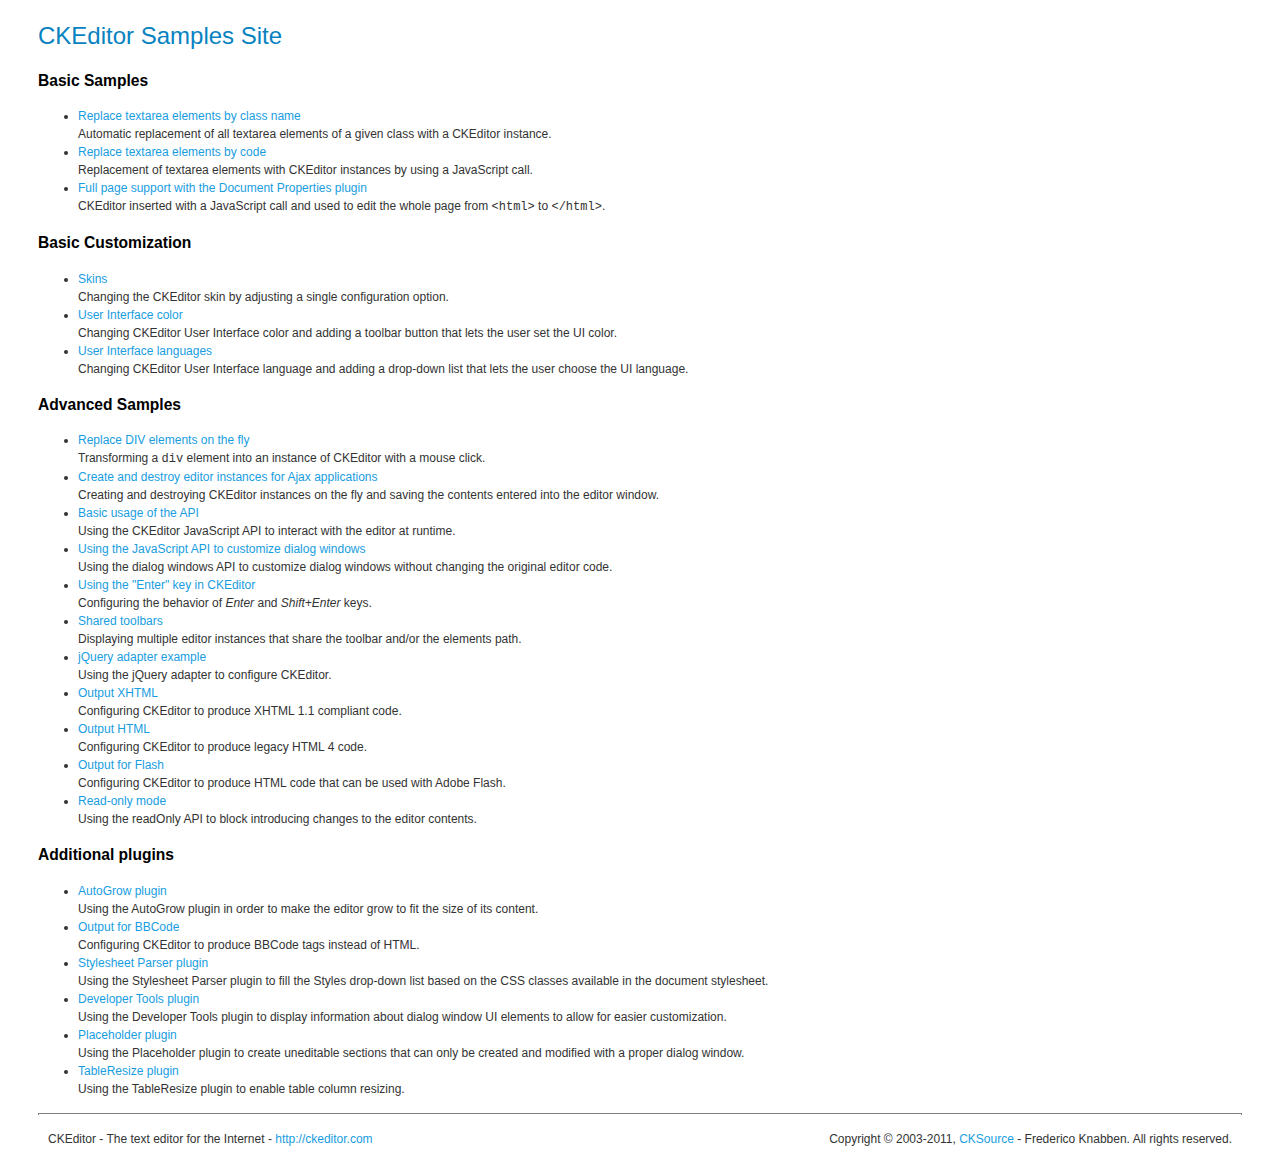
<file: public_html/applications/gallery/static/plugin_ckeditor/_samples/index.html>
<!DOCTYPE html PUBLIC "-//W3C//DTD XHTML 1.0 Transitional//EN" "http://www.w3.org/TR/xhtml1/DTD/xhtml1-transitional.dtd">
<!--
Copyright (c) 2003-2011, CKSource - Frederico Knabben. All rights reserved.
For licensing, see LICENSE.html or http://ckeditor.com/license
-->
<html xmlns="http://www.w3.org/1999/xhtml">
<head>
	<title>CKEditor Samples</title>
	<meta content="text/html; charset=utf-8" http-equiv="content-type" />
	<link type="text/css" rel="stylesheet" href="sample.css" />
</head>
<body>
	<h1 class="samples">
		CKEditor Samples Site
	</h1>
	<h2 class="samples">
		Basic Samples
	</h2>
	<ul class="samples">
		<li>
			<a class="samples" href="replacebyclass.html">Replace textarea elements by class name</a><br />
			Automatic replacement of all textarea elements of a given class with a CKEditor instance.
		</li>
		<li><a class="samples" href="replacebycode.html">Replace textarea elements by code</a><br />
			Replacement of textarea elements with CKEditor instances by using a JavaScript call.
		</li>
		<li><a class="samples" href="fullpage.html">Full page support with the Document Properties plugin</a><br />
			CKEditor inserted with a JavaScript call and used to edit the whole page from <code>&lt;html&gt;</code> to <code>&lt;/html&gt;</code>.
		</li>
	</ul>
	<h2 class="samples">
		Basic Customization
	</h2>
	<ul class="samples">
		<li><a class="samples" href="skins.html">Skins</a><br />
			Changing the CKEditor skin by adjusting a single configuration option.
		</li>
		<li><a class="samples" href="ui_color.html">User Interface color</a><br />
			Changing CKEditor User Interface color and adding a toolbar button that lets the user set the UI color.
		</li>
		<li><a class="samples" href="ui_languages.html">User Interface languages</a><br />
			Changing CKEditor User Interface language and adding a drop-down list that lets the user choose the UI language.
		</li>
	</ul>
	<h2 class="samples">
		Advanced Samples
	</h2>
	<ul class="samples">
		<li><a class="samples" href="divreplace.html">Replace DIV elements on the fly</a><br />
			Transforming a <code>div</code> element into an instance of CKEditor with a mouse click.
		</li>
		<li><a class="samples" href="ajax.html">Create and destroy editor instances for Ajax applications</a><br />
			Creating and destroying CKEditor instances on the fly and saving the contents entered into the editor window.
		</li>
		<li><a class="samples" href="api.html">Basic usage of the API</a><br />
			Using the CKEditor JavaScript API to interact with the editor at runtime.
		</li>
		<li><a class="samples" href="api_dialog.html">Using the JavaScript API to customize dialog windows</a><br />
			Using the dialog windows API to customize dialog windows without changing the original editor code.
		</li>
		<li><a class="samples" href="enterkey.html">Using the "Enter" key in CKEditor</a><br />
			 Configuring the behavior of <em>Enter</em> and <em>Shift+Enter</em> keys.
		</li>
		<li><a class="samples" href="sharedspaces.html">Shared toolbars</a><br />
			Displaying multiple editor instances that share the toolbar and/or the elements path.
		</li>
		<li><a class="samples" href="jqueryadapter.html">jQuery adapter example</a><br />
			Using the jQuery adapter to configure CKEditor.
		</li>
		<li><a class="samples" href="output_xhtml.html">Output XHTML</a><br />
			Configuring CKEditor to produce XHTML 1.1 compliant code.
		</li>
		<li><a class="samples" href="output_html.html">Output HTML</a><br />
			Configuring CKEditor to produce legacy HTML 4 code.
		</li>
		<li><a class="samples" href="output_for_flash.html">Output for Flash</a><br />
			Configuring CKEditor to produce HTML code that can be used with Adobe Flash.
		</li>
		<li><a class="samples" href="readonly.html">Read-only mode</a><br />
			Using the readOnly API to block introducing changes to the editor contents.
		</li>
	</ul>
	<h2 class="samples">
		Additional plugins
	</h2>
	<ul class="samples">
		<li><a class="samples" href="autogrow.html">AutoGrow plugin</a><br />
			Using the AutoGrow plugin in order to make the editor grow to fit the size of its content.
		</li>
		<li><a class="samples" href="bbcode.html">Output for BBCode</a><br />
			Configuring CKEditor to produce BBCode tags instead of HTML.
		</li>
		<li><a class="samples" href="stylesheetparser.html">Stylesheet Parser plugin</a><br />
			Using the Stylesheet Parser plugin to fill the Styles drop-down list based on the CSS classes available in the document stylesheet.
		</li>
		<li><a class="samples" href="devtools.html">Developer Tools plugin</a><br />
			Using the Developer Tools plugin to display information about dialog window UI elements to allow for easier customization.
		</li>
		<li><a class="samples" href="placeholder.html">Placeholder plugin</a><br />
			Using the Placeholder plugin to create uneditable sections that can only be created and modified with a proper dialog window.
		</li>
		<li><a class="samples" href="tableresize.html">TableResize plugin</a><br />
			Using the TableResize plugin to enable table column resizing.
		</li>
	</ul>
	<div id="footer">
		<hr />
		<p>
			CKEditor - The text editor for the Internet - <a class="samples" href="http://ckeditor.com/">http://ckeditor.com</a>
		</p>
		<p id="copy">
			Copyright &copy; 2003-2011, <a class="samples" href="http://cksource.com/">CKSource</a> - Frederico Knabben. All rights reserved.
		</p>
	</div>
</body>
</html>
</file>
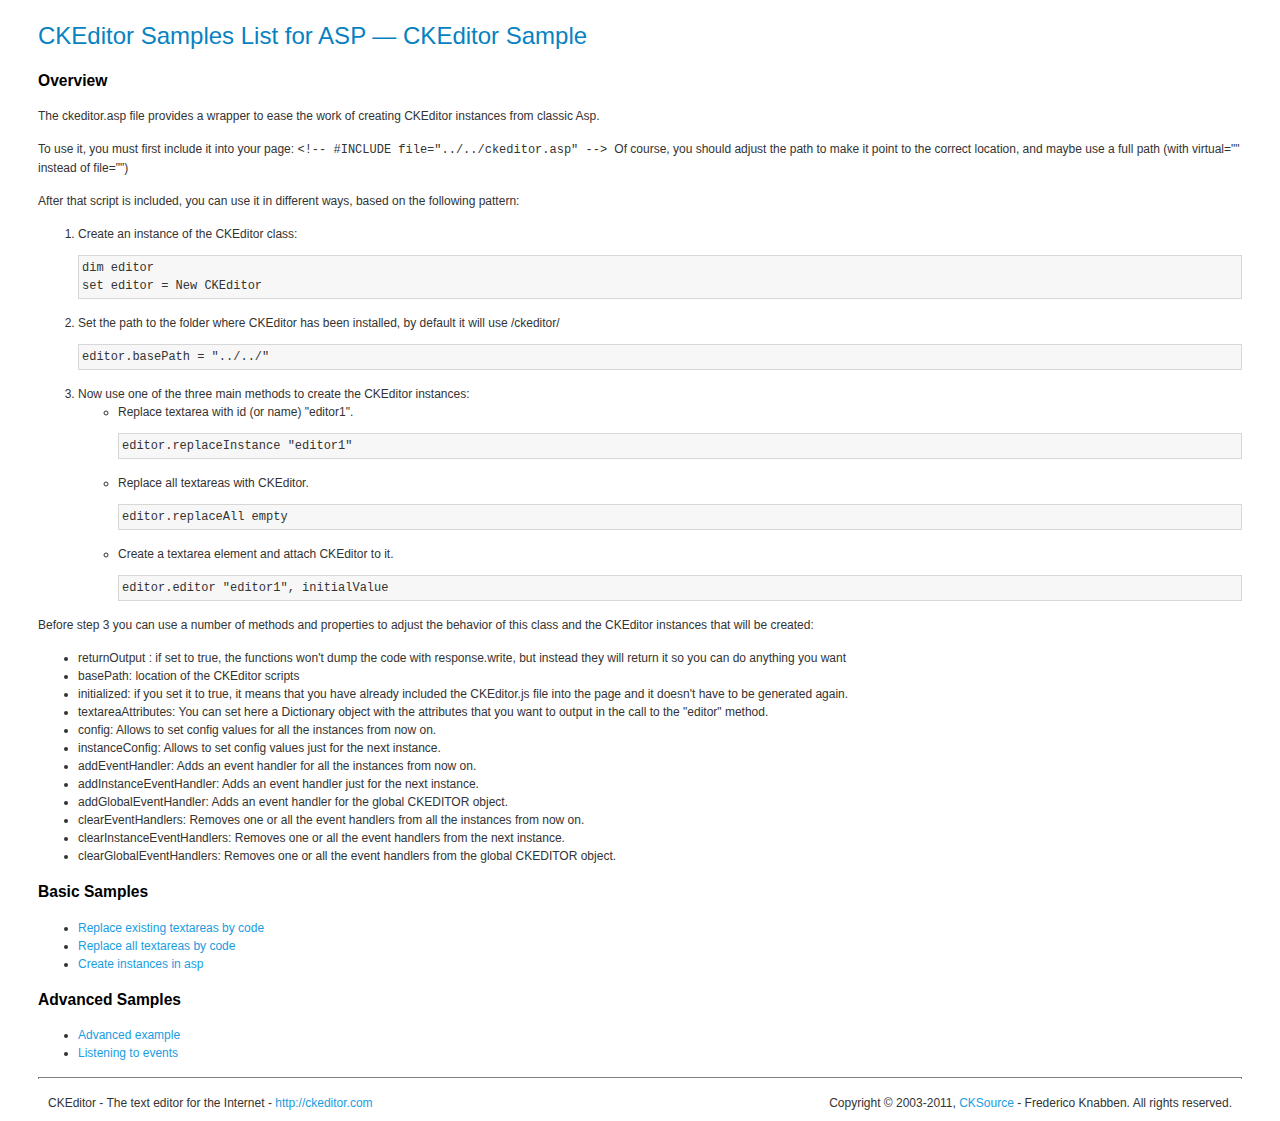
<file: public_html/applications/gallery/static/plugin_ckeditor/_samples/asp/index.html>
<!DOCTYPE html PUBLIC "-//W3C//DTD XHTML 1.0 Transitional//EN" "http://www.w3.org/TR/xhtml1/DTD/xhtml1-transitional.dtd">
<!--
Copyright (c) 2003-2011, CKSource - Frederico Knabben. All rights reserved.
For licensing, see LICENSE.html or http://ckeditor.com/license
-->
<html xmlns="http://www.w3.org/1999/xhtml">
<head>
	<title>ASP integration Samples List &mdash; CKEditor</title>
	<link type="text/css" rel="stylesheet" href="../sample.css" />
</head>
<body>
	<h1 class="samples">
		CKEditor Samples List for ASP &mdash; CKEditor Sample
	</h1>
	<h2 class="samples">
		Overview
	</h2>
	<p>The ckeditor.asp file provides a wrapper to ease the work of creating CKEditor instances from classic Asp.</p>
	<p>To use it, you must first include it into your page:
	<code>
		&lt;!-- #INCLUDE file="../../ckeditor.asp" --&gt;
	</code>
	Of course, you should adjust the path to make it point to the correct location, and maybe use a full path (with virtual="" instead of file="")
	</p>
	<p>After that script is included, you can use it in different ways, based on the following pattern:</p>

<ol>
	<li>
		Create an instance of the CKEditor class:
<pre class="samples">dim editor
set editor = New CKEditor</pre>
	</li>
	<li>
		Set the path to the folder where CKEditor has been installed, by default it will use /ckeditor/
		<pre class="samples">editor.basePath = "../../"</pre>
	</li>
	<li>
	Now use one of the three main methods to create the CKEditor instances:
	<ul class="samples">
		<li>
				Replace textarea with id (or name) "editor1".
			<pre class="samples">editor.replaceInstance "editor1"</pre>
		</li>
		<li>
			Replace all textareas with CKEditor.
			<pre class="samples">editor.replaceAll empty</pre>
		</li>
		<li>
			Create a textarea element and attach CKEditor to it.
			<pre class="samples">editor.editor "editor1", initialValue</pre>
		</li>
	</ul>
	</li>
</ol>
<p>Before step 3 you can use a number of methods and properties to adjust the behavior of this class and the CKEditor instances
that will be created:</p>
<ul class="samples">
	<li>returnOutput : if set to true, the functions won't dump the code with response.write, but instead they will return it so
	you can do anything you want</li>
	<li>basePath: location of the CKEditor scripts</li>
	<li>initialized: if you set it to true, it means that you have already included the CKEditor.js file into the page and it
		doesn't have to be generated again.</li>
	<li>textareaAttributes: You can set here a Dictionary object with the attributes that you want to output in the call to the "editor" method.</li>

	<li>config: Allows to set config values for all the instances from now on.</li>
	<li>instanceConfig: Allows to set config values just for the next instance.</li>

	<li>addEventHandler: Adds an event handler for all the instances from now on.</li>
	<li>addInstanceEventHandler: Adds an event handler just for the next instance.</li>
	<li>addGlobalEventHandler: Adds an event handler for the global CKEDITOR object.</li>

	<li>clearEventHandlers: Removes one or all the event handlers from all the instances from now on.</li>
	<li>clearInstanceEventHandlers: Removes one or all the event handlers  from the next instance.</li>
	<li>clearGlobalEventHandlers: Removes one or all the event handlers  from the global CKEDITOR object.</li>

</ul>

	<h2 class="samples">
		Basic Samples
	</h2>
	<ul class="samples">
		<li><a class="samples" href="replace.asp">Replace existing textareas by code</a></li>
		<li><a class="samples" href="replaceall.asp">Replace all textareas by code</a></li>
		<li><a class="samples" href="standalone.asp">Create instances in asp</a></li>
	</ul>
	<h2 class="samples">
		Advanced Samples
	</h2>
	<ul class="samples">
		<li><a class="samples" href="advanced.asp">Advanced example</a></li>
		<li><a class="samples" href="events.asp">Listening to events</a></li>
	</ul>
	<div id="footer">
		<hr />
		<p>
			CKEditor - The text editor for the Internet - <a class="samples" href="http://ckeditor.com/">http://ckeditor.com</a>
		</p>
		<p id="copy">
			Copyright &copy; 2003-2011, <a class="samples" href="http://cksource.com/">CKSource</a> - Frederico Knabben. All rights reserved.
		</p>
	</div>
</body>
</html>
</file>
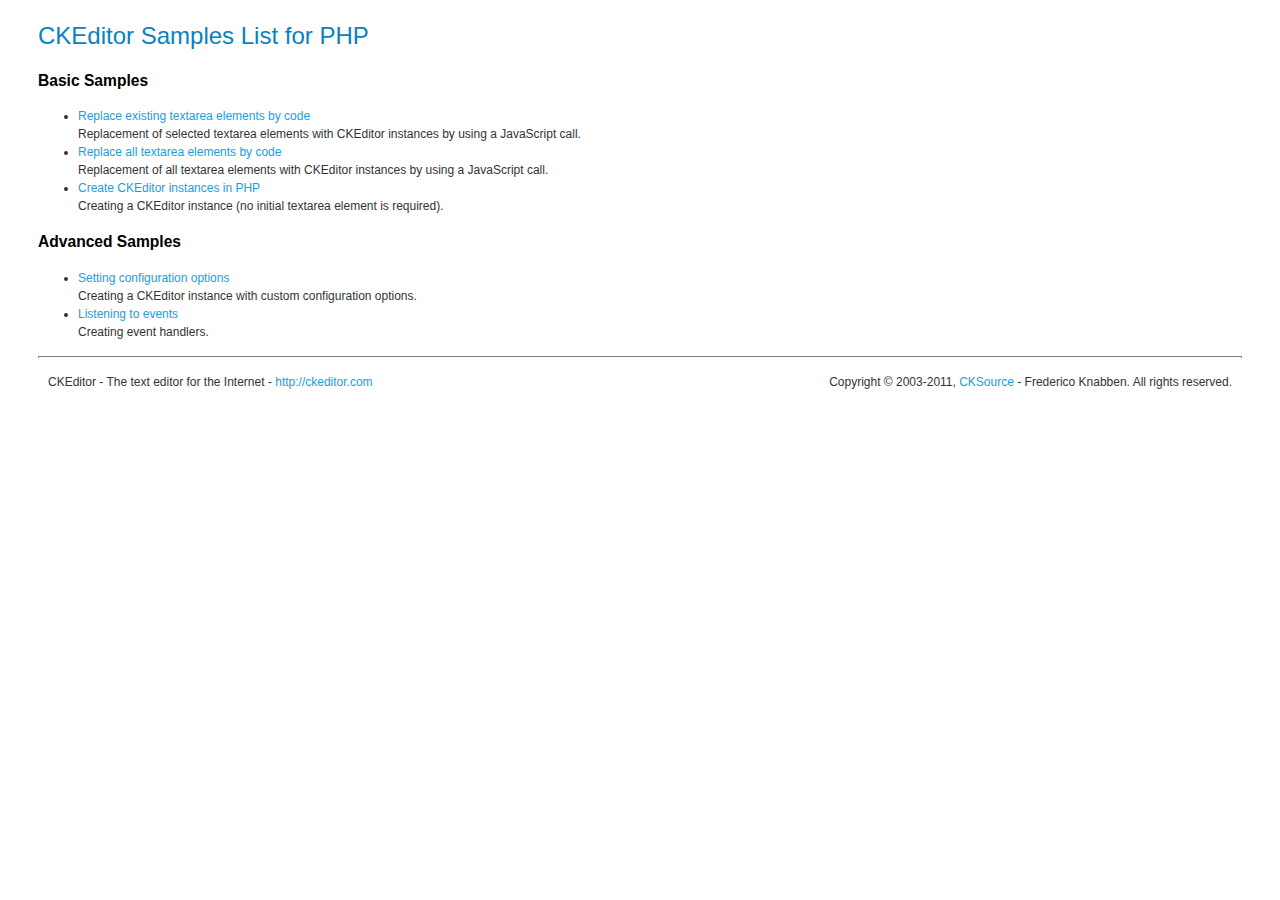
<file: public_html/applications/gallery/static/plugin_ckeditor/_samples/php/index.html>
<!DOCTYPE html PUBLIC "-//W3C//DTD XHTML 1.0 Transitional//EN" "http://www.w3.org/TR/xhtml1/DTD/xhtml1-transitional.dtd">
<!--
Copyright (c) 2003-2011, CKSource - Frederico Knabben. All rights reserved.
For licensing, see LICENSE.html or http://ckeditor.com/license
-->
<html xmlns="http://www.w3.org/1999/xhtml">
<head>
  <meta content="text/html; charset=utf-8" http-equiv="content-type" />
	<title>CKEditor Samples &mdash; PHP Integration</title>
	<link type="text/css" rel="stylesheet" href="../sample.css" />
</head>
<body>
	<h1 class="samples">
		CKEditor Samples List for PHP
	</h1>
	<h2 class="samples">
		Basic Samples
	</h2>
	<ul class="samples">
		<li><a class="samples" href="replace.php">Replace existing textarea elements by code</a><br />
		Replacement of selected textarea elements with CKEditor instances by using a JavaScript call.</li>
		<li><a class="samples" href="replaceall.php">Replace all textarea elements by code</a><br />
		Replacement of all textarea elements with CKEditor instances by using a JavaScript call.</li>
		<li><a class="samples" href="standalone.php">Create CKEditor instances in PHP</a><br />
		Creating a CKEditor instance (no initial textarea element is required).</li>
	</ul>
	<h2 class="samples">
		Advanced Samples
	</h2>
	<ul class="samples">
		<li><a class="samples" href="advanced.php">Setting configuration options</a><br />
		Creating a CKEditor instance with custom configuration options.</li>
		<li><a class="samples" href="events.php">Listening to events</a><br />
		Creating event handlers.
		</li>
	</ul>
	<div id="footer">
		<hr />
		<p>
			CKEditor - The text editor for the Internet - <a class="samples" href="http://ckeditor.com/">http://ckeditor.com</a>
		</p>
		<p id="copy">
			Copyright &copy; 2003-2011, <a class="samples" href="http://cksource.com/">CKSource</a> - Frederico Knabben. All rights reserved.
		</p>
	</div>
</body>
</html>
</file>
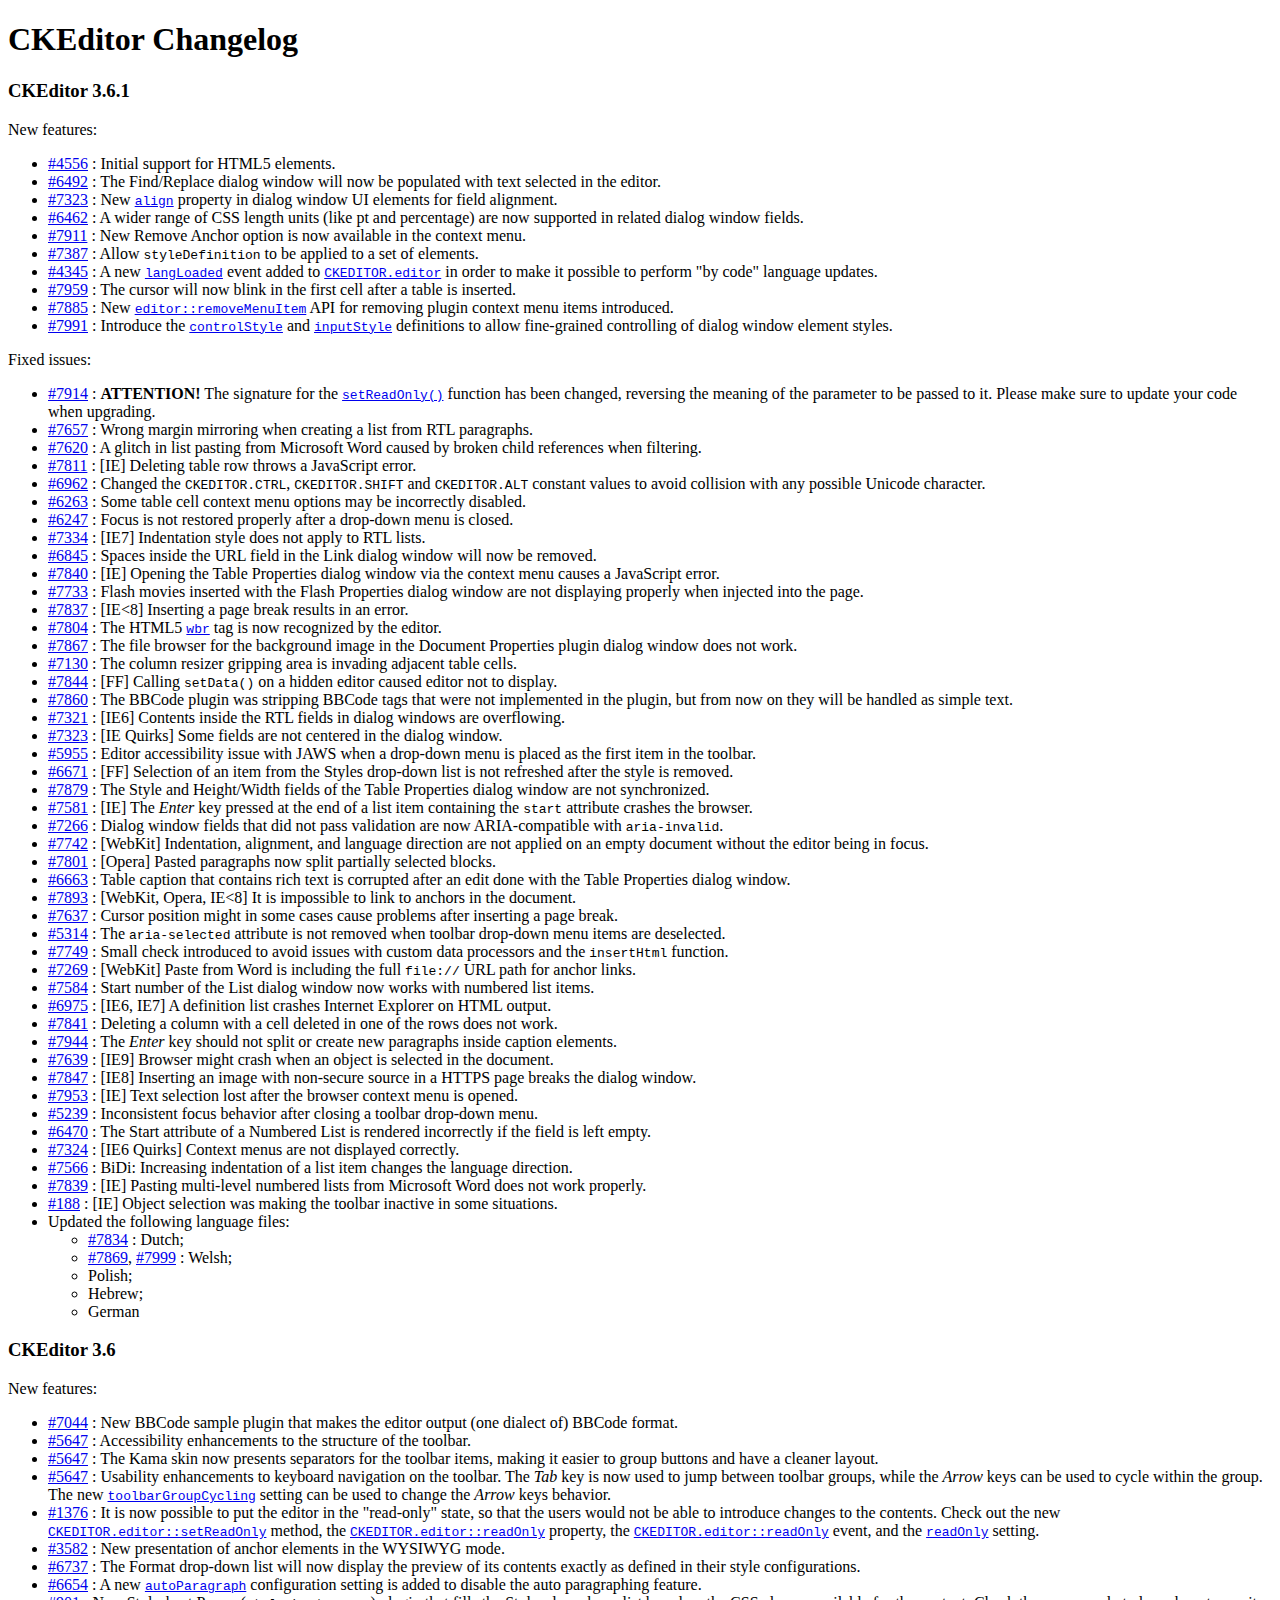
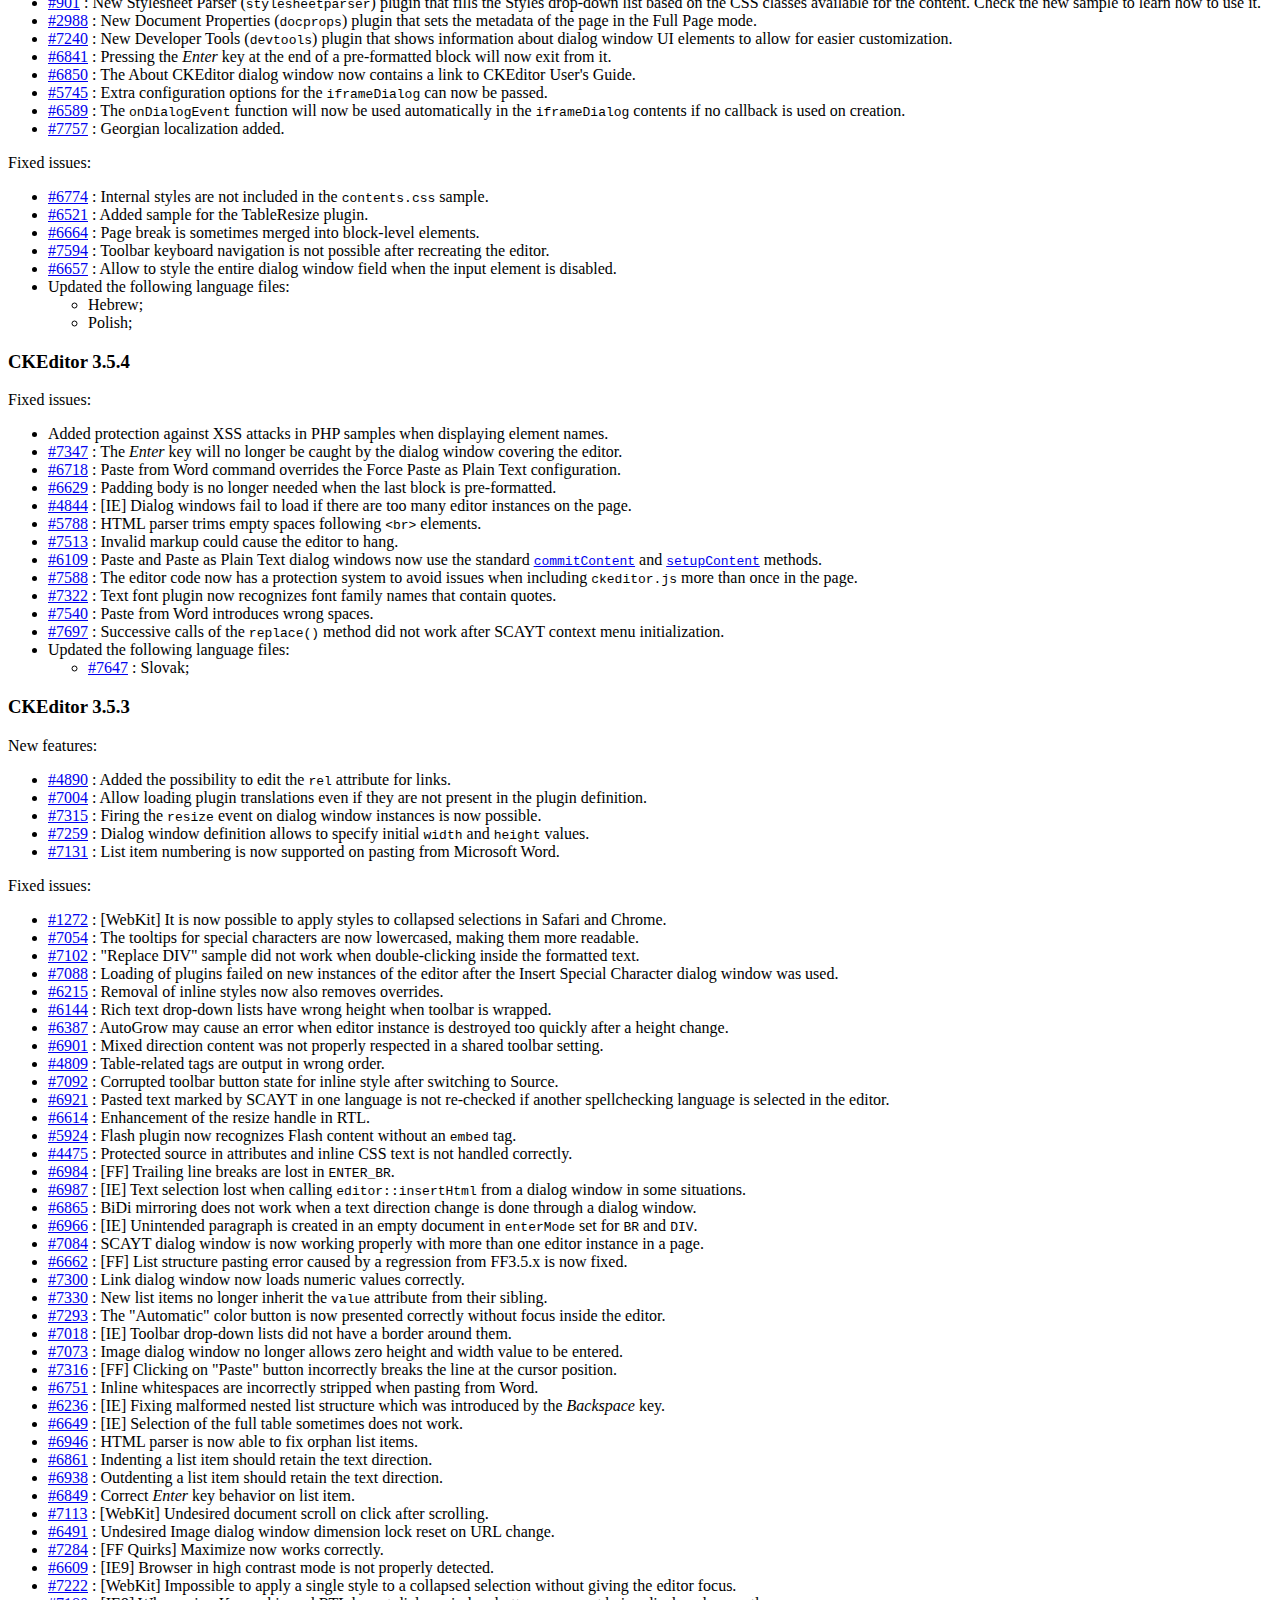
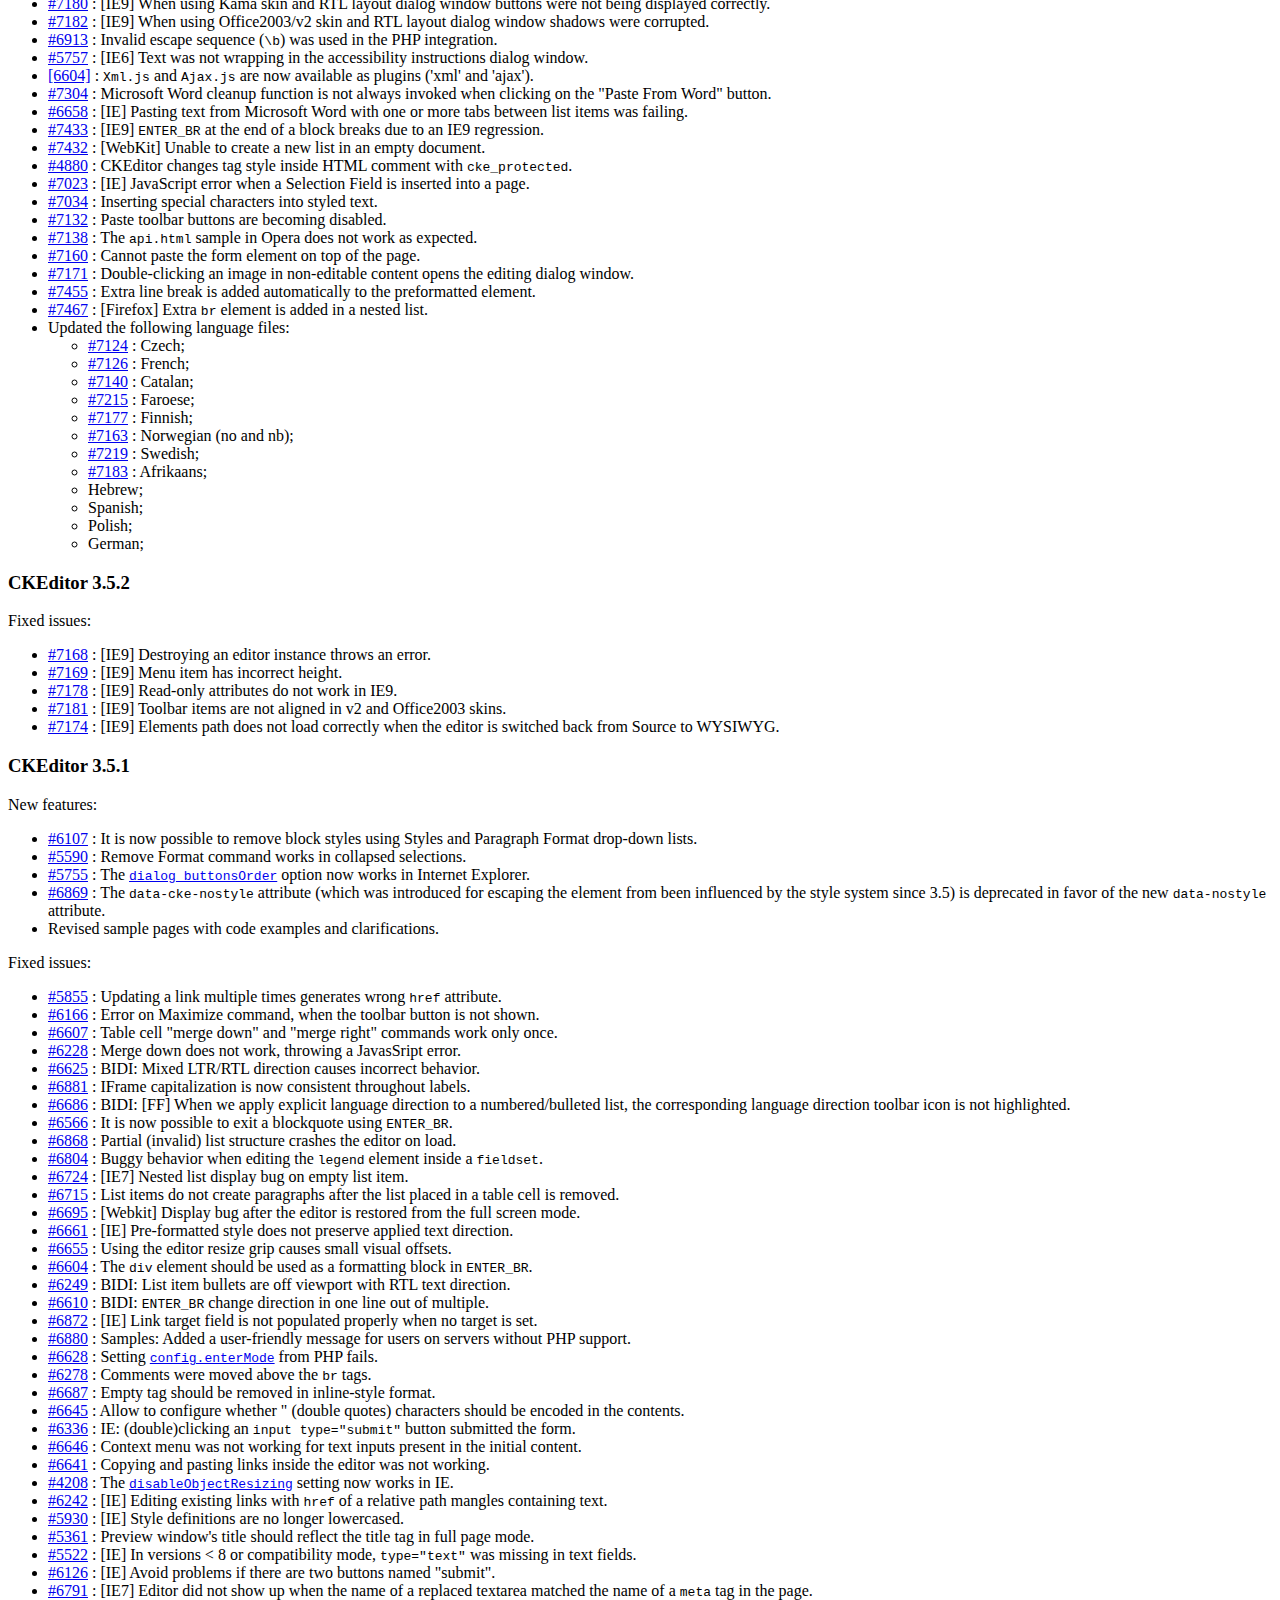
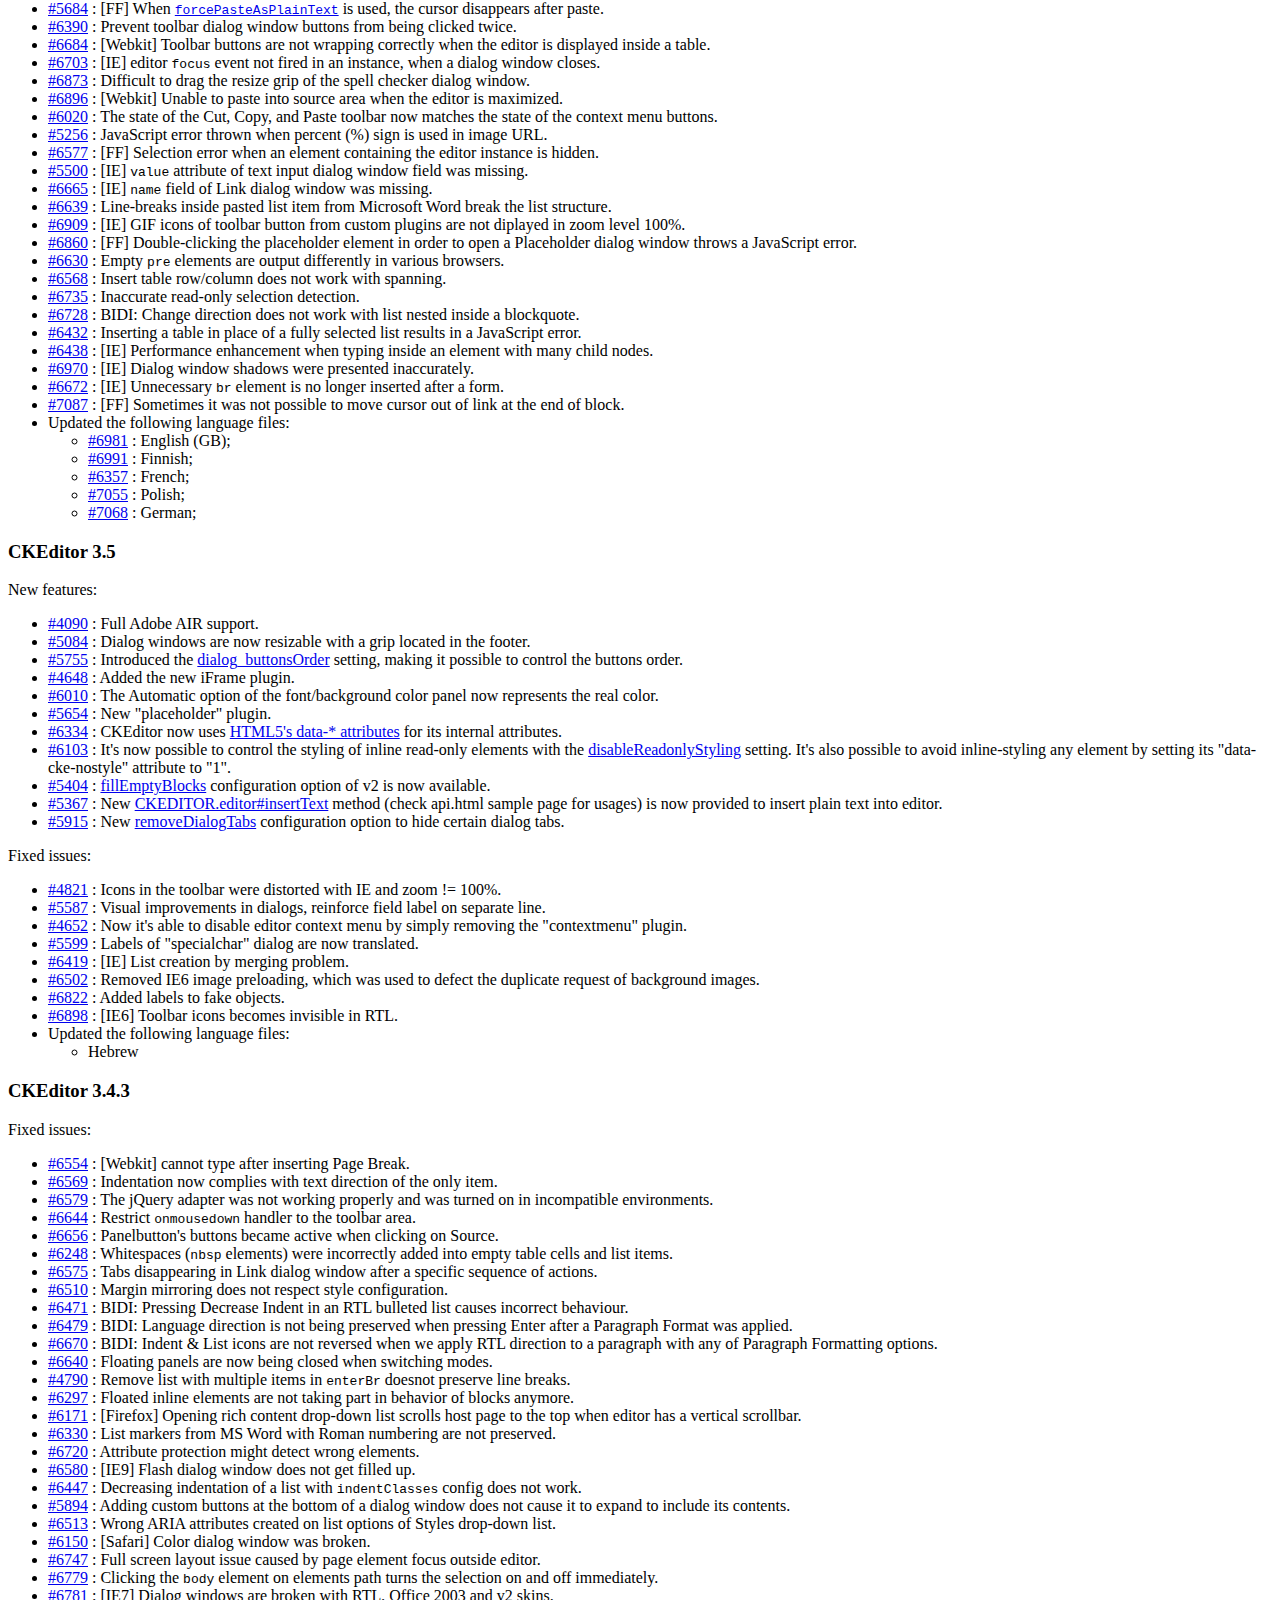
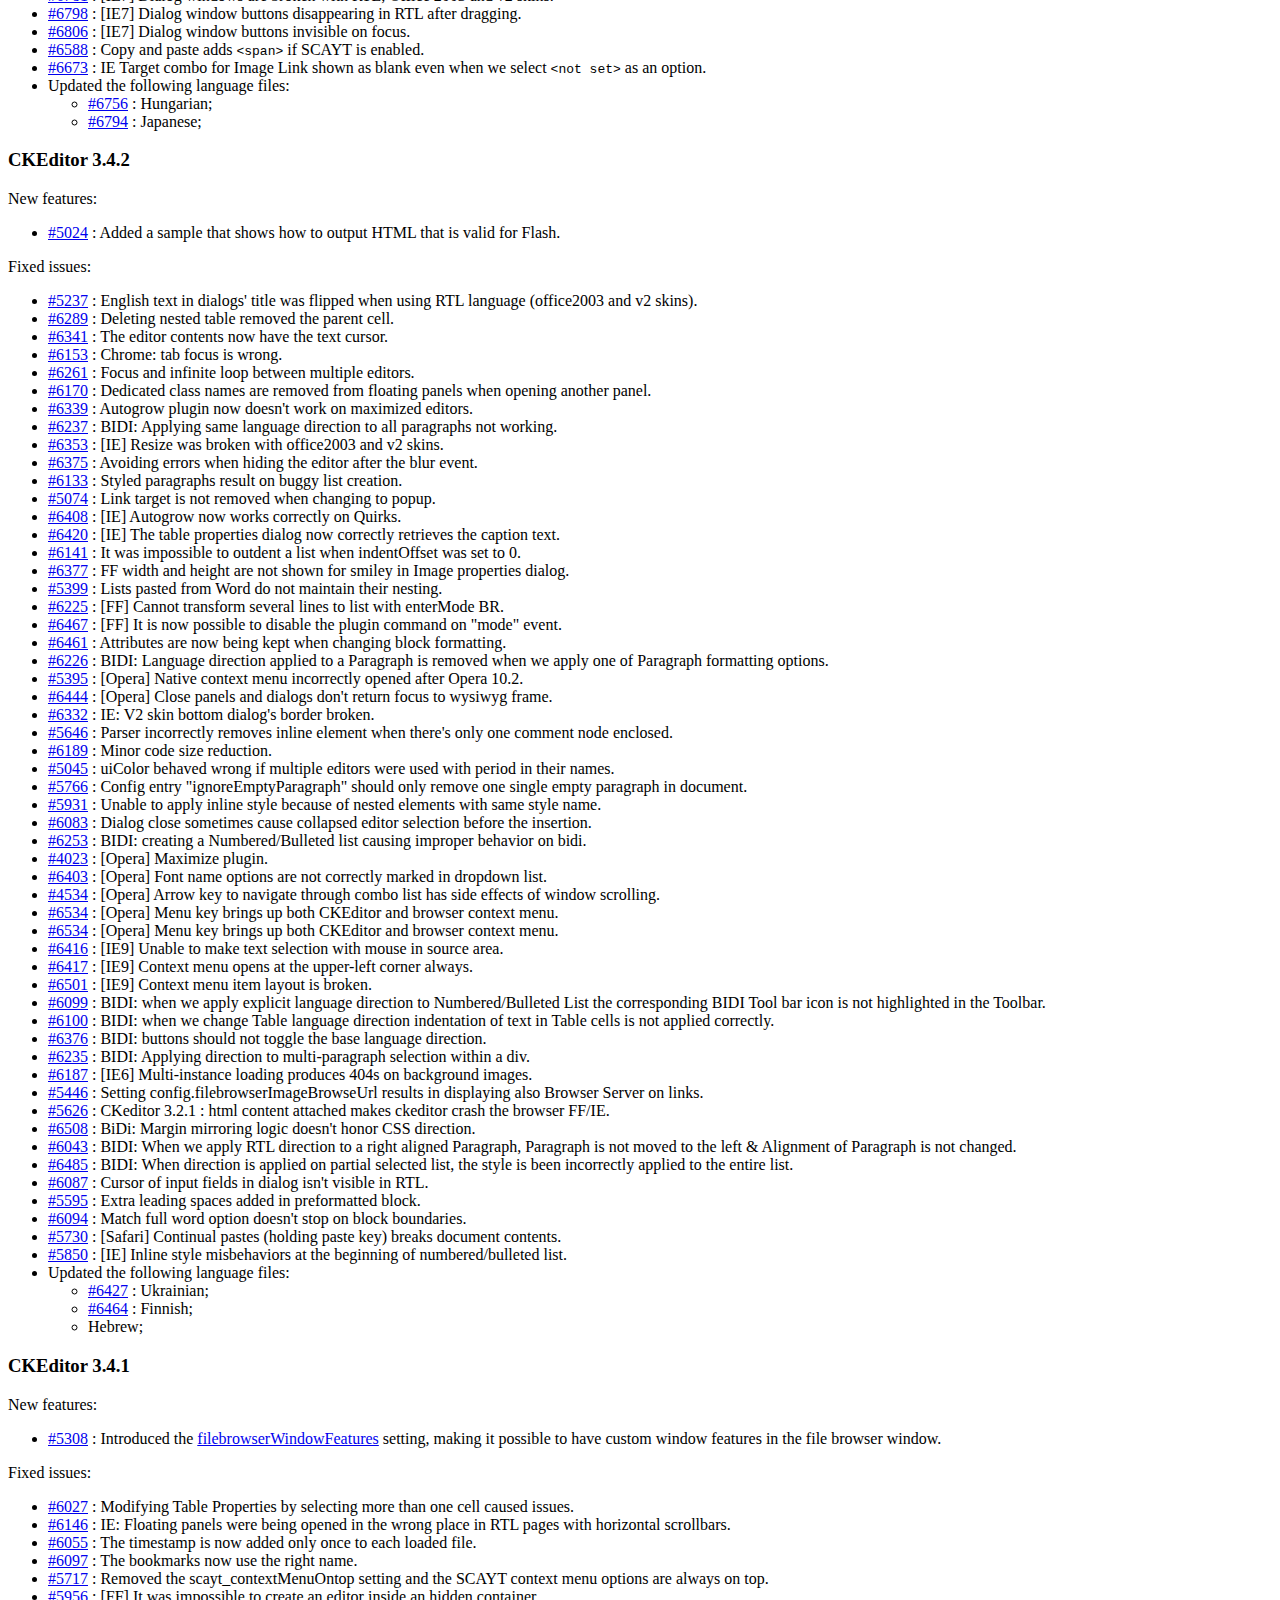
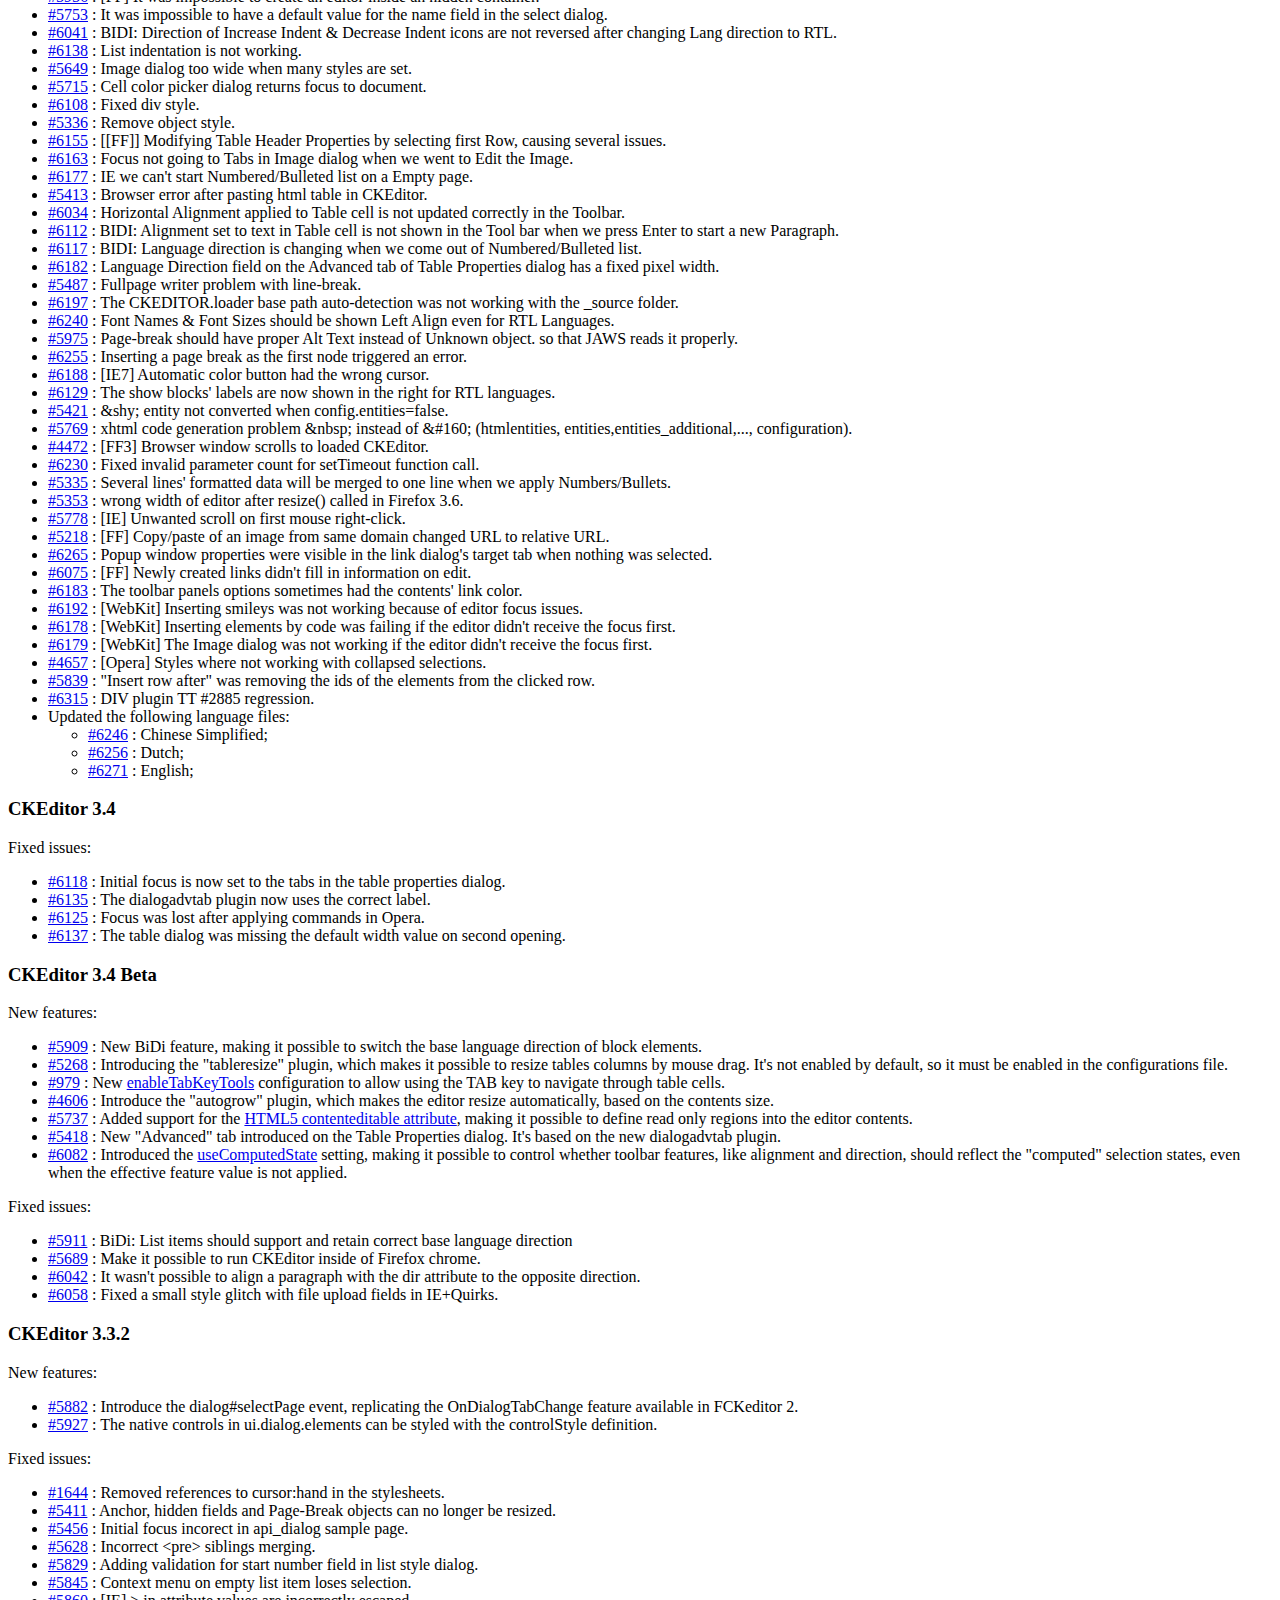
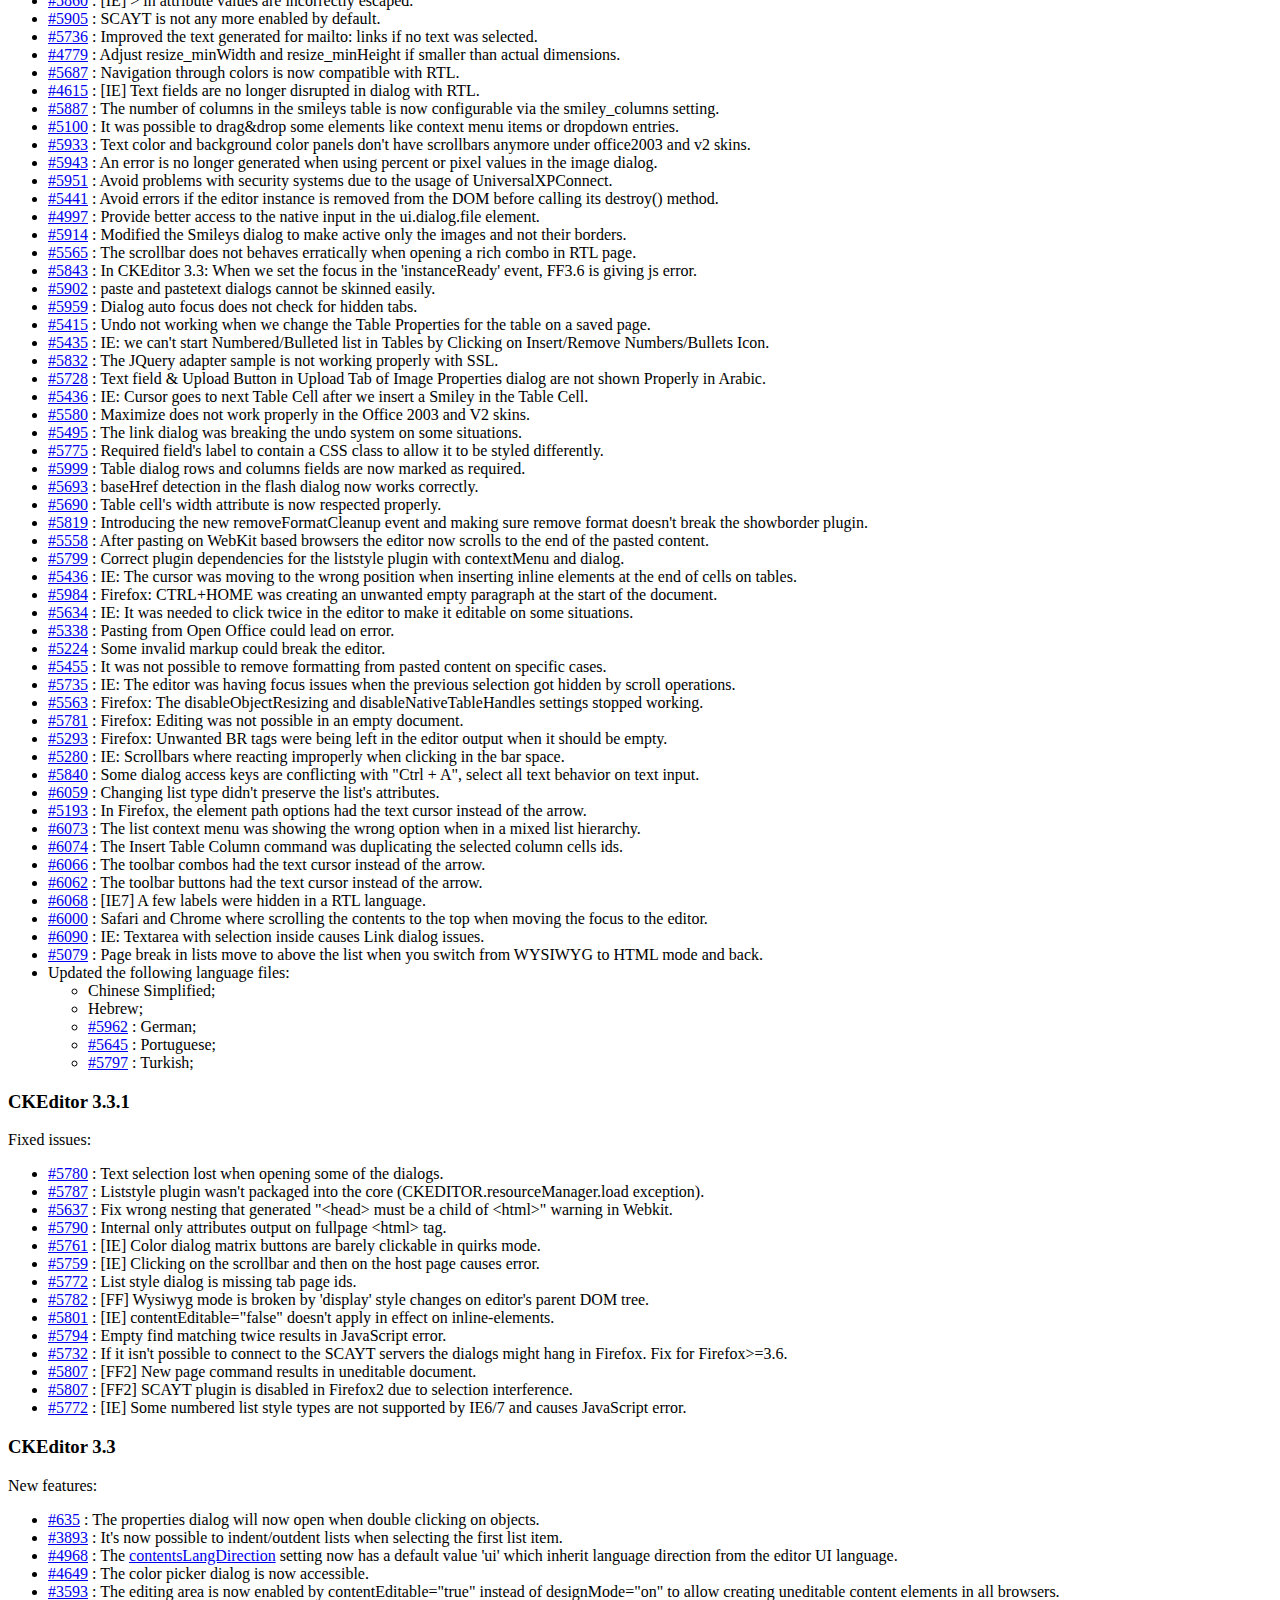
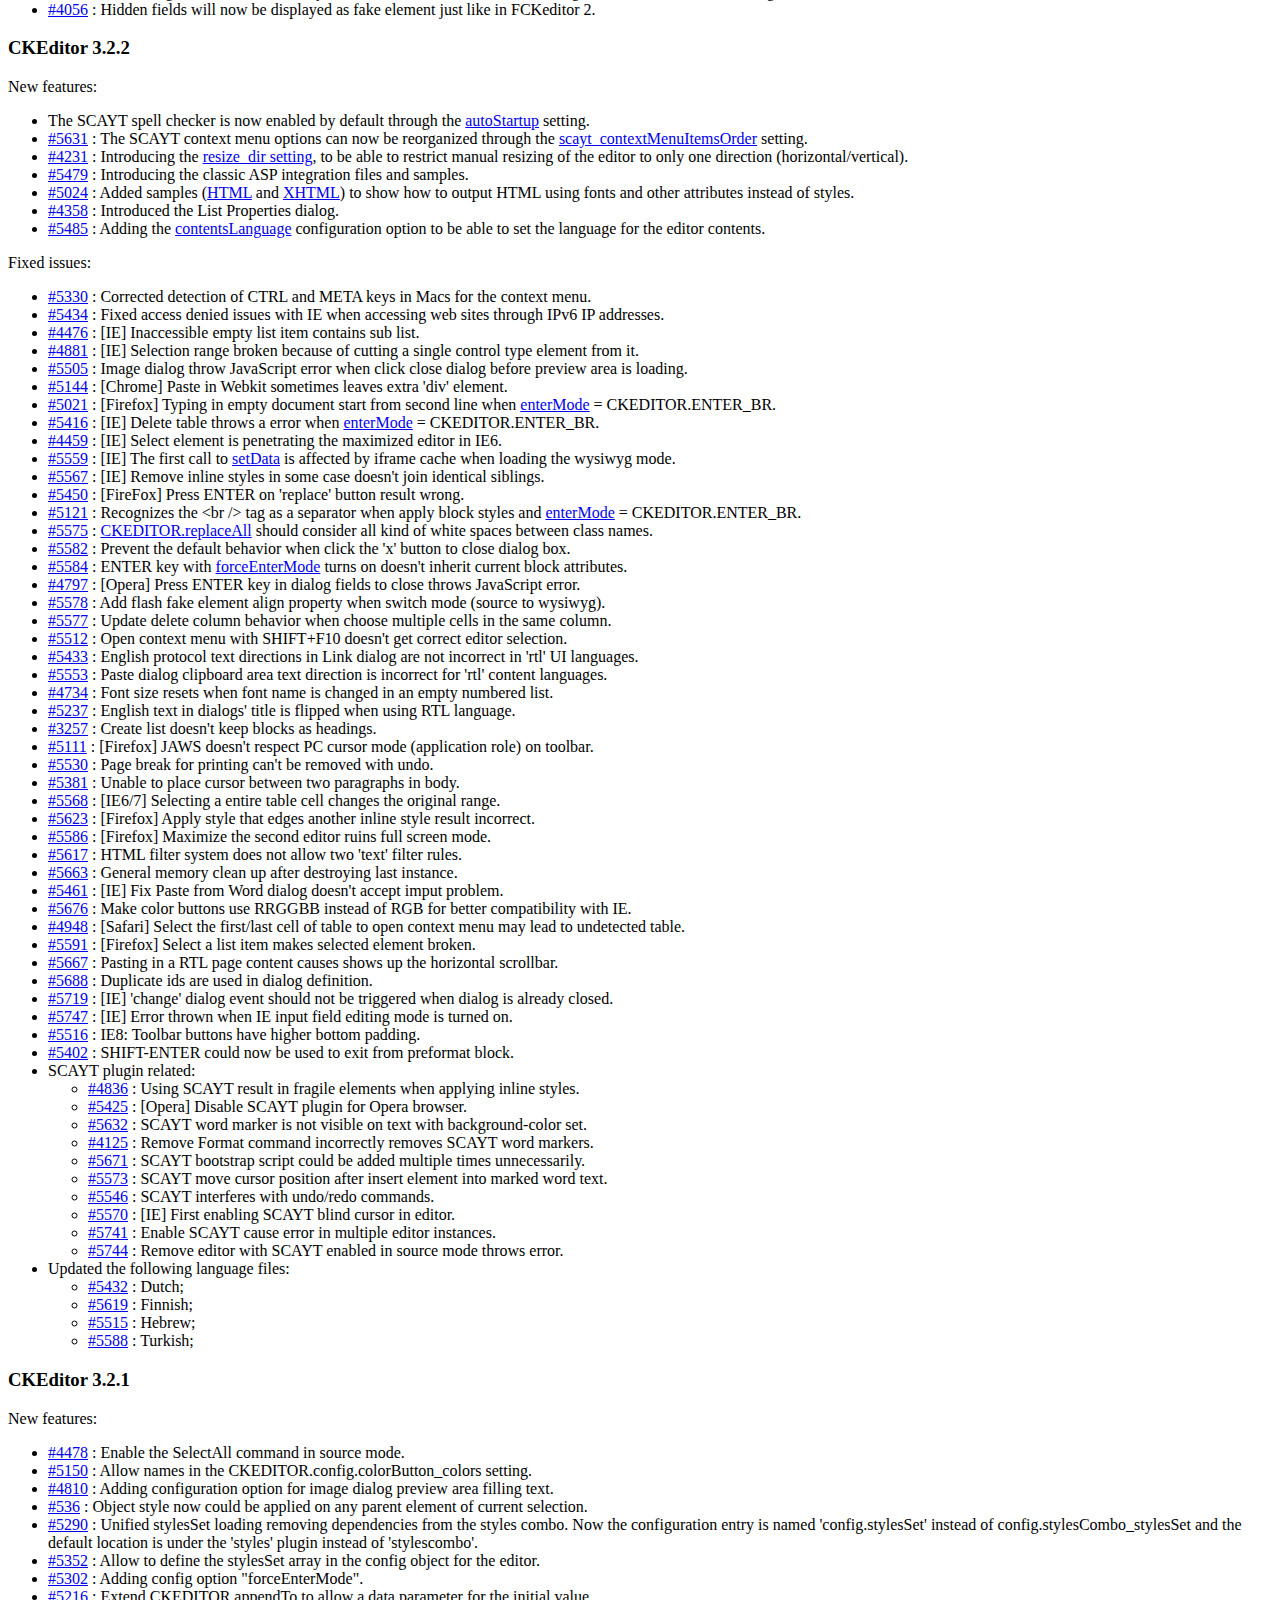
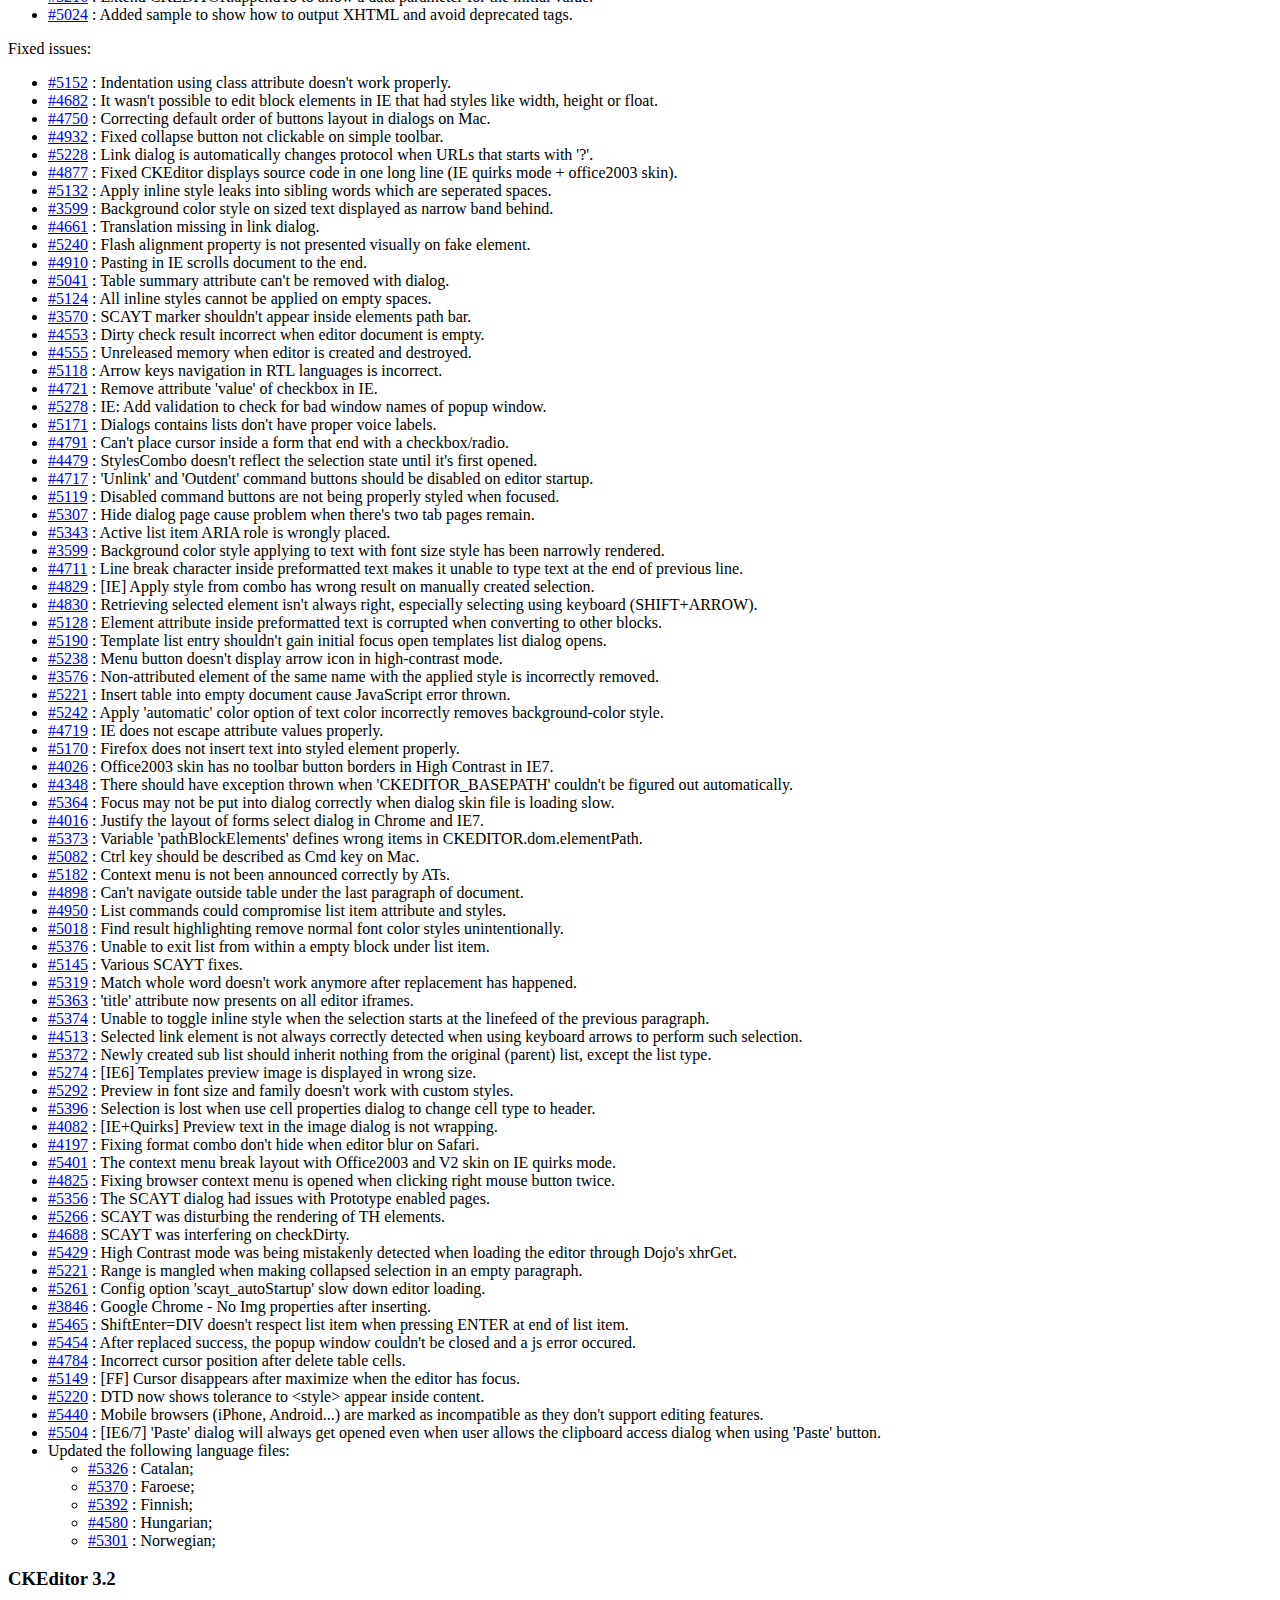
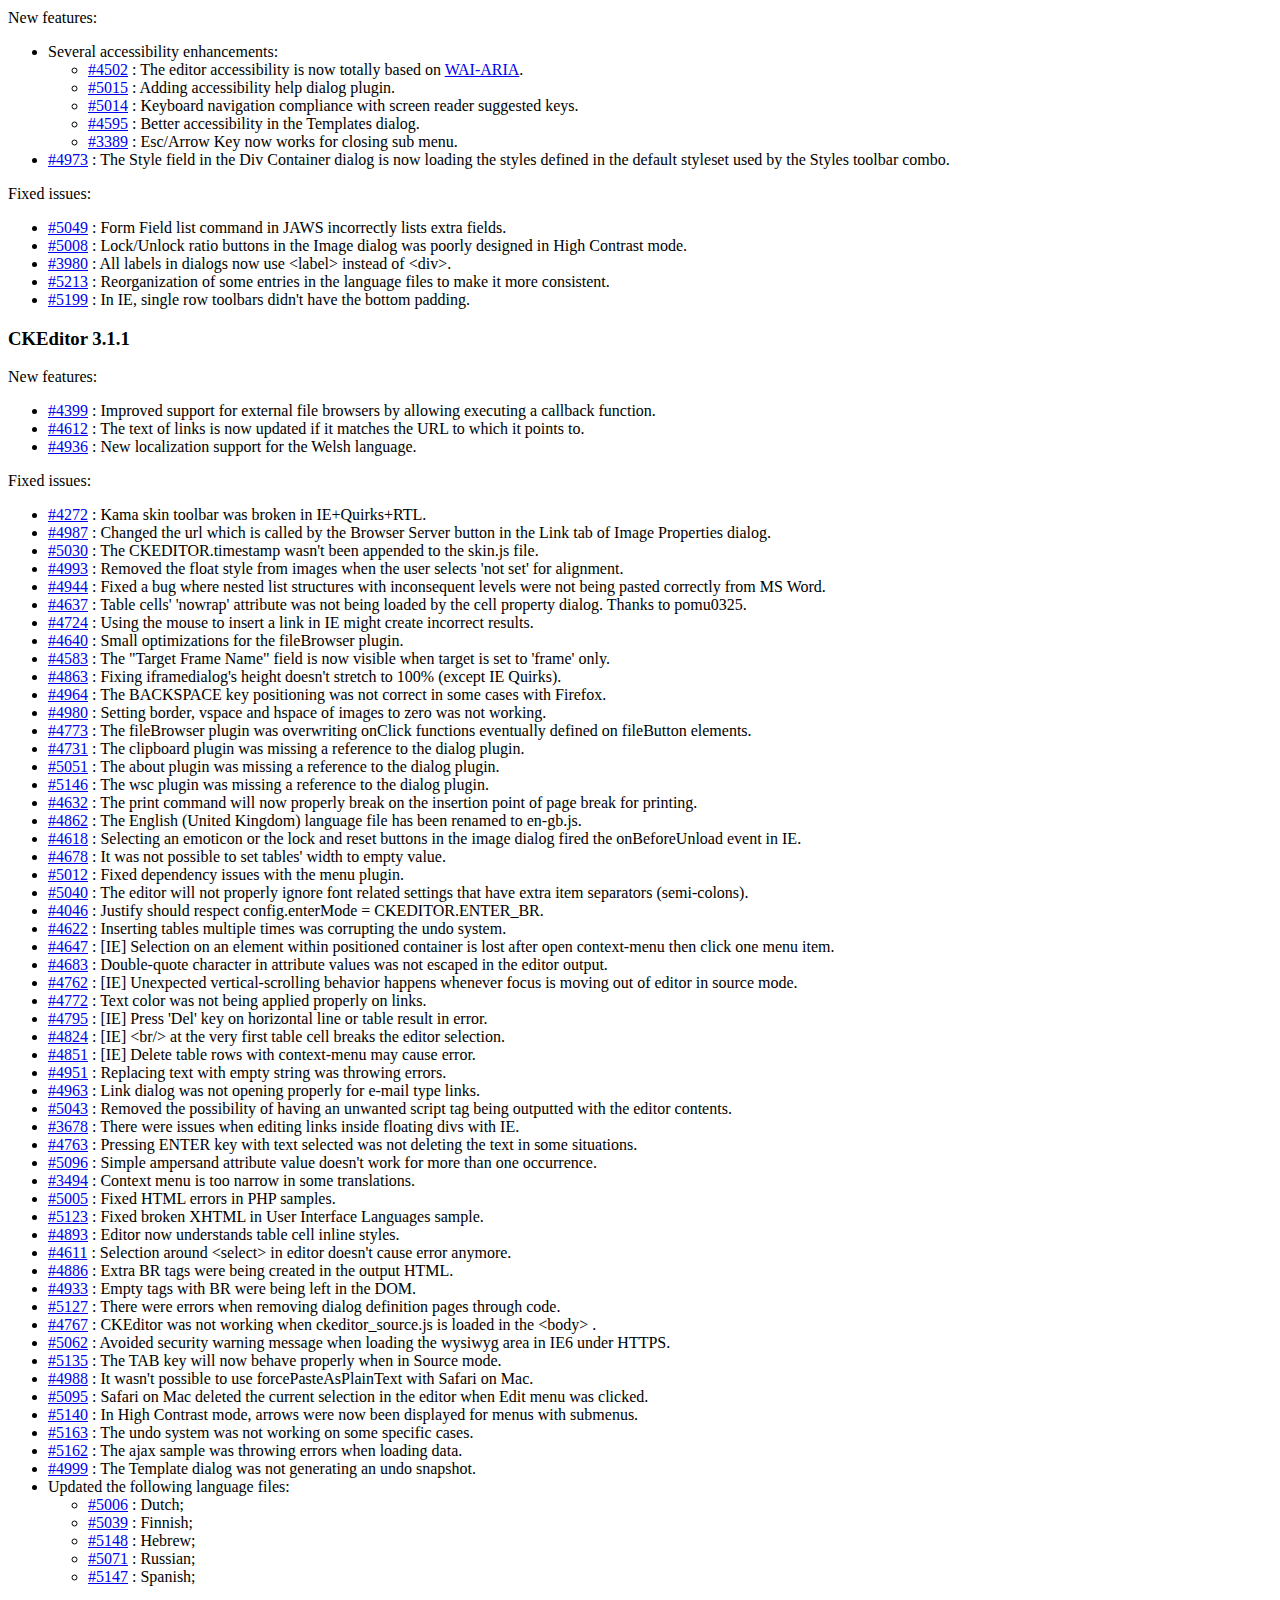
<file: public_html/applications/gallery/static/plugin_ckeditor/CHANGES.html>
<!DOCTYPE html PUBLIC "-//W3C//DTD XHTML 1.0 Transitional//EN" "http://www.w3.org/TR/xhtml1/DTD/xhtml1-transitional.dtd">
<!--
Copyright (c) 2003-2011, CKSource - Frederico Knabben. All rights reserved.
For licensing, see LICENSE.html or http://ckeditor.com/license
-->
<html xmlns="http://www.w3.org/1999/xhtml">
<head>
	<title>Changelog &mdash; CKEditor</title>
	<meta http-equiv="content-type" content="text/html; charset=utf-8" />
	<style type="text/css">

#footer hr
{
	margin: 10px 0 15px 0;
	height: 1px;
	border: solid 1px gray;
	border-bottom: none;
}

#footer p
{
	margin: 0 10px 10px 10px;
	float: left;
}

#footer #copy
{
	float: right;
}

	</style>
</head>
<body>
	<h1>
		CKEditor Changelog
	</h1>
	<h3>
			CKEditor 3.6.1</h3>
	<p>
			New features:</p>
	<ul>
		<li><a href="http://dev.ckeditor.com/ticket/4556">#4556</a> : Initial support for HTML5 elements.</li>
		<li><a href="http://dev.ckeditor.com/ticket/6492">#6492</a> : The Find/Replace dialog window will now be populated with text selected in the editor.</li>
		<li><a href="http://dev.ckeditor.com/ticket/7323">#7323</a> : New <code><a href="http://docs.cksource.com/ckeditor_api/symbols/CKEDITOR.dialog.definition.uiElement.html#align">align</a></code> property in dialog window UI elements for field alignment.</li>
		<li><a href="http://dev.ckeditor.com/ticket/6462">#6462</a> : A wider range of CSS length units (like pt and percentage) are now supported in related dialog window fields.</li>
		<li><a href="http://dev.ckeditor.com/ticket/7911">#7911</a> : New Remove Anchor option is now available in the context menu.</li>
		<li><a href="http://dev.ckeditor.com/ticket/7387">#7387</a> : Allow <code>styleDefinition</code> to be applied to a set of elements.</li>
		<li><a href="http://dev.ckeditor.com/ticket/4345">#4345</a> : A new <code><a href="http://docs.cksource.com/ckeditor_api/symbols/CKEDITOR.editor.html#event:langLoaded">langLoaded</a></code> event added to <code><a href="http://docs.cksource.com/ckeditor_api/symbols/CKEDITOR.editor.html">CKEDITOR.editor</a></code> in order to make it possible to perform "by code" language updates.</li>
		<li><a href="http://dev.ckeditor.com/ticket/7959">#7959</a> : The cursor will now blink in the first cell after a table is inserted.</li>
		<li><a href="http://dev.ckeditor.com/ticket/7885">#7885</a> : New <code><a href="http://docs.cksource.com/ckeditor_api/symbols/CKEDITOR.editor.html#removeMenuItem">editor::removeMenuItem</a></code> API for removing plugin context menu items introduced.</li>
		<li><a href="http://dev.ckeditor.com/ticket/7991">#7991</a> : Introduce the <code><a href="http://docs.cksource.com/ckeditor_api/symbols/CKEDITOR.dialog.definition.labeledElement.html#controlStyle">controlStyle</a></code> and <code><a href="http://docs.cksource.com/ckeditor_api/symbols/CKEDITOR.dialog.definition.labeledElement.html#inputStyle">inputStyle</a></code> definitions to allow fine-grained controlling of dialog window element styles.</li>
	</ul>
	<p>
			Fixed issues:</p>
	<ul>
		<li><a href="http://dev.ckeditor.com/ticket/7914">#7914</a> : <strong>ATTENTION!</strong> The signature for the <code><a href="http://docs.cksource.com/ckeditor_api/symbols/CKEDITOR.editor.html#setReadOnly">setReadOnly()</a></code> function has been changed, reversing the meaning of the parameter to be passed to it. Please make sure to update your code when upgrading.</li>
		<li><a href="http://dev.ckeditor.com/ticket/7657">#7657</a> : Wrong margin mirroring when creating a list from RTL paragraphs.</li>
		<li><a href="http://dev.ckeditor.com/ticket/7620">#7620</a> : A glitch in list pasting from Microsoft Word caused by broken child references when filtering.</li>
		<li><a href="http://dev.ckeditor.com/ticket/7811">#7811</a> : [IE] Deleting table row throws a JavaScript error.</li>
		<li><a href="http://dev.ckeditor.com/ticket/6962">#6962</a> : Changed the <code>CKEDITOR.CTRL</code>, <code>CKEDITOR.SHIFT</code> and <code>CKEDITOR.ALT</code> constant values to avoid collision with any possible Unicode character.</li>
		<li><a href="http://dev.ckeditor.com/ticket/6263">#6263</a> : Some table cell context menu options may be incorrectly disabled.</li>
		<li><a href="http://dev.ckeditor.com/ticket/6247">#6247</a> : Focus is not restored properly after a drop-down menu is closed.</li>
		<li><a href="http://dev.ckeditor.com/ticket/7334">#7334</a> : [IE7] Indentation style does not apply to RTL lists.</li>
		<li><a href="http://dev.ckeditor.com/ticket/6845">#6845</a> : Spaces inside the URL field in the Link dialog window will now be removed.</li>
		<li><a href="http://dev.ckeditor.com/ticket/7840">#7840</a> : [IE] Opening the Table Properties dialog window via the context menu causes a JavaScript error.</li>
		<li><a href="http://dev.ckeditor.com/ticket/7733">#7733</a> : Flash movies inserted with the Flash Properties dialog window are not displaying properly when injected into the page.</li>
		<li><a href="http://dev.ckeditor.com/ticket/7837">#7837</a> : [IE&lt;8] Inserting a page break results in an error.</li>
		<li><a href="http://dev.ckeditor.com/ticket/7804">#7804</a> : The HTML5 <a href="http://www.w3.org/TR/html-markup/wbr.html"><code>wbr</code></a> tag is now recognized by the editor.</li>
		<li><a href="http://dev.ckeditor.com/ticket/7867">#7867</a> : The file browser for the background image in the Document Properties plugin dialog window does not work.</li>
		<li><a href="http://dev.ckeditor.com/ticket/7130">#7130</a> : The column resizer gripping area is invading adjacent table cells.</li>
		<li><a href="http://dev.ckeditor.com/ticket/7844">#7844</a> : [FF] Calling <code>setData()</code> on a hidden editor caused editor not to display.</li>
		<li><a href="http://dev.ckeditor.com/ticket/7860">#7860</a> : The BBCode plugin was stripping BBCode tags that were not implemented in the plugin, but from now on they will be handled as simple text.</li>
		<li><a href="http://dev.ckeditor.com/ticket/7321">#7321</a> : [IE6] Contents inside the RTL fields in dialog windows are overflowing.</li>
		<li><a href="http://dev.ckeditor.com/ticket/7323">#7323</a> : [IE Quirks] Some fields are not centered in the dialog window.</li>
		<li><a href="http://dev.ckeditor.com/ticket/5955">#5955</a> : Editor accessibility issue with JAWS when a drop-down menu is placed as the first item in the toolbar.</li>
		<li><a href="http://dev.ckeditor.com/ticket/6671">#6671</a> : [FF] Selection of an item from the Styles drop-down list is not refreshed after the style is removed.</li>
		<li><a href="http://dev.ckeditor.com/ticket/7879">#7879</a> : The Style and Height/Width fields of the Table Properties dialog window are not synchronized.</li>
		<li><a href="http://dev.ckeditor.com/ticket/7581">#7581</a> : [IE] The <em>Enter</em> key pressed at the end of a list item containing the <code>start</code> attribute crashes the browser.</li>
		<li><a href="http://dev.ckeditor.com/ticket/7266">#7266</a> : Dialog window fields that did not pass validation are now ARIA-compatible with <code>aria-invalid</code>.</li>
		<li><a href="http://dev.ckeditor.com/ticket/7742">#7742</a> : [WebKit] Indentation, alignment, and language direction are not applied on an empty document without the editor being in focus.</li>
		<li><a href="http://dev.ckeditor.com/ticket/7801">#7801</a> : [Opera] Pasted paragraphs now split partially selected blocks.</li>
		<li><a href="http://dev.ckeditor.com/ticket/6663">#6663</a> : Table caption that contains rich text is corrupted after an edit done with the Table Properties dialog window.</li>
		<li><a href="http://dev.ckeditor.com/ticket/7893">#7893</a> : [WebKit, Opera, IE&lt;8] It is impossible to link to anchors in the document.</li>
		<li><a href="http://dev.ckeditor.com/ticket/7637">#7637</a> : Cursor position might in some cases cause problems after inserting a page break.</li>
		<li><a href="http://dev.ckeditor.com/ticket/5314">#5314</a> : The <code>aria-selected</code> attribute is not removed when toolbar drop-down menu items are deselected.</li>
		<li><a href="http://dev.ckeditor.com/ticket/7749">#7749</a> : Small check introduced to avoid issues with custom data processors and the <code>insertHtml</code> function.</li>
		<li><a href="http://dev.ckeditor.com/ticket/7269">#7269</a> : [WebKit] Paste from Word is including the full <code>file://</code> URL path for anchor links.</li>
		<li><a href="http://dev.ckeditor.com/ticket/7584">#7584</a> : Start number of the List dialog window now works with numbered list items.</li>
		<li><a href="http://dev.ckeditor.com/ticket/6975">#6975</a> : [IE6, IE7] A definition list crashes Internet Explorer on HTML output.</li>
		<li><a href="http://dev.ckeditor.com/ticket/7841">#7841</a> : Deleting a column with a cell deleted in one of the rows does not work.</li>
		<li><a href="http://dev.ckeditor.com/ticket/7944">#7944</a> : The <em>Enter</em> key should not split or create new paragraphs inside caption elements.</li>
		<li><a href="http://dev.ckeditor.com/ticket/7639">#7639</a> : [IE9] Browser might crash when an object is selected in the document.</li>
		<li><a href="http://dev.ckeditor.com/ticket/7847">#7847</a> : [IE8] Inserting an image with non-secure source in a HTTPS page breaks the dialog window.</li>
		<li><a href="http://dev.ckeditor.com/ticket/7953">#7953</a> : [IE] Text selection lost after the browser context menu is opened.</li>
		<li><a href="http://dev.ckeditor.com/ticket/5239">#5239</a> : Inconsistent focus behavior after closing a toolbar drop-down menu.</li>
		<li><a href="http://dev.ckeditor.com/ticket/6470">#6470</a> : The Start attribute of a Numbered List is rendered incorrectly if the field is left empty.</li>
		<li><a href="http://dev.ckeditor.com/ticket/7324">#7324</a> : [IE6 Quirks] Context menus are not displayed correctly.</li>
		<li><a href="http://dev.ckeditor.com/ticket/7566">#7566</a> : BiDi: Increasing indentation of a list item changes the language direction.</li>
		<li><a href="http://dev.ckeditor.com/ticket/7839">#7839</a> : [IE] Pasting multi-level numbered lists from Microsoft Word does not work properly.</li>
		<li><a href="http://dev.ckeditor.com/ticket/188">#188</a> : [IE] Object selection was making the toolbar inactive in some situations.</li>
		<li>Updated the following language files:<ul>
			<li><a href="http://dev.ckeditor.com/ticket/7834">#7834</a> : Dutch;</li>
			<li><a href="http://dev.ckeditor.com/ticket/7869">#7869</a>, <a href="http://dev.ckeditor.com/ticket/7869">#7999</a> : Welsh;</li>
			<li>Polish;</li>
			<li>Hebrew;</li>
			<li>German</li>
		</ul></li>
	</ul>
	<h3>
			CKEditor 3.6</h3>
	<p>
			New features:</p>
	<ul>
		<li><a href="http://dev.ckeditor.com/ticket/7044">#7044</a> : New BBCode sample plugin that makes the editor output (one dialect of) BBCode format.</li>
		<li><a href="http://dev.ckeditor.com/ticket/5647">#5647</a> : Accessibility enhancements to the structure of the toolbar.</li>
		<li><a href="http://dev.ckeditor.com/ticket/5647">#5647</a> : The Kama skin now presents separators for the toolbar items, making it easier to group buttons and have a cleaner layout.</li>
		<li><a href="http://dev.ckeditor.com/ticket/5647">#5647</a> : Usability enhancements to keyboard navigation on the toolbar. The <em>Tab</em> key is now used to jump between toolbar groups, while the <em>Arrow</em> keys can be used to cycle within the group. The new <code><a href="http://docs.cksource.com/ckeditor_api/symbols/CKEDITOR.config.html#.toolbarGroupCycling">toolbarGroupCycling</a></code> setting can be used to change the <em>Arrow</em> keys behavior.</li>
		<li><a href="http://dev.ckeditor.com/ticket/1376">#1376</a> : It is now possible to put the editor in the "read-only" state, so that the users would not be able to introduce changes to the contents. Check out the new <code><a href="http://docs.cksource.com/ckeditor_api/symbols/CKEDITOR.editor.html#setReadOnly">CKEDITOR.editor::setReadOnly</a></code> method, the <code><a href="http://docs.cksource.com/ckeditor_api/symbols/CKEDITOR.editor.html#readOnly">CKEDITOR.editor::readOnly</a></code> property, the <code><a href="http://docs.cksource.com/ckeditor_api/symbols/CKEDITOR.editor.html#event:readOnly">CKEDITOR.editor::readOnly</a></code> event, and the <code><a href="http://docs.cksource.com/ckeditor_api/symbols/CKEDITOR.config.html#.readOnly">readOnly</a></code> setting.</li>
		<li><a href="http://dev.ckeditor.com/ticket/3582">#3582</a> : New presentation of anchor elements in the WYSIWYG mode.</li>
		<li><a href="http://dev.ckeditor.com/ticket/6737">#6737</a> : The Format drop-down list will now display the preview of its contents exactly as defined in their style configurations.</li>
		<li><a href="http://dev.ckeditor.com/ticket/6654">#6654</a> : A new <code><a href="http://docs.cksource.com/ckeditor_api/symbols/CKEDITOR.config.html#.autoParagraph">autoParagraph</a></code> configuration setting is added to disable the auto paragraphing feature.</li>
		<li><a href="http://dev.ckeditor.com/ticket/901">#901</a> : New Stylesheet Parser (<code>stylesheetparser</code>) plugin that fills the Styles drop-down list based on the CSS classes available for the content. Check the new sample to learn how to use it.</li>
		<li><a href="http://dev.ckeditor.com/ticket/2988">#2988</a> : New Document Properties (<code>docprops</code>) plugin that sets the metadata of the page in the Full Page mode.</li>
		<li><a href="http://dev.ckeditor.com/ticket/7240">#7240</a> : New Developer Tools (<code>devtools</code>) plugin that shows information about dialog window UI elements to allow for easier customization.</li>
		<li><a href="http://dev.ckeditor.com/ticket/6841">#6841</a> : Pressing the <em>Enter</em> key at the end of a pre-formatted block will now exit from it.</li>
		<li><a href="http://dev.ckeditor.com/ticket/6850">#6850</a> : The About CKEditor dialog window now contains a link to CKEditor User's Guide.</li>
		<li><a href="http://dev.ckeditor.com/ticket/5745">#5745</a> : Extra configuration options for the <code>iframeDialog</code> can now be passed.</li>
		<li><a href="http://dev.ckeditor.com/ticket/6589">#6589</a> : The <code>onDialogEvent</code> function will now be used automatically in the <code>iframeDialog</code> contents if no callback is used on creation.</li>
		<li><a href="http://dev.ckeditor.com/ticket/7757">#7757</a> : Georgian localization added.</li>
	</ul>
	<p>
			Fixed issues:</p>
	<ul>
		<li><a href="http://dev.ckeditor.com/ticket/6774">#6774</a> : Internal styles are not included in the <code>contents.css</code> sample.</li>
		<li><a href="http://dev.ckeditor.com/ticket/6521">#6521</a> : Added sample for the TableResize plugin.</li>
		<li><a href="http://dev.ckeditor.com/ticket/6664">#6664</a> : Page break is sometimes merged into block-level elements.</li>
		<li><a href="http://dev.ckeditor.com/ticket/7594">#7594</a> : Toolbar keyboard navigation is not possible after recreating the editor.</li>
		<li><a href="http://dev.ckeditor.com/ticket/6657">#6657</a> : Allow to style the entire dialog window field when the input element is disabled.</li>
		<li>Updated the following language files:<ul>
			<li>Hebrew;</li>
			<li>Polish;</li>
		</ul></li>
	</ul>
	<h3>
			CKEditor 3.5.4</h3>
	<p>
			Fixed issues:</p>
	<ul>
		<li>Added protection against XSS attacks in PHP samples when displaying element names.</li>
		<li><a href="http://dev.ckeditor.com/ticket/7347">#7347</a> : The <em>Enter</em> key will no longer be caught by the dialog window covering the editor.</li>
		<li><a href="http://dev.ckeditor.com/ticket/6718">#6718</a> : Paste from Word command overrides the Force Paste as Plain Text configuration.</li>
		<li><a href="http://dev.ckeditor.com/ticket/6629">#6629</a> : Padding body is no longer needed when the last block is pre-formatted.</li>
		<li><a href="http://dev.ckeditor.com/ticket/4844">#4844</a> : [IE] Dialog windows fail to load if there are too many editor instances on the page.</li>
		<li><a href="http://dev.ckeditor.com/ticket/5788">#5788</a> : HTML parser trims empty spaces following <code>&lt;br&gt;</code> elements.</li>
		<li><a href="http://dev.ckeditor.com/ticket/7513">#7513</a> : Invalid markup could cause the editor to hang.</li>
		<li><a href="http://dev.ckeditor.com/ticket/6109">#6109</a> : Paste and Paste as Plain Text dialog windows now use the standard <code><a href="http://docs.cksource.com/ckeditor_api/symbols/CKEDITOR.dialog.html#commitContent">commitContent</a></code> and <code><a href="http://docs.cksource.com/ckeditor_api/symbols/CKEDITOR.dialog.html#setupContent">setupContent</a></code> methods.</li>
		<li><a href="http://dev.ckeditor.com/ticket/7588">#7588</a> : The editor code now has a protection system to avoid issues when including <code>ckeditor.js</code> more than once in the page.</li>
		<li><a href="http://dev.ckeditor.com/ticket/7322">#7322</a> : Text font plugin now recognizes font family names that contain quotes.</li>
		<li><a href="http://dev.ckeditor.com/ticket/7540">#7540</a> : Paste from Word introduces wrong spaces.</li>
		<li><a href="http://dev.ckeditor.com/ticket/7697">#7697</a> : Successive calls of the <code>replace()</code> method did not work after SCAYT context menu initialization.</li>
		<li>Updated the following language files:<ul>
			<li><a href="http://dev.ckeditor.com/ticket/7647">#7647</a> : Slovak;</li>
		</ul></li>
	</ul>
	<h3>
			CKEditor 3.5.3</h3>
	<p>
			New features:</p>
	<ul>
		<li><a href="http://dev.ckeditor.com/ticket/4890">#4890</a> : Added the possibility to edit the <code>rel</code> attribute for links.</li>
		<li><a href="http://dev.ckeditor.com/ticket/7004">#7004</a> : Allow loading plugin translations even if they are not present in the plugin definition.</li>
		<li><a href="http://dev.ckeditor.com/ticket/7315">#7315</a> : Firing the <code>resize</code> event on dialog window instances is now possible.</li>
		<li><a href="http://dev.ckeditor.com/ticket/7259">#7259</a> : Dialog window definition allows to specify initial <code>width</code> and <code>height</code> values.</li>
		<li><a href="http://dev.ckeditor.com/ticket/7131">#7131</a> : List item numbering is now supported on pasting from Microsoft Word.</li>
	</ul>
	<p>
			Fixed issues:</p>
	<ul>
		<li><a href="http://dev.ckeditor.com/ticket/1272">#1272</a> : [WebKit] It is now possible to apply styles to collapsed selections in Safari and Chrome.</li>
		<li><a href="http://dev.ckeditor.com/ticket/7054">#7054</a> : The tooltips for special characters are now lowercased, making them more readable.</li>
		<li><a href="http://dev.ckeditor.com/ticket/7102">#7102</a> : "Replace DIV" sample did not work when double-clicking inside the formatted text.</li>
		<li><a href="http://dev.ckeditor.com/ticket/7088">#7088</a> : Loading of plugins failed on new instances of the editor after the Insert Special Character dialog window was used.</li>
		<li><a href="http://dev.ckeditor.com/ticket/6215">#6215</a> : Removal of inline styles now also removes overrides.</li>
		<li><a href="http://dev.ckeditor.com/ticket/6144">#6144</a> : Rich text drop-down lists have wrong height when toolbar is wrapped.</li>
		<li><a href="http://dev.ckeditor.com/ticket/6387">#6387</a> : AutoGrow may cause an error when editor instance is destroyed too quickly after a height change.</li>
		<li><a href="http://dev.ckeditor.com/ticket/6901">#6901</a> : Mixed direction content was not properly respected in a shared toolbar setting.</li>
		<li><a href="http://dev.ckeditor.com/ticket/4809">#4809</a> : Table-related tags are output in wrong order.</li>
		<li><a href="http://dev.ckeditor.com/ticket/7092">#7092</a> : Corrupted toolbar button state for inline style after switching to Source.</li>
		<li><a href="http://dev.ckeditor.com/ticket/6921">#6921</a> : Pasted text marked by SCAYT in one language is not re-checked if another spellchecking language is selected in the editor.</li>
		<li><a href="http://dev.ckeditor.com/ticket/6614">#6614</a> : Enhancement of the resize handle in RTL.</li>
		<li><a href="http://dev.ckeditor.com/ticket/5924">#5924</a> : Flash plugin now recognizes Flash content without an <code>embed</code> tag.</li>
		<li><a href="http://dev.ckeditor.com/ticket/4475">#4475</a> : Protected source in attributes and inline CSS text is not handled correctly.</li>
		<li><a href="http://dev.ckeditor.com/ticket/6984">#6984</a> : [FF] Trailing line breaks are lost in <code>ENTER_BR</code>.</li>
		<li><a href="http://dev.ckeditor.com/ticket/6987">#6987</a> : [IE] Text selection lost when calling <code>editor::insertHtml</code> from a dialog window in some situations.</li>
		<li><a href="http://dev.ckeditor.com/ticket/6865">#6865</a> : BiDi mirroring does not work when a text direction change is done through a dialog window.</li>
		<li><a href="http://dev.ckeditor.com/ticket/6966">#6966</a> : [IE] Unintended paragraph is created in an empty document in <code>enterMode</code> set for <code>BR</code> and <code>DIV</code>.</li>
		<li><a href="http://dev.ckeditor.com/ticket/7084">#7084</a> : SCAYT dialog window is now working properly with more than one editor instance in a page.</li>
		<li><a href="http://dev.ckeditor.com/ticket/6662">#6662</a> : [FF] List structure pasting error caused by a regression from FF3.5.x is now fixed.</li>
		<li><a href="http://dev.ckeditor.com/ticket/7300">#7300</a> : Link dialog window now loads numeric values correctly.</li>
		<li><a href="http://dev.ckeditor.com/ticket/7330">#7330</a> : New list items no longer inherit the <code>value</code> attribute from their sibling.</li>
		<li><a href="http://dev.ckeditor.com/ticket/7293">#7293</a> : The "Automatic" color button is now presented correctly without focus inside the editor.</li>
		<li><a href="http://dev.ckeditor.com/ticket/7018">#7018</a> : [IE] Toolbar drop-down lists did not have a border around them.</li>
		<li><a href="http://dev.ckeditor.com/ticket/7073">#7073</a> : Image dialog window no longer allows zero height and width value to be entered.</li>
		<li><a href="http://dev.ckeditor.com/ticket/7316">#7316</a> : [FF] Clicking on "Paste" button incorrectly breaks the line at the cursor position.</li>
		<li><a href="http://dev.ckeditor.com/ticket/6751">#6751</a> : Inline whitespaces are incorrectly stripped when pasting from Word.</li>
		<li><a href="http://dev.ckeditor.com/ticket/6236">#6236</a> : [IE] Fixing malformed nested list structure which was introduced by the <em>Backspace</em> key.</li>
		<li><a href="http://dev.ckeditor.com/ticket/6649">#6649</a> : [IE] Selection of the full table sometimes does not work.</li>
		<li><a href="http://dev.ckeditor.com/ticket/6946">#6946</a> : HTML parser is now able to fix orphan list items.</li>
		<li><a href="http://dev.ckeditor.com/ticket/6861">#6861</a> : Indenting a list item should retain the text direction.</li>
		<li><a href="http://dev.ckeditor.com/ticket/6938">#6938</a> : Outdenting a list item should retain the text direction.</li>
		<li><a href="http://dev.ckeditor.com/ticket/6849">#6849</a> : Correct <em>Enter</em> key behavior on list item.</li>
		<li><a href="http://dev.ckeditor.com/ticket/7113">#7113</a> : [WebKit] Undesired document scroll on click after scrolling.</li>
		<li><a href="http://dev.ckeditor.com/ticket/6491">#6491</a> : Undesired Image dialog window dimension lock reset on URL change.</li>
		<li><a href="http://dev.ckeditor.com/ticket/7284">#7284</a> : [FF Quirks] Maximize now works correctly.</li>
		<li><a href="http://dev.ckeditor.com/ticket/6609">#6609</a> : [IE9] Browser in high contrast mode is not properly detected.</li>
		<li><a href="http://dev.ckeditor.com/ticket/7222">#7222</a> : [WebKit] Impossible to apply a single style to a collapsed selection without giving the editor focus.</li>
		<li><a href="http://dev.ckeditor.com/ticket/7180">#7180</a> : [IE9] When using Kama skin and RTL layout dialog window buttons were not being displayed correctly.</li>
		<li><a href="http://dev.ckeditor.com/ticket/7182">#7182</a> : [IE9] When using Office2003/v2 skin and RTL layout dialog window shadows were corrupted.</li>
		<li><a href="http://dev.ckeditor.com/ticket/6913">#6913</a> : Invalid escape sequence (<code>\b</code>) was used in the PHP integration.</li>
		<li><a href="http://dev.ckeditor.com/ticket/5757">#5757</a> : [IE6] Text was not wrapping in the accessibility instructions dialog window.</li>
		<li><a href="http://dev.ckeditor.com/changeset/6604">[6604]</a> : <code>Xml.js</code> and <code>Ajax.js</code> are now available as plugins ('xml' and 'ajax').</li>
		<li><a href="http://dev.ckeditor.com/ticket/7304">#7304</a> : Microsoft Word cleanup function is not always invoked when clicking on the "Paste From Word" button.</li>
		<li><a href="http://dev.ckeditor.com/ticket/6658">#6658</a> : [IE] Pasting text from Microsoft Word with one or more tabs between list items was failing.</li>
		<li><a href="http://dev.ckeditor.com/ticket/7433">#7433</a> : [IE9] <code>ENTER_BR</code> at the end of a block breaks due to an IE9 regression.</li>
		<li><a href="http://dev.ckeditor.com/ticket/7432">#7432</a> : [WebKit] Unable to create a new list in an empty document.</li>
		<li><a href="http://dev.ckeditor.com/ticket/4880">#4880</a> : CKEditor changes tag style inside HTML comment with <code>cke_protected</code>.</li>
		<li><a href="http://dev.ckeditor.com/ticket/7023">#7023</a> : [IE] JavaScript error when a Selection Field is inserted into a page.</li>
		<li><a href="http://dev.ckeditor.com/ticket/7034">#7034</a> : Inserting special characters into styled text.</li>
		<li><a href="http://dev.ckeditor.com/ticket/7132">#7132</a> : Paste toolbar buttons are becoming disabled.</li>
		<li><a href="http://dev.ckeditor.com/ticket/7138">#7138</a> : The <code>api.html</code> sample in Opera does not work as expected.</li>
		<li><a href="http://dev.ckeditor.com/ticket/7160">#7160</a> : Cannot paste the form element on top of the page.</li>
		<li><a href="http://dev.ckeditor.com/ticket/7171">#7171</a> : Double-clicking an image in non-editable content opens the editing dialog window.</li>
		<li><a href="http://dev.ckeditor.com/ticket/7455">#7455</a> : Extra line break is added automatically to the preformatted element.</li>
		<li><a href="http://dev.ckeditor.com/ticket/7467">#7467</a> : [Firefox] Extra <code>br</code> element is added in a nested list.</li>
		<li>Updated the following language files:<ul>
			<li><a href="http://dev.ckeditor.com/ticket/7124">#7124</a> : Czech;</li>
			<li><a href="http://dev.ckeditor.com/ticket/7126">#7126</a> : French;</li>
			<li><a href="http://dev.ckeditor.com/ticket/7140">#7140</a> : Catalan;</li>
			<li><a href="http://dev.ckeditor.com/ticket/7215">#7215</a> : Faroese;</li>
			<li><a href="http://dev.ckeditor.com/ticket/7177">#7177</a> : Finnish;</li>
			<li><a href="http://dev.ckeditor.com/ticket/7163">#7163</a> : Norwegian (no and nb);</li>
			<li><a href="http://dev.ckeditor.com/ticket/7219">#7219</a> : Swedish;</li>
			<li><a href="http://dev.ckeditor.com/ticket/7183">#7183</a> : Afrikaans;</li>
			<li>Hebrew;</li>
			<li>Spanish;</li>
			<li>Polish;</li>
			<li>German;</li>
		</ul></li>
	</ul>
	<h3>
			CKEditor 3.5.2</h3>
	<p>
			Fixed issues:</p>
	<ul>
		<li><a href="http://dev.ckeditor.com/ticket/7168">#7168</a> : [IE9] Destroying an editor instance throws an error.</li>
		<li><a href="http://dev.ckeditor.com/ticket/7169">#7169</a> : [IE9] Menu item has incorrect height.</li>
		<li><a href="http://dev.ckeditor.com/ticket/7178">#7178</a> : [IE9] Read-only attributes do not work in IE9.</li>
		<li><a href="http://dev.ckeditor.com/ticket/7181">#7181</a> : [IE9] Toolbar items are not aligned in v2 and Office2003 skins.</li>
		<li><a href="http://dev.ckeditor.com/ticket/7174">#7174</a> : [IE9] Elements path does not load correctly when the editor is switched back from Source to WYSIWYG.</li>
	</ul>
	<h3>
			CKEditor 3.5.1</h3>
	<p>
			New features:</p>
	<ul>
		<li><a href="http://dev.ckeditor.com/ticket/6107">#6107</a> : It is now possible to remove block styles using Styles and Paragraph Format drop-down lists.</li>
		<li><a href="http://dev.ckeditor.com/ticket/5590">#5590</a> : Remove Format command works in collapsed selections.</li>
		<li><a href="http://dev.ckeditor.com/ticket/5755">#5755</a> : The <code><a href="http://docs.cksource.com/ckeditor_api/symbols/CKEDITOR.config.html#.dialog_buttonsOrder">dialog_buttonsOrder</a></code> option now works in Internet Explorer.</li>
		<li><a href="http://dev.ckeditor.com/ticket/6869">#6869</a> : The <code>data-cke-nostyle</code> attribute (which was introduced for escaping the element from been influenced by the style system since 3.5) is deprecated in favor of the new <code>data-nostyle</code> attribute.</li>
		<li>Revised sample pages with code examples and clarifications.</li>
	</ul>
	<p>
			Fixed issues:</p>
	<ul>
		<li><a href="http://dev.ckeditor.com/ticket/5855">#5855</a> : Updating a link multiple times generates wrong <code>href</code> attribute.</li>
		<li><a href="http://dev.ckeditor.com/ticket/6166">#6166</a> : Error on Maximize command, when the toolbar button is not shown.</li>
		<li><a href="http://dev.ckeditor.com/ticket/6607">#6607</a> : Table cell "merge down" and "merge right" commands work only once.</li>
		<li><a href="http://dev.ckeditor.com/ticket/6228">#6228</a> : Merge down does not work, throwing a JavasSript error.</li>
		<li><a href="http://dev.ckeditor.com/ticket/6625">#6625</a> : BIDI: Mixed LTR/RTL direction causes incorrect behavior.</li>
		<li><a href="http://dev.ckeditor.com/ticket/6881">#6881</a> : IFrame capitalization is now consistent throughout labels.</li>
		<li><a href="http://dev.ckeditor.com/ticket/6686">#6686</a> : BIDI: [FF] When we apply explicit language direction to a numbered/bulleted list, the corresponding language direction toolbar icon is not highlighted.</li>
		<li><a href="http://dev.ckeditor.com/ticket/6566">#6566</a> : It is now possible to exit a blockquote using <code>ENTER_BR</code>.</li>
		<li><a href="http://dev.ckeditor.com/ticket/6868">#6868</a> : Partial (invalid) list structure crashes the editor on load.</li>
		<li><a href="http://dev.ckeditor.com/ticket/6804">#6804</a> : Buggy behavior when editing the <code>legend</code> element inside a <code>fieldset</code>.</li>
		<li><a href="http://dev.ckeditor.com/ticket/6724">#6724</a> : [IE7] Nested list display bug on empty list item.</li>
		<li><a href="http://dev.ckeditor.com/ticket/6715">#6715</a> : List items do not create paragraphs after the list placed in a table cell is removed.</li>
		<li><a href="http://dev.ckeditor.com/ticket/6695">#6695</a> : [Webkit] Display bug after the editor is restored from the full screen mode.</li>
		<li><a href="http://dev.ckeditor.com/ticket/6661">#6661</a> : [IE] Pre-formatted style does not preserve applied text direction.</li>
		<li><a href="http://dev.ckeditor.com/ticket/6655">#6655</a> : Using the editor resize grip causes small visual offsets.</li>
		<li><a href="http://dev.ckeditor.com/ticket/6604">#6604</a> : The <code>div</code> element should be used as a formatting block in <code>ENTER_BR</code>.</li>
		<li><a href="http://dev.ckeditor.com/ticket/6249">#6249</a> : BIDI: List item bullets are off viewport with RTL text direction.</li>
		<li><a href="http://dev.ckeditor.com/ticket/6610">#6610</a> : BIDI: <code>ENTER_BR</code> change direction in one line out of multiple.</li>
		<li><a href="http://dev.ckeditor.com/ticket/6872">#6872</a> : [IE] Link target field is not populated properly when no target is set.</li>
		<li><a href="http://dev.ckeditor.com/ticket/6880">#6880</a> : Samples: Added a user-friendly message for users on servers without PHP support.</li>
		<li><a href="http://dev.ckeditor.com/ticket/6628">#6628</a> : Setting <code><a href="http://docs.cksource.com/ckeditor_api/symbols/CKEDITOR.config.html#.enterMode">config.enterMode</a></code> from PHP fails.</li>
		<li><a href="http://dev.ckeditor.com/ticket/6278">#6278</a> : Comments were moved above the <code>br</code> tags.</li>
		<li><a href="http://dev.ckeditor.com/ticket/6687">#6687</a> : Empty tag should be removed in inline-style format.</li>
		<li><a href="http://dev.ckeditor.com/ticket/6645">#6645</a> : Allow to configure whether &quot; (double quotes) characters should be encoded in the contents.</li>
		<li><a href="http://dev.ckeditor.com/ticket/6336">#6336</a> : IE: (double)clicking an <code>input type="submit"</code> button submitted the form.</li>
		<li><a href="http://dev.ckeditor.com/ticket/6646">#6646</a> : Context menu was not working for text inputs present in the initial content.</li>
		<li><a href="http://dev.ckeditor.com/ticket/6641">#6641</a> : Copying and pasting links inside the editor was not working.</li>
		<li><a href="http://dev.ckeditor.com/ticket/4208">#4208</a> : The <code><a href="http://docs.cksource.com/ckeditor_api/symbols/CKEDITOR.config.html#.disableObjectResizing">disableObjectResizing</a></code> setting now works in IE.</li>
		<li><a href="http://dev.ckeditor.com/ticket/6242">#6242</a> : [IE] Editing existing links with <code>href</code> of a relative path mangles containing text.</li>
		<li><a href="http://dev.ckeditor.com/ticket/5930">#5930</a> : [IE] Style definitions are no longer lowercased.</li>
		<li><a href="http://dev.ckeditor.com/ticket/5361">#5361</a> : Preview window's title should reflect the title tag in full page mode.</li>
		<li><a href="http://dev.ckeditor.com/ticket/5522">#5522</a> : [IE] In versions &lt; 8 or compatibility mode, <code>type="text"</code> was missing in text fields.</li>
		<li><a href="http://dev.ckeditor.com/ticket/6126">#6126</a> : [IE] Avoid problems if there are two buttons named "submit".</li>
		<li><a href="http://dev.ckeditor.com/ticket/6791">#6791</a> : [IE7] Editor did not show up when the name of a replaced textarea matched the name of a <code>meta</code> tag in the page.</li>
		<li><a href="http://dev.ckeditor.com/ticket/5684">#5684</a> : [FF] When <code><a href="http://docs.cksource.com/ckeditor_api/symbols/CKEDITOR.config.html#.forcePasteAsPlainText">forcePasteAsPlainText</a></code> is used, the cursor disappears after paste.</li>
		<li><a href="http://dev.ckeditor.com/ticket/6390">#6390</a> : Prevent toolbar dialog window buttons from being clicked twice.</li>
		<li><a href="http://dev.ckeditor.com/ticket/6684">#6684</a> : [Webkit] Toolbar buttons are not wrapping correctly when the editor is displayed inside a table.</li>
		<li><a href="http://dev.ckeditor.com/ticket/6703">#6703</a> : [IE] editor <code>focus</code> event not fired in an instance, when a dialog window closes.</li>
		<li><a href="http://dev.ckeditor.com/ticket/6873">#6873</a> : Difficult to drag the resize grip of the spell checker dialog window.</li>
		<li><a href="http://dev.ckeditor.com/ticket/6896">#6896</a> : [Webkit] Unable to paste into source area when the editor is maximized.</li>
		<li><a href="http://dev.ckeditor.com/ticket/6020">#6020</a> : The state of the Cut, Copy, and Paste toolbar now matches the state of the context menu buttons.</li>
		<li><a href="http://dev.ckeditor.com/ticket/5256">#5256</a> : JavaScript error thrown when percent (%) sign is used in image URL.</li>
		<li><a href="http://dev.ckeditor.com/ticket/6577">#6577</a> : [FF] Selection error when an element containing the editor instance is hidden.</li>
		<li><a href="http://dev.ckeditor.com/ticket/5500">#5500</a> : [IE] <code>value</code> attribute of text input dialog window field was missing.</li>
		<li><a href="http://dev.ckeditor.com/ticket/6665">#6665</a> : [IE] <code>name</code> field of Link dialog window was missing.</li>
		<li><a href="http://dev.ckeditor.com/ticket/6639">#6639</a> : Line-breaks inside pasted list item from Microsoft Word break the list structure.</li>
		<li><a href="http://dev.ckeditor.com/ticket/6909">#6909</a> : [IE] GIF icons of toolbar button from custom plugins are not diplayed in zoom level 100%.</li>
		<li><a href="http://dev.ckeditor.com/ticket/6860">#6860</a> : [FF] Double-clicking the placeholder element in order to open a Placeholder dialog window throws a JavaScript error.</li>
		<li><a href="http://dev.ckeditor.com/ticket/6630">#6630</a> : Empty <code>pre</code> elements are output differently in various browsers.</li>
		<li><a href="http://dev.ckeditor.com/ticket/6568">#6568</a> : Insert table row/column does not work with spanning.</li>
		<li><a href="http://dev.ckeditor.com/ticket/6735">#6735</a> : Inaccurate read-only selection detection.</li>
		<li><a href="http://dev.ckeditor.com/ticket/6728">#6728</a> : BIDI: Change direction does not work with list nested inside a blockquote.</li>
		<li><a href="http://dev.ckeditor.com/ticket/6432">#6432</a> : Inserting a table in place of a fully selected list results in a JavaScript error.</li>
		<li><a href="http://dev.ckeditor.com/ticket/6438">#6438</a> : [IE] Performance enhancement when typing inside an element with many child nodes.</li>
		<li><a href="http://dev.ckeditor.com/ticket/6970">#6970</a> : [IE] Dialog window shadows were presented inaccurately.</li>
		<li><a href="http://dev.ckeditor.com/ticket/6672">#6672</a> : [IE] Unnecessary <code>br</code> element is no longer inserted after a form.</li>
		<li><a href="http://dev.ckeditor.com/ticket/7087">#7087</a> : [FF] Sometimes it was not possible to move cursor out of link at the end of block.</li>
		<li>Updated the following language files:<ul>
			<li><a href="http://dev.ckeditor.com/ticket/6981">#6981</a> : English (GB);</li>
			<li><a href="http://dev.ckeditor.com/ticket/6991">#6991</a> : Finnish;</li>
			<li><a href="http://dev.ckeditor.com/ticket/6357">#6357</a> : French;</li>
			<li><a href="http://dev.ckeditor.com/ticket/7055">#7055</a> : Polish;</li>
			<li><a href="http://dev.ckeditor.com/ticket/7068">#7068</a> : German;</li>
		</ul></li>
	</ul>
	<h3>
			CKEditor 3.5</h3>
	<p>
			New features:</p>
	<ul>
		<li><a href="http://dev.ckeditor.com/ticket/4090">#4090</a> : Full Adobe AIR support.</li>
		<li><a href="http://dev.ckeditor.com/ticket/5084">#5084</a> : Dialog windows are now resizable with a grip located in the footer.</li>
		<li><a href="http://dev.ckeditor.com/ticket/5755">#5755</a> : Introduced the <a href="http://docs.cksource.com/ckeditor_api/symbols/CKEDITOR.config.html#.dialog_buttonsOrder">dialog_buttonsOrder</a> setting, making it possible to control the buttons order.</li>
		<li><a href="http://dev.ckeditor.com/ticket/4648">#4648</a> : Added the new iFrame plugin.</li>
		<li><a href="http://dev.ckeditor.com/ticket/6010">#6010</a> : The Automatic option of the font/background color panel now represents the real color.</li>
		<li><a href="http://dev.ckeditor.com/ticket/5654">#5654</a> : New "placeholder" plugin.</li>
		<li><a href="http://dev.ckeditor.com/ticket/6334">#6334</a> : CKEditor now uses <a href="http://www.w3.org/TR/2010/WD-html5-20101019/elements.html#embedding-custom-non-visible-data-with-the-data-attributes">HTML5's data-* attributes</a> for its internal attributes.</li>
		<li><a href="http://dev.ckeditor.com/ticket/6103">#6103</a> : It's now possible to control the styling of inline read-only elements with the <a href="http://docs.cksource.com/ckeditor_api/symbols/CKEDITOR.config.html#.disableReadonlyStyling">disableReadonlyStyling</a> setting. It's also possible to avoid inline-styling any element by setting its "data-cke-nostyle" attribute to "1".</li>
		<li><a href="http://dev.ckeditor.com/ticket/5404">#5404</a> : <a href="http://docs.cksource.com/ckeditor_api/symbols/CKEDITOR.config.html#.fillEmptyBlocks">fillEmptyBlocks</a> configuration option of v2 is now available.</li>
		<li><a href="http://dev.ckeditor.com/ticket/5367">#5367</a> : New <a href="http://docs.cksource.com/ckeditor_api/symbols/CKEDITOR.editor.html#insertText">CKEDITOR.editor#insertText</a> method (check api.html sample page for usages) is now provided to insert plain text into editor.</li>
		<li><a href="http://dev.ckeditor.com/ticket/5367">#5915</a> : New <a href="http://docs.cksource.com/ckeditor_api/symbols/CKEDITOR.config.html#.removeDialogTabs">removeDialogTabs</a> configuration option to hide certain dialog tabs.</li>
	</ul>
	<p>
			Fixed issues:</p>
	<ul>
		<li><a href="http://dev.ckeditor.com/ticket/4821">#4821</a> : Icons in the toolbar were distorted with IE and zoom != 100%.</li>
		<li><a href="http://dev.ckeditor.com/ticket/5587">#5587</a> : Visual improvements in dialogs, reinforce field label on separate line.</li>
		<li><a href="http://dev.ckeditor.com/ticket/4652">#4652</a> : Now it's able to disable editor context menu by simply removing the "contextmenu" plugin.</li>
		<li><a href="http://dev.ckeditor.com/ticket/5599">#5599</a> : Labels of "specialchar" dialog are now translated.</li>
		<li><a href="http://dev.ckeditor.com/ticket/6419">#6419</a> : [IE] List creation by merging problem.</li>
		<li><a href="http://dev.ckeditor.com/ticket/6502">#6502</a> : Removed IE6 image preloading, which was used to defect the duplicate request of background images.</li>
		<li><a href="http://dev.ckeditor.com/ticket/6822">#6822</a> : Added labels to fake objects.</li>
		<li><a href="http://dev.ckeditor.com/ticket/6898">#6898</a> : [IE6] Toolbar icons becomes invisible in RTL.</li>
		<li>Updated the following language files:<ul>
			<li>Hebrew</li>
		</ul></li>
	</ul>
	<h3>
			CKEditor 3.4.3</h3>
	<p>
			Fixed issues:</p>
	<ul>
		<li><a href="http://dev.ckeditor.com/ticket/6554">#6554</a> : [Webkit] cannot type after inserting Page Break.</li>
		<li><a href="http://dev.ckeditor.com/ticket/6569">#6569</a> : Indentation now complies with text direction of the only item.</li>
		<li><a href="http://dev.ckeditor.com/ticket/6579">#6579</a> : The jQuery adapter was not working properly and was turned on in incompatible environments.</li>
		<li><a href="http://dev.ckeditor.com/ticket/6644">#6644</a> : Restrict <code>onmousedown</code> handler to the toolbar area.</li>
		<li><a href="http://dev.ckeditor.com/ticket/6656">#6656</a> : Panelbutton's buttons became active when clicking on Source.</li>
		<li><a href="http://dev.ckeditor.com/ticket/6248">#6248</a> : Whitespaces (<code>nbsp</code> elements) were incorrectly added into empty table cells and list items.</li>
		<li><a href="http://dev.ckeditor.com/ticket/6575">#6575</a> : Tabs disappearing in Link dialog window after a specific sequence of actions.</li>
		<li><a href="http://dev.ckeditor.com/ticket/6510">#6510</a> : Margin mirroring does not respect style configuration.</li>
		<li><a href="http://dev.ckeditor.com/ticket/6471">#6471</a> : BIDI: Pressing Decrease Indent in an RTL bulleted list causes incorrect behaviour.</li>
		<li><a href="http://dev.ckeditor.com/ticket/6479">#6479</a> : BIDI: Language direction is not being preserved when pressing Enter after a Paragraph Format was applied.</li>
		<li><a href="http://dev.ckeditor.com/ticket/6670">#6670</a> : BIDI: Indent &amp; List icons are not reversed when we apply RTL direction to a paragraph with any of Paragraph Formatting options.</li>
		<li><a href="http://dev.ckeditor.com/ticket/6640">#6640</a> : Floating panels are now being closed when switching modes.</li>
		<li><a href="http://dev.ckeditor.com/ticket/4790">#4790</a> : Remove list with multiple items in <code>enterBr</code> doesnot preserve line breaks.</li>
		<li><a href="http://dev.ckeditor.com/ticket/6297">#6297</a> : Floated inline elements are not taking part in behavior of blocks anymore.</li>
		<li><a href="http://dev.ckeditor.com/ticket/6171">#6171</a> : [Firefox] Opening rich content drop-down list scrolls host page to the top when editor has a vertical scrollbar.</li>
		<li><a href="http://dev.ckeditor.com/ticket/6330">#6330</a> : List markers from MS Word with Roman numbering are not preserved.</li>
		<li><a href="http://dev.ckeditor.com/ticket/6720">#6720</a> : Attribute protection might detect wrong elements.</li>
		<li><a href="http://dev.ckeditor.com/ticket/6580">#6580</a> : [IE9] Flash dialog window does not get filled up.</li>
		<li><a href="http://dev.ckeditor.com/ticket/6447">#6447</a> : Decreasing indentation of a list with <code>indentClasses</code> config does not work.</li>
		<li><a href="http://dev.ckeditor.com/ticket/5894">#5894</a> : Adding custom buttons at the bottom of a dialog window does not cause it to expand to include its contents.</li>
		<li><a href="http://dev.ckeditor.com/ticket/6513">#6513</a> : Wrong ARIA attributes created on list options of Styles drop-down list.</li>
		<li><a href="http://dev.ckeditor.com/ticket/6150">#6150</a> : [Safari] Color dialog window was broken.</li>
		<li><a href="http://dev.ckeditor.com/ticket/6747">#6747</a> : Full screen layout issue caused by page element focus outside editor.</li>
		<li><a href="http://dev.ckeditor.com/ticket/6779">#6779</a> : Clicking the <code>body</code> element on elements path turns the selection on and off immediately.</li>
		<li><a href="http://dev.ckeditor.com/ticket/6781">#6781</a> : [IE7] Dialog windows are broken with RTL, Office 2003 and v2 skins.</li>
		<li><a href="http://dev.ckeditor.com/ticket/6798">#6798</a> : [IE7] Dialog window buttons disappearing in RTL after dragging.</li>
		<li><a href="http://dev.ckeditor.com/ticket/6806">#6806</a> : [IE7] Dialog window buttons invisible on focus.</li>
		<li><a href="http://dev.ckeditor.com/ticket/6588">#6588</a> : Copy and paste adds <code>&lt;span&gt;</code> if SCAYT is enabled.</li>
		<li><a href="http://dev.ckeditor.com/ticket/6673">#6673</a> : IE Target combo for Image Link shown as blank even when we select <code>&lt;not set&gt;</code> as an option.</li>
		<li>Updated the following language files:<ul>
			<li><a href="http://dev.ckeditor.com/ticket/6756">#6756</a> : Hungarian;</li>
			<li><a href="http://dev.ckeditor.com/ticket/6794">#6794</a> : Japanese;</li>
		</ul></li>
	</ul>
	<h3>
			CKEditor 3.4.2</h3>
	<p>
			New features:</p>
	<ul>
		<li><a href="http://dev.ckeditor.com/ticket/5024">#5024</a> : Added a sample that shows how to output HTML that is valid for Flash.</li>
	</ul>
	<p>
			Fixed issues:</p>
	<ul>
		<li><a href="http://dev.ckeditor.com/ticket/5237">#5237</a> : English text in dialogs' title was flipped when using RTL language (office2003 and v2 skins).</li>
		<li><a href="http://dev.ckeditor.com/ticket/6289">#6289</a> : Deleting nested table removed the parent cell.</li>
		<li><a href="http://dev.ckeditor.com/ticket/6341">#6341</a> : The editor contents now have the text cursor.</li>
		<li><a href="http://dev.ckeditor.com/ticket/6153">#6153</a> : Chrome: tab focus is wrong.</li>
		<li><a href="http://dev.ckeditor.com/ticket/6261">#6261</a> : Focus and infinite loop between multiple editors.</li>
		<li><a href="http://dev.ckeditor.com/ticket/6170">#6170</a> : Dedicated class names are removed from floating panels when opening another panel.</li>
		<li><a href="http://dev.ckeditor.com/ticket/6339">#6339</a> : Autogrow plugin now doesn't work on maximized editors.</li>
		<li><a href="http://dev.ckeditor.com/ticket/6237">#6237</a> : BIDI: Applying same language direction to all paragraphs not working.</li>
		<li><a href="http://dev.ckeditor.com/ticket/6353">#6353</a> : [IE] Resize was broken with office2003 and v2 skins.</li>
		<li><a href="http://dev.ckeditor.com/ticket/6375">#6375</a> : Avoiding errors when hiding the editor after the blur event.</li>
		<li><a href="http://dev.ckeditor.com/ticket/6133">#6133</a> : Styled paragraphs result on buggy list creation.</li>
		<li><a href="http://dev.ckeditor.com/ticket/5074">#5074</a> : Link target is not removed when changing to popup.</li>
		<li><a href="http://dev.ckeditor.com/ticket/6408">#6408</a> : [IE] Autogrow now works correctly on Quirks.</li>
		<li><a href="http://dev.ckeditor.com/ticket/6420">#6420</a> : [IE] The table properties dialog now correctly retrieves the caption text.</li>
		<li><a href="http://dev.ckeditor.com/ticket/6141">#6141</a> : It was impossible to outdent a list when indentOffset was set to 0.</li>
		<li><a href="http://dev.ckeditor.com/ticket/6377">#6377</a> : FF width and height are not shown for smiley in Image properties dialog.</li>
		<li><a href="http://dev.ckeditor.com/ticket/5399">#5399</a> : Lists pasted from Word do not maintain their nesting.</li>
		<li><a href="http://dev.ckeditor.com/ticket/6225">#6225</a> : [FF] Cannot transform several lines to list with enterMode BR.</li>
		<li><a href="http://dev.ckeditor.com/ticket/6467">#6467</a> : [FF] It is now possible to disable the plugin command on "mode" event.</li>
		<li><a href="http://dev.ckeditor.com/ticket/6461">#6461</a> : Attributes are now being kept when changing block formatting.</li>
		<li><a href="http://dev.ckeditor.com/ticket/6226">#6226</a> : BIDI: Language direction applied to a Paragraph is removed when we apply one of Paragraph formatting options.</li>
		<li><a href="http://dev.ckeditor.com/ticket/5395">#5395</a> : [Opera] Native context menu incorrectly opened after Opera 10.2.</li>
		<li><a href="http://dev.ckeditor.com/ticket/6444">#6444</a> : [Opera] Close panels and dialogs don't return focus to wysiwyg frame.</li>
		<li><a href="http://dev.ckeditor.com/ticket/6332">#6332</a> : IE: V2 skin bottom dialog's border broken.</li>
		<li><a href="http://dev.ckeditor.com/ticket/5646">#5646</a> : Parser incorrectly removes inline element when there's only one comment node enclosed.</li>
		<li><a href="http://dev.ckeditor.com/ticket/6189">#6189</a> : Minor code size reduction.</li>
		<li><a href="http://dev.ckeditor.com/ticket/5045">#5045</a> : uiColor behaved wrong if multiple editors were used with period in their names.</li>
		<li><a href="http://dev.ckeditor.com/ticket/5766">#5766</a> : Config entry "ignoreEmptyParagraph" should only remove one single empty paragraph in document.</li>
		<li><a href="http://dev.ckeditor.com/ticket/5931">#5931</a> : Unable to apply inline style because of nested elements with same style name.</li>
		<li><a href="http://dev.ckeditor.com/ticket/6083">#6083</a> : Dialog close sometimes cause collapsed editor selection before the insertion.</li>
		<li><a href="http://dev.ckeditor.com/ticket/6253">#6253</a> : BIDI: creating a Numbered/Bulleted list causing improper behavior on bidi.</li>
		<li><a href="http://dev.ckeditor.com/ticket/4023">#4023</a> : [Opera] Maximize plugin.</li>
		<li><a href="http://dev.ckeditor.com/ticket/6403">#6403</a> : [Opera] Font name options are not correctly marked in dropdown list.</li>
		<li><a href="http://dev.ckeditor.com/ticket/4534">#4534</a> : [Opera] Arrow key to navigate through combo list has side effects of window scrolling.</li>
		<li><a href="http://dev.ckeditor.com/ticket/6534">#6534</a> : [Opera] Menu key brings up both CKEditor and browser context menu.</li>
		<li><a href="http://dev.ckeditor.com/ticket/6534">#6534</a> : [Opera] Menu key brings up both CKEditor and browser context menu.</li>
		<li><a href="http://dev.ckeditor.com/ticket/6416">#6416</a> : [IE9] Unable to make text selection with mouse in source area.</li>
		<li><a href="http://dev.ckeditor.com/ticket/6417">#6417</a> : [IE9] Context menu opens at the upper-left corner always.</li>
		<li><a href="http://dev.ckeditor.com/ticket/6501">#6501</a> : [IE9] Context menu item layout is broken.</li>
		<li><a href="http://dev.ckeditor.com/ticket/6099">#6099</a> : BIDI: when we apply explicit language direction to Numbered/Bulleted List the corresponding BIDI Tool bar icon is not highlighted in the Toolbar.</li>
		<li><a href="http://dev.ckeditor.com/ticket/6100">#6100</a> : BIDI: when we change Table language direction indentation of text in Table cells is not applied correctly.</li>
		<li><a href="http://dev.ckeditor.com/ticket/6376">#6376</a> : BIDI: buttons should not toggle the base language direction.</li>
		<li><a href="http://dev.ckeditor.com/ticket/6235">#6235</a> : BIDI: Applying direction to multi-paragraph selection within a div.</li>
		<li><a href="http://dev.ckeditor.com/ticket/6187">#6187</a> : [IE6] Multi-instance loading produces 404s on background images.</li>
		<li><a href="http://dev.ckeditor.com/ticket/5446">#5446</a> : Setting config.filebrowserImageBrowseUrl results in displaying also Browser Server on links.</li>
		<li><a href="http://dev.ckeditor.com/ticket/5626">#5626</a> : CKeditor 3.2.1 : html content attached makes ckeditor crash the browser FF/IE.</li>
		<li><a href="http://dev.ckeditor.com/ticket/6508">#6508</a> : BiDi: Margin mirroring logic doesn't honor CSS direction.</li>
		<li><a href="http://dev.ckeditor.com/ticket/6043">#6043</a> : BIDI: When we apply RTL direction to a right aligned Paragraph, Paragraph is not moved to the left &amp; Alignment of Paragraph is not changed.</li>
		<li><a href="http://dev.ckeditor.com/ticket/6485">#6485</a> : BIDI: When direction is applied on partial selected list, the style is been incorrectly applied to the entire list.</li>
		<li><a href="http://dev.ckeditor.com/ticket/6087">#6087</a> : Cursor of input fields in dialog isn't visible in RTL.</li>
		<li><a href="http://dev.ckeditor.com/ticket/5595">#5595</a> : Extra leading spaces added in preformatted block.</li>
		<li><a href="http://dev.ckeditor.com/ticket/6094">#6094</a> : Match full word option doesn't stop on block boundaries.</li>
		<li><a href="http://dev.ckeditor.com/ticket/5730">#5730</a> : [Safari] Continual pastes (holding paste key) breaks document contents.</li>
		<li><a href="http://dev.ckeditor.com/ticket/5850">#5850</a> : [IE] Inline style misbehaviors at the beginning of numbered/bulleted list.</li>
		<li>Updated the following language files:<ul>
			<li><a href="http://dev.ckeditor.com/ticket/6427">#6427</a> : Ukrainian;</li>
			<li><a href="http://dev.ckeditor.com/ticket/6464">#6464</a> : Finnish;</li>
			<li>Hebrew;</li>
		</ul></li>
	</ul>
	<h3>
			CKEditor 3.4.1</h3>
	<p>
			New features:</p>
	<ul>
		<li><a href="http://dev.ckeditor.com/ticket/5308">#5308</a> : Introduced the <a href="http://docs.cksource.com/ckeditor_api/symbols/CKEDITOR.config.html#.filebrowserWindowFeatures">filebrowserWindowFeatures</a> setting, making it possible to have custom window features in the file browser window.</li>
	</ul>
	<p>
			Fixed issues:</p>
	<ul>
		<li><a href="http://dev.ckeditor.com/ticket/6027">#6027</a> : Modifying Table Properties by selecting more than one cell caused issues.</li>
		<li><a href="http://dev.ckeditor.com/ticket/6146">#6146</a> : IE: Floating panels were being opened in the wrong place in RTL pages with horizontal scrollbars.</li>
		<li><a href="http://dev.ckeditor.com/ticket/6055">#6055</a> : The timestamp is now added only once to each loaded file.</li>
		<li><a href="http://dev.ckeditor.com/ticket/6097">#6097</a> : The bookmarks now use the right name.</li>
		<li><a href="http://dev.ckeditor.com/ticket/5717">#5717</a> : Removed the scayt_contextMenuOntop setting and the SCAYT context menu options are always on top.</li>
		<li><a href="http://dev.ckeditor.com/ticket/5956">#5956</a> : [FF] It was impossible to create an editor inside an hidden container.</li>
		<li><a href="http://dev.ckeditor.com/ticket/5753">#5753</a> : It was impossible to have a default value for the name field in the select dialog.</li>
		<li><a href="http://dev.ckeditor.com/ticket/6041">#6041</a> : BIDI: Direction of Increase Indent &amp; Decrease Indent icons are not reversed after changing Lang direction to RTL.</li>
		<li><a href="http://dev.ckeditor.com/ticket/6138">#6138</a> : List indentation is not working.</li>
		<li><a href="http://dev.ckeditor.com/ticket/5649">#5649</a> : Image dialog too wide when many styles are set.</li>
		<li><a href="http://dev.ckeditor.com/ticket/5715">#5715</a> : Cell color picker dialog returns focus to document.</li>
		<li><a href="http://dev.ckeditor.com/ticket/6108">#6108</a> : Fixed div style.</li>
		<li><a href="http://dev.ckeditor.com/ticket/5336">#5336</a> : Remove object style.</li>
		<li><a href="http://dev.ckeditor.com/ticket/6155">#6155</a> : [[FF]] Modifying Table Header Properties by selecting first Row, causing several issues.</li>
		<li><a href="http://dev.ckeditor.com/ticket/6163">#6163</a> : Focus not going to Tabs in Image dialog when we went to Edit the Image.</li>
		<li><a href="http://dev.ckeditor.com/ticket/6177">#6177</a> : IE we can't start Numbered/Bulleted list on a Empty page.</li>
		<li><a href="http://dev.ckeditor.com/ticket/5413">#5413</a> : Browser error after pasting html table in CKEditor.</li>
		<li><a href="http://dev.ckeditor.com/ticket/6034">#6034</a> : Horizontal Alignment applied to Table cell is not updated correctly in the Toolbar.</li>
		<li><a href="http://dev.ckeditor.com/ticket/6112">#6112</a> : BIDI: Alignment set to text in Table cell is not shown in the Tool bar when we press Enter to start a new Paragraph.</li>
		<li><a href="http://dev.ckeditor.com/ticket/6117">#6117</a> : BIDI: Language direction is changing when we come out of Numbered/Bulleted list.</li>
		<li><a href="http://dev.ckeditor.com/ticket/6182">#6182</a> : Language Direction field on the Advanced tab of Table Properties dialog has a fixed pixel width.</li>
		<li><a href="http://dev.ckeditor.com/ticket/5487">#5487</a> : Fullpage writer problem with line-break.</li>
		<li><a href="http://dev.ckeditor.com/ticket/6197">#6197</a> : The CKEDITOR.loader base path auto-detection was not working with the _source folder.</li>
		<li><a href="http://dev.ckeditor.com/ticket/6240">#6240</a> : Font Names &amp; Font Sizes should be shown Left Align even for RTL Languages.</li>
		<li><a href="http://dev.ckeditor.com/ticket/5975">#5975</a> : Page-break should have proper Alt Text instead of Unknown object. so that JAWS reads it properly.</li>
		<li><a href="http://dev.ckeditor.com/ticket/6255">#6255</a> : Inserting a page break as the first node triggered an error.</li>
		<li><a href="http://dev.ckeditor.com/ticket/6188">#6188</a> : [IE7] Automatic color button had the wrong cursor.</li>
		<li><a href="http://dev.ckeditor.com/ticket/6129">#6129</a> : The show blocks' labels are now shown in the right for RTL languages.</li>
		<li><a href="http://dev.ckeditor.com/ticket/5421">#5421</a> : &amp;shy; entity not converted when config.entities=false.</li>
		<li><a href="http://dev.ckeditor.com/ticket/5769">#5769</a> : xhtml code generation problem &amp;nbsp; instead of &amp;#160; (htmlentities, entities,entities_additional,..., configuration).</li>
		<li><a href="http://dev.ckeditor.com/ticket/4472">#4472</a> : [FF3] Browser window scrolls to loaded CKEditor.</li>
		<li><a href="http://dev.ckeditor.com/ticket/6230">#6230</a> : Fixed invalid parameter count for setTimeout function call.</li>
		<li><a href="http://dev.ckeditor.com/ticket/5335">#5335</a> : Several lines' formatted data will be merged to one line when we apply Numbers/Bullets.</li>
		<li><a href="http://dev.ckeditor.com/ticket/5353">#5353</a> : wrong width of editor after resize() called in Firefox 3.6.</li>
		<li><a href="http://dev.ckeditor.com/ticket/5778">#5778</a> : [IE] Unwanted scroll on first mouse right-click.</li>
		<li><a href="http://dev.ckeditor.com/ticket/5218">#5218</a> : [FF] Copy/paste of an image from same domain changed URL to relative URL.</li>
		<li><a href="http://dev.ckeditor.com/ticket/6265">#6265</a> : Popup window properties were visible in the link dialog's target tab when nothing was selected.</li>
		<li><a href="http://dev.ckeditor.com/ticket/6075">#6075</a> : [FF] Newly created links didn't fill in information on edit.</li>
		<li><a href="http://dev.ckeditor.com/ticket/6183">#6183</a> : The toolbar panels options sometimes had the contents' link color.</li>
		<li><a href="http://dev.ckeditor.com/ticket/6192">#6192</a> : [WebKit] Inserting smileys was not working because of editor focus issues.</li>
		<li><a href="http://dev.ckeditor.com/ticket/6178">#6178</a> : [WebKit] Inserting elements by code was failing if the editor didn't receive the focus first.</li>
		<li><a href="http://dev.ckeditor.com/ticket/6179">#6179</a> : [WebKit] The Image dialog was not working if the editor didn't receive the focus first.</li>
		<li><a href="http://dev.ckeditor.com/ticket/4657">#4657</a> : [Opera] Styles where not working with collapsed selections.</li>
		<li><a href="http://dev.ckeditor.com/ticket/5839">#5839</a> : "Insert row after" was removing the ids of the elements from the clicked row.</li>
		<li><a href="http://dev.ckeditor.com/ticket/6315">#6315</a> : DIV plugin TT #2885 regression.</li>
		<li>Updated the following language files:<ul>
			<li><a href="http://dev.ckeditor.com/ticket/6246">#6246</a> : Chinese Simplified;</li>
			<li><a href="http://dev.ckeditor.com/ticket/6256">#6256</a> : Dutch;</li>
			<li><a href="http://dev.ckeditor.com/ticket/6271">#6271</a> : English;</li>
		</ul></li>
	</ul>
	<h3>
			CKEditor 3.4</h3>
	<p>
			Fixed issues:</p>
	<ul>
		<li><a href="http://dev.ckeditor.com/ticket/6118">#6118</a> : Initial focus is now set to the tabs in the table properties dialog.</li>
		<li><a href="http://dev.ckeditor.com/ticket/6135">#6135</a> : The dialogadvtab plugin now uses the correct label.</li>
		<li><a href="http://dev.ckeditor.com/ticket/6125">#6125</a> : Focus was lost after applying commands in Opera.</li>
		<li><a href="http://dev.ckeditor.com/ticket/6137">#6137</a> : The table dialog was missing the default width value on second opening.</li>
	</ul>
	<h3>
			CKEditor 3.4 Beta</h3>
	<p>
			New features:</p>
	<ul>
		<li><a href="http://dev.ckeditor.com/ticket/5909">#5909</a> : New BiDi feature, making it possible to switch the base language direction of block elements.</li>
		<li><a href="http://dev.ckeditor.com/ticket/5268">#5268</a> : Introducing the "tableresize" plugin, which makes it possible to resize tables columns by mouse drag. It's not enabled by default, so it must be enabled in the configurations file.</li>
		<li><a href="http://dev.ckeditor.com/ticket/979">#979</a> : New <a href="http://docs.cksource.com/ckeditor_api/symbols/CKEDITOR.config.html#.enableTabKeyTools">enableTabKeyTools</a> configuration to allow using the TAB key to navigate through table cells.</li>
		<li><a href="http://dev.ckeditor.com/ticket/4606">#4606</a> : Introduce the "autogrow" plugin, which makes the editor resize automatically, based on the contents size.</li>
		<li><a href="http://dev.ckeditor.com/ticket/5737">#5737</a> : Added support for the <a href="http://www.w3.org/TR/html5/editing.html#contenteditable">HTML5 contenteditable attribute</a>, making it possible to define read only regions into the editor contents.</li>
		<li><a href="http://dev.ckeditor.com/ticket/5418">#5418</a> : New "Advanced" tab introduced on the Table Properties dialog. It's based on the new dialogadvtab plugin.</li>
		<li><a href="http://dev.ckeditor.com/ticket/6082">#6082</a> : Introduced the <a href="http://docs.cksource.com/ckeditor_api/symbols/CKEDITOR.config.html#.useComputedState">useComputedState</a> setting, making it possible to control whether toolbar features, like alignment and direction, should reflect the "computed" selection states, even when the effective feature value is not applied.</li>
	</ul>
	<p>
			Fixed issues:</p>
	<ul>
		<li><a href="http://dev.ckeditor.com/ticket/5911">#5911</a> : BiDi: List items should support and retain correct base language direction</li>
		<li><a href="http://dev.ckeditor.com/ticket/5689">#5689</a> : Make it possible to run CKEditor inside of Firefox chrome.</li>
		<li><a href="http://dev.ckeditor.com/ticket/6042">#6042</a> : It wasn't possible to align a paragraph with the dir attribute to the opposite direction.</li>
		<li><a href="http://dev.ckeditor.com/ticket/6058">#6058</a> : Fixed a small style glitch with file upload fields in IE+Quirks.</li>
	</ul>
	<h3>
			CKEditor 3.3.2</h3>
	<p>
			New features:</p>
	<ul>
		<li><a href="http://dev.ckeditor.com/ticket/5882">#5882</a> : Introduce the dialog#selectPage event, replicating the OnDialogTabChange feature available in FCKeditor 2.</li>
		<li><a href="http://dev.ckeditor.com/ticket/5927">#5927</a> : The native controls in ui.dialog.elements can be styled with the controlStyle definition.</li>
	</ul>
	<p>
			Fixed issues:</p>
	<ul>
		<li><a href="http://dev.ckeditor.com/ticket/1644">#1644</a> : Removed references to cursor:hand in the stylesheets.</li>
		<li><a href="http://dev.ckeditor.com/ticket/5411">#5411</a> : Anchor, hidden fields and Page-Break objects can no longer be resized.</li>
		<li><a href="http://dev.ckeditor.com/ticket/5456">#5456</a> : Initial focus incorect in api_dialog sample page.</li>
		<li><a href="http://dev.ckeditor.com/ticket/5628">#5628</a> : Incorrect &lt;pre&gt; siblings merging.</li>
		<li><a href="http://dev.ckeditor.com/ticket/5829">#5829</a> : Adding validation for start number field in list style dialog.</li>
		<li><a href="http://dev.ckeditor.com/ticket/5845">#5845</a> : Context menu on empty list item loses selection.</li>
		<li><a href="http://dev.ckeditor.com/ticket/5860">#5860</a> : [IE] &gt; in attribute values are incorrectly escaped.</li>
		<li><a href="http://dev.ckeditor.com/ticket/5905">#5905</a> : SCAYT is not any more enabled by default.</li>
		<li><a href="http://dev.ckeditor.com/ticket/5736">#5736</a> : Improved the text generated for mailto: links if no text was selected.</li>
		<li><a href="http://dev.ckeditor.com/ticket/4779">#4779</a> : Adjust resize_minWidth and resize_minHeight if smaller than actual dimensions.</li>
		<li><a href="http://dev.ckeditor.com/ticket/5687">#5687</a> : Navigation through colors is now compatible with RTL.</li>
		<li><a href="http://dev.ckeditor.com/ticket/4615">#4615</a> : [IE] Text fields are no longer disrupted in dialog with RTL.</li>
		<li><a href="http://dev.ckeditor.com/ticket/5887">#5887</a> : The number of columns in the smileys table is now configurable via the smiley_columns setting.</li>
		<li><a href="http://dev.ckeditor.com/ticket/5100">#5100</a> : It was possible to drag&amp;drop some elements like context menu items or dropdown entries.</li>
		<li><a href="http://dev.ckeditor.com/ticket/5933">#5933</a> : Text color and background color panels don't have scrollbars anymore under office2003 and v2 skins.</li>
		<li><a href="http://dev.ckeditor.com/ticket/5943">#5943</a> : An error is no longer generated when using percent or pixel values in the image dialog.</li>
		<li><a href="http://dev.ckeditor.com/ticket/5951">#5951</a> : Avoid problems with security systems due to the usage of UniversalXPConnect.</li>
		<li><a href="http://dev.ckeditor.com/ticket/5441">#5441</a> : Avoid errors if the editor instance is removed from the DOM before calling its destroy() method.</li>
		<li><a href="http://dev.ckeditor.com/ticket/4997">#4997</a> : Provide better access to the native input in the ui.dialog.file element.</li>
		<li><a href="http://dev.ckeditor.com/ticket/5914">#5914</a> : Modified the Smileys dialog to make active only the images and not their borders.</li>
		<li><a href="http://dev.ckeditor.com/ticket/5565">#5565</a> : The scrollbar does not behaves erratically when opening a rich combo in RTL page.</li>
		<li><a href="http://dev.ckeditor.com/ticket/5843">#5843</a> : In CKEditor 3.3: When we set the focus in the 'instanceReady' event, FF3.6 is giving js error.</li>
		<li><a href="http://dev.ckeditor.com/ticket/5902">#5902</a> : paste and pastetext dialogs cannot be skinned easily.</li>
		<li><a href="http://dev.ckeditor.com/ticket/5959">#5959</a> : Dialog auto focus does not check for hidden tabs.</li>
		<li><a href="http://dev.ckeditor.com/ticket/5415">#5415</a> : Undo not working when we change the Table Properties for the table on a saved page.</li>
		<li><a href="http://dev.ckeditor.com/ticket/5435">#5435</a> : IE: we can't start Numbered/Bulleted list in Tables by Clicking on Insert/Remove Numbers/Bullets Icon.</li>
		<li><a href="http://dev.ckeditor.com/ticket/5832">#5832</a> : The JQuery adapter sample is not working properly with SSL.</li>
		<li><a href="http://dev.ckeditor.com/ticket/5728">#5728</a> : Text field &amp; Upload Button in Upload Tab of Image Properties dialog are not shown Properly in Arabic.</li>
		<li><a href="http://dev.ckeditor.com/ticket/5436">#5436</a> : IE: Cursor goes to next Table Cell after we insert a Smiley in the Table Cell.</li>
		<li><a href="http://dev.ckeditor.com/ticket/5580">#5580</a> : Maximize does not work properly in the Office 2003 and V2 skins.</li>
		<li><a href="http://dev.ckeditor.com/ticket/5495">#5495</a> : The link dialog was breaking the undo system on some situations.</li>
		<li><a href="http://dev.ckeditor.com/ticket/5775">#5775</a> : Required field's label to contain a CSS class to allow it to be styled differently.</li>
		<li><a href="http://dev.ckeditor.com/ticket/5999">#5999</a> : Table dialog rows and columns fields are now marked as required.</li>
		<li><a href="http://dev.ckeditor.com/ticket/5693">#5693</a> : baseHref detection in the flash dialog now works correctly.</li>
		<li><a href="http://dev.ckeditor.com/ticket/5690">#5690</a> : Table cell's width attribute is now respected properly.</li>
		<li><a href="http://dev.ckeditor.com/ticket/5819">#5819</a> : Introducing the new removeFormatCleanup event and making sure remove format doesn't break the showborder plugin.</li>
		<li><a href="http://dev.ckeditor.com/ticket/5558">#5558</a> : After pasting on WebKit based browsers the editor now scrolls to the end of the pasted content.</li>
		<li><a href="http://dev.ckeditor.com/ticket/5799">#5799</a> : Correct plugin dependencies for the liststyle plugin with contextMenu and dialog.</li>
		<li><a href="http://dev.ckeditor.com/ticket/5436">#5436</a> : IE: The cursor was moving to the wrong position when inserting inline elements at the end of cells on tables.</li>
		<li><a href="http://dev.ckeditor.com/ticket/5984">#5984</a> : Firefox: CTRL+HOME was creating an unwanted empty paragraph at the start of the document.</li>
		<li><a href="http://dev.ckeditor.com/ticket/5634">#5634</a> : IE: It was needed to click twice in the editor to make it editable on some situations.</li>
		<li><a href="http://dev.ckeditor.com/ticket/5338">#5338</a> : Pasting from Open Office could lead on error.</li>
		<li><a href="http://dev.ckeditor.com/ticket/5224">#5224</a> : Some invalid markup could break the editor.</li>
		<li><a href="http://dev.ckeditor.com/ticket/5455">#5455</a> : It was not possible to remove formatting from pasted content on specific cases.</li>
		<li><a href="http://dev.ckeditor.com/ticket/5735">#5735</a> : IE: The editor was having focus issues when the previous selection got hidden by scroll operations.</li>
		<li><a href="http://dev.ckeditor.com/ticket/5563">#5563</a> : Firefox: The disableObjectResizing and disableNativeTableHandles settings stopped working.</li>
		<li><a href="http://dev.ckeditor.com/ticket/5781">#5781</a> : Firefox: Editing was not possible in an empty document.</li>
		<li><a href="http://dev.ckeditor.com/ticket/5293">#5293</a> : Firefox: Unwanted BR tags were being left in the editor output when it should be empty.</li>
		<li><a href="http://dev.ckeditor.com/ticket/5280">#5280</a> : IE: Scrollbars where reacting improperly when clicking in the bar space.</li>
		<li><a href="http://dev.ckeditor.com/ticket/5840">#5840</a> : Some dialog access keys are conflicting with "Ctrl + A", select all text behavior on text input.</li>
		<li><a href="http://dev.ckeditor.com/ticket/6059">#6059</a> : Changing list type didn't preserve the list's attributes.</li>
		<li><a href="http://dev.ckeditor.com/ticket/5193">#5193</a> : In Firefox, the element path options had the text cursor instead of the arrow.</li>
		<li><a href="http://dev.ckeditor.com/ticket/6073">#6073</a> : The list context menu was showing the wrong option when in a mixed list hierarchy.</li>
		<li><a href="http://dev.ckeditor.com/ticket/6074">#6074</a> : The Insert Table Column command was duplicating the selected column cells ids.</li>
		<li><a href="http://dev.ckeditor.com/ticket/6066">#6066</a> : The toolbar combos had the text cursor instead of the arrow.</li>
		<li><a href="http://dev.ckeditor.com/ticket/6062">#6062</a> : The toolbar buttons had the text cursor instead of the arrow.</li>
		<li><a href="http://dev.ckeditor.com/ticket/6068">#6068</a> : [IE7] A few labels were hidden in a RTL language.</li>
		<li><a href="http://dev.ckeditor.com/ticket/6000">#6000</a> : Safari and Chrome where scrolling the contents to the top when moving the focus to the editor.</li>
		<li><a href="http://dev.ckeditor.com/ticket/6090">#6090</a> : IE: Textarea with selection inside causes Link dialog issues.</li>
		<li><a href="http://dev.ckeditor.com/ticket/5079">#5079</a> : Page break in lists move to above the list when you switch from WYSIWYG to HTML mode and back.</li>
		<li>Updated the following language files:<ul>
			<li>Chinese Simplified;</li>
			<li>Hebrew;</li>
			<li><a href="http://dev.ckeditor.com/ticket/5962">#5962</a> : German;</li>
			<li><a href="http://dev.ckeditor.com/ticket/5645">#5645</a> : Portuguese;</li>
			<li><a href="http://dev.ckeditor.com/ticket/5797">#5797</a> : Turkish;</li>
		</ul></li>
	</ul>
	<h3>
			CKEditor 3.3.1</h3>
	<p>
			Fixed issues:</p>
	<ul>
		<li><a href="http://dev.ckeditor.com/ticket/5780">#5780</a> : Text selection lost when opening some of the dialogs.</li>
		<li><a href="http://dev.ckeditor.com/ticket/5787">#5787</a> : Liststyle plugin wasn't packaged into the core (CKEDITOR.resourceManager.load exception).</li>
		<li><a href="http://dev.ckeditor.com/ticket/5637">#5637</a> : Fix wrong nesting that generated "&lt;head&gt; must be a child of &lt;html&gt;" warning in Webkit.</li>
		<li><a href="http://dev.ckeditor.com/ticket/5790">#5790</a> : Internal only attributes output on fullpage &lt;html&gt; tag.</li>
		<li><a href="http://dev.ckeditor.com/ticket/5761">#5761</a> : [IE] Color dialog matrix buttons are barely clickable in quirks mode.</li>
		<li><a href="http://dev.ckeditor.com/ticket/5759">#5759</a> : [IE] Clicking on the scrollbar and then on the host page causes error.</li>
		<li><a href="http://dev.ckeditor.com/ticket/5772">#5772</a> : List style dialog is missing tab page ids.</li>
		<li><a href="http://dev.ckeditor.com/ticket/5782">#5782</a> : [FF] Wysiwyg mode is broken by 'display' style changes on editor's parent DOM tree.</li>
		<li><a href="http://dev.ckeditor.com/ticket/5801">#5801</a> : [IE] contentEditable="false" doesn't apply in effect on inline-elements.</li>
		<li><a href="http://dev.ckeditor.com/ticket/5794">#5794</a> : Empty find matching twice results in JavaScript error.</li>
		<li><a href="http://dev.ckeditor.com/ticket/5732">#5732</a> : If it isn't possible to connect to the SCAYT servers the dialogs might hang in Firefox. Fix for Firefox&gt;=3.6.</li>
		<li><a href="http://dev.ckeditor.com/ticket/5807">#5807</a> : [FF2] New page command results in uneditable document.</li>
		<li><a href="http://dev.ckeditor.com/ticket/5807">#5807</a> : [FF2] SCAYT plugin is disabled in Firefox2 due to selection interference.</li>
		<li><a href="http://dev.ckeditor.com/ticket/5772">#5772</a> : [IE] Some numbered list style types are not supported by IE6/7 and causes JavaScript error.</li>
	</ul>
	<h3>
		CKEditor 3.3</h3>
	<p>
		New features:</p>
	<ul>
		<li><a href="http://dev.ckeditor.com/ticket/635">#635</a> : The properties dialog will now open when double clicking on objects.</li>
		<li><a href="http://dev.ckeditor.com/ticket/3893">#3893</a> : It's now possible to indent/outdent lists when selecting the first list item.</li>
		<li><a href="http://dev.ckeditor.com/ticket/4968">#4968</a> : The <a href="http://docs.cksource.com/ckeditor_api/symbols/CKEDITOR.config.html#.contentsLangDirection">contentsLangDirection</a> setting now has a default value 'ui' which inherit language direction from the editor UI language.</li>
		<li><a href="http://dev.ckeditor.com/ticket/4649">#4649</a> : The color picker dialog is now accessible.</li>
		<li><a href="http://dev.ckeditor.com/ticket/3593">#3593</a> : The editing area is now enabled by contentEditable="true" instead of designMode="on" to allow creating uneditable content elements in all browsers.</li>
		<li><a href="http://dev.ckeditor.com/ticket/4056">#4056</a> : Hidden fields will now be displayed as fake element just like in FCKeditor 2.</li>
	</ul>
<h3>
		CKEditor 3.2.2</h3>
	<p>
		New features:</p>
	<ul>
		<li>The SCAYT spell checker is now enabled by default through the <a href="http://docs.cksource.com/ckeditor_api/symbols/CKEDITOR.config.html#.scayt_autoStartup">autoStartup</a> setting.</li>
		<li><a href="http://dev.ckeditor.com/ticket/5631">#5631</a> : The SCAYT context menu options can now be reorganized through the <a href="http://docs.cksource.com/ckeditor_api/symbols/CKEDITOR.config.html#.scayt_contextMenuItemsOrder">scayt_contextMenuItemsOrder</a> setting.</li>
		<li><a href="http://dev.ckeditor.com/ticket/4231">#4231</a> : Introducing the <a href="http://docs.cksource.com/ckeditor_api/symbols/CKEDITOR.config.html#.resize_dir">resize_dir setting</a>, to be able to restrict manual resizing of the editor to only one direction (horizontal/vertical).</li>
		<li><a href="http://dev.ckeditor.com/ticket/5479">#5479</a> : Introducing the classic ASP integration files and samples.</li>
		<li><a href="http://dev.ckeditor.com/ticket/5024">#5024</a> : Added samples (<a href="http://nightly.ckeditor.com/latest/ckeditor/_samples/output_html.html">HTML</a> and <a href="http://nightly.ckeditor.com/latest/ckeditor/_samples/output_xhtml.html">XHTML</a>) to show how to output HTML using fonts and other attributes instead of styles.</li>
		<li><a href="http://dev.ckeditor.com/ticket/4358">#4358</a> : Introduced the List Properties dialog.</li>
		<li><a href="http://dev.ckeditor.com/ticket/5485">#5485</a> : Adding the <a href="http://docs.cksource.com/ckeditor_api/symbols/CKEDITOR.config.html#.contentsLanguage">contentsLanguage</a> configuration option to be able to set the language for the editor contents.</li>
	</ul>
	<p>
		Fixed issues:</p>
	<ul>
		<li><a href="http://dev.ckeditor.com/ticket/5330">#5330</a> : Corrected detection of CTRL and META keys in Macs for the context menu.</li>
		<li><a href="http://dev.ckeditor.com/ticket/5434">#5434</a> : Fixed access denied issues with IE when accessing web sites through IPv6 IP addresses.</li>
		<li><a href="http://dev.ckeditor.com/ticket/4476">#4476</a> : [IE] Inaccessible empty list item contains sub list.</li>
		<li><a href="http://dev.ckeditor.com/ticket/4881">#4881</a> : [IE] Selection range broken because of cutting a single control type element from it.</li>
		<li><a href="http://dev.ckeditor.com/ticket/5505">#5505</a> : Image dialog throw JavaScript error when click close dialog before preview area is loading.</li>
		<li><a href="http://dev.ckeditor.com/ticket/5144">#5144</a> : [Chrome] Paste in Webkit sometimes leaves extra 'div' element.</li>
		<li><a href="http://dev.ckeditor.com/ticket/5021">#5021</a> : [Firefox] Typing in empty document start from second line when <a href="http://docs.cksource.com/ckeditor_api/symbols/CKEDITOR.config.html#.enterMode">enterMode</a> = CKEDITOR.ENTER_BR.</li>
		<li><a href="http://dev.ckeditor.com/ticket/5416">#5416</a> : [IE] Delete table throws a error when <a href="http://docs.cksource.com/ckeditor_api/symbols/CKEDITOR.config.html#.enterMode">enterMode</a> = CKEDITOR.ENTER_BR.</li>
		<li><a href="http://dev.ckeditor.com/ticket/4459">#4459</a> : [IE] Select element is penetrating the maximized editor in IE6.</li>
		<li><a href="http://dev.ckeditor.com/ticket/5559">#5559</a> : [IE] The first call to <a href="http://docs.cksource.com/ckeditor_api/symbols/CKEDITOR.editor.html#setData">setData</a> is affected by iframe cache when loading the wysiwyg mode.</li>
		<li><a href="http://dev.ckeditor.com/ticket/5567">#5567</a> : [IE] Remove inline styles in some case doesn't join identical siblings.</li>
		<li><a href="http://dev.ckeditor.com/ticket/5450">#5450</a> : [FireFox] Press ENTER on 'replace' button result wrong.</li>
		<li><a href="http://dev.ckeditor.com/ticket/5121">#5121</a> : Recognizes the &lt;br /&gt; tag as a separator when apply block styles and <a href="http://docs.cksource.com/ckeditor_api/symbols/CKEDITOR.config.html#.enterMode">enterMode</a> = CKEDITOR.ENTER_BR.</li>
		<li><a href="http://dev.ckeditor.com/ticket/5575">#5575</a> : <a href="http://docs.cksource.com/ckeditor_api/symbols/CKEDITOR.html#.replaceAll">CKEDITOR.replaceAll</a> should consider all kind of white spaces between class names.</li>
		<li><a href="http://dev.ckeditor.com/ticket/5582">#5582</a> : Prevent the default behavior when click the 'x' button to close dialog box.</li>
		<li><a href="http://dev.ckeditor.com/ticket/5584">#5584</a> : ENTER key with <a href="http://docs.cksource.com/ckeditor_api/symbols/CKEDITOR.config.html#.forceEnterMode">forceEnterMode</a> turns on doesn't inherit current block attributes.</li>
		<li><a href="http://dev.ckeditor.com/ticket/4797">#4797</a> : [Opera] Press ENTER key in dialog fields to close throws JavaScript error.</li>
		<li><a href="http://dev.ckeditor.com/ticket/5578">#5578</a> : Add flash fake element align property when switch mode (source to wysiwyg).</li>
		<li><a href="http://dev.ckeditor.com/ticket/5577">#5577</a> : Update delete column behavior when choose multiple cells in the same column.</li>
		<li><a href="http://dev.ckeditor.com/ticket/5512">#5512</a> : Open context menu with SHIFT+F10 doesn't get correct editor selection.</li>
		<li><a href="http://dev.ckeditor.com/ticket/5433">#5433</a> : English protocol text directions in Link dialog are not incorrect in 'rtl' UI languages.</li>
		<li><a href="http://dev.ckeditor.com/ticket/5553">#5553</a> : Paste dialog clipboard area text direction is incorrect for 'rtl' content languages.</li>
		<li><a href="http://dev.ckeditor.com/ticket/4734">#4734</a> : Font size resets when font name is changed in an empty numbered list.</li>
		<li><a href="http://dev.ckeditor.com/ticket/5237">#5237</a> : English text in dialogs' title is flipped when using RTL language.</li>
		<li><a href="http://dev.ckeditor.com/ticket/3257">#3257</a> : Create list doesn't keep blocks as headings.</li>
		<li><a href="http://dev.ckeditor.com/ticket/5111">#5111</a> : [Firefox] JAWS doesn't respect PC cursor mode (application role) on toolbar.</li>
		<li><a href="http://dev.ckeditor.com/ticket/5530">#5530</a> : Page break for printing can't be removed with undo.</li>
		<li><a href="http://dev.ckeditor.com/ticket/5381">#5381</a> : Unable to place cursor between two paragraphs in body.</li>
		<li><a href="http://dev.ckeditor.com/ticket/5568">#5568</a> : [IE6/7] Selecting a entire table cell changes the original range.</li>
		<li><a href="http://dev.ckeditor.com/ticket/5623">#5623</a> : [Firefox] Apply style that edges another inline style result incorrect.</li>
		<li><a href="http://dev.ckeditor.com/ticket/5586">#5586</a> : [Firefox] Maximize the second editor ruins full screen mode.</li>
		<li><a href="http://dev.ckeditor.com/ticket/5617">#5617</a> : HTML filter system does not allow two 'text' filter rules.</li>
		<li><a href="http://dev.ckeditor.com/ticket/5663">#5663</a> : General memory clean up after destroying last instance.</li>
		<li><a href="http://dev.ckeditor.com/ticket/5461">#5461</a> : [IE] Fix Paste from Word dialog doesn't accept imput problem.</li>
		<li><a href="http://dev.ckeditor.com/ticket/5676">#5676</a> : Make color buttons use RRGGBB instead of RGB for better compatibility with IE.</li>
		<li><a href="http://dev.ckeditor.com/ticket/4948">#4948</a> : [Safari] Select the first/last cell of table to open context menu may lead to undetected table.</li>
		<li><a href="http://dev.ckeditor.com/ticket/5591">#5591</a> : [Firefox] Select a list item makes selected element broken.</li>
		<li><a href="http://dev.ckeditor.com/ticket/5667">#5667</a> : Pasting in a RTL page content causes shows up the horizontal scrollbar.</li>
		<li><a href="http://dev.ckeditor.com/ticket/5688">#5688</a> : Duplicate ids are used in dialog definition.</li>
		<li><a href="http://dev.ckeditor.com/ticket/5719">#5719</a> : [IE] 'change' dialog event should not be triggered when dialog is already closed.</li>
		<li><a href="http://dev.ckeditor.com/ticket/5747">#5747</a> : [IE] Error thrown when IE input field editing mode is turned on.</li>
		<li><a href="http://dev.ckeditor.com/ticket/5516">#5516</a> : IE8: Toolbar buttons have higher bottom padding.</li>
		<li><a href="http://dev.ckeditor.com/ticket/5402">#5402</a> : SHIFT-ENTER could now be used to exit from preformat block.</li>
		<li>SCAYT plugin related:<ul>
			<li><a href="http://dev.ckeditor.com/ticket/4836">#4836</a> : Using SCAYT result in fragile elements when applying inline styles.</li>
			<li><a href="http://dev.ckeditor.com/ticket/5425">#5425</a> : [Opera] Disable SCAYT plugin for Opera browser.</li>
			<li><a href="http://dev.ckeditor.com/ticket/5632">#5632</a> : SCAYT word marker is not visible on text with background-color set.</li>
			<li><a href="http://dev.ckeditor.com/ticket/4125">#4125</a> : Remove Format command incorrectly removes SCAYT word markers.</li>
			<li><a href="http://dev.ckeditor.com/ticket/5671">#5671</a> : SCAYT bootstrap script could be added multiple times unnecessarily.</li>
			<li><a href="http://dev.ckeditor.com/ticket/5573">#5573</a> : SCAYT move cursor position after insert element into marked word text.</li>
			<li><a href="http://dev.ckeditor.com/ticket/5546">#5546</a> : SCAYT interferes with undo/redo commands.</li>
			<li><a href="http://dev.ckeditor.com/ticket/5570">#5570</a> : [IE] First enabling SCAYT blind cursor in editor.</li>
			<li><a href="http://dev.ckeditor.com/ticket/5741">#5741</a> : Enable SCAYT cause error in multiple editor instances.</li>
			<li><a href="http://dev.ckeditor.com/ticket/5744">#5744</a> : Remove editor with SCAYT enabled in source mode throws error.</li>
		</ul></li>
		<li>Updated the following language files:<ul>
			<li><a href="http://dev.ckeditor.com/ticket/5432">#5432</a> : Dutch;</li>
			<li><a href="http://dev.ckeditor.com/ticket/5619">#5619</a> : Finnish;</li>
			<li><a href="http://dev.ckeditor.com/ticket/5515">#5515</a> : Hebrew;</li>
			<li><a href="http://dev.ckeditor.com/ticket/5588">#5588</a> : Turkish;</li>
		</ul></li>
	</ul>
	<h3>
		CKEditor 3.2.1</h3>
	<p>
		New features:</p>
	<ul>
		<li><a href="http://dev.ckeditor.com/ticket/4478">#4478</a> : Enable the SelectAll command in source mode.</li>
		<li><a href="http://dev.ckeditor.com/ticket/5150">#5150</a> : Allow names in the CKEDITOR.config.colorButton_colors setting.</li>
		<li><a href="http://dev.ckeditor.com/ticket/4810">#4810</a> : Adding configuration option for image dialog preview area filling text.</li>
		<li><a href="http://dev.ckeditor.com/ticket/536">#536</a> : Object style now could be applied on any parent element of current selection.</li>
		<li><a href="http://dev.ckeditor.com/ticket/5290">#5290</a> : Unified stylesSet loading removing dependencies from the styles combo.
					Now the configuration entry is named 'config.stylesSet' instead of config.stylesCombo_stylesSet and the default location
					is under the 'styles' plugin instead of 'stylescombo'.</li>
		<li><a href="http://dev.ckeditor.com/ticket/5352">#5352</a> : Allow to define the stylesSet array in the config object for the editor.</li>
		<li><a href="http://dev.ckeditor.com/ticket/5302">#5302</a> : Adding config option "forceEnterMode".</li>
		<li><a href="http://dev.ckeditor.com/ticket/5216">#5216</a> : Extend CKEDITOR.appendTo to allow a data parameter for the initial value.</li>
		<li><a href="http://dev.ckeditor.com/ticket/5024">#5024</a> : Added sample to show how to output XHTML and avoid deprecated tags.</li>
	</ul>
	<p>
		Fixed issues:</p>
	<ul>
		<li><a href="http://dev.ckeditor.com/ticket/5152">#5152</a> : Indentation using class attribute doesn't work properly.</li>
		<li><a href="http://dev.ckeditor.com/ticket/4682">#4682</a> : It wasn't possible to edit block elements in IE that had styles like width, height or float.</li>
		<li><a href="http://dev.ckeditor.com/ticket/4750">#4750</a> : Correcting default order of buttons layout in dialogs on Mac.</li>
		<li><a href="http://dev.ckeditor.com/ticket/4932">#4932</a> : Fixed collapse button not clickable on simple toolbar.</li>
		<li><a href="http://dev.ckeditor.com/ticket/5228">#5228</a> : Link dialog is automatically changes protocol when URLs that starts with '?'.</li>
		<li><a href="http://dev.ckeditor.com/ticket/4877">#4877</a> : Fixed CKEditor displays source code in one long line (IE quirks mode + office2003 skin).</li>
		<li><a href="http://dev.ckeditor.com/ticket/5132">#5132</a> : Apply inline style leaks into sibling words which are seperated spaces.</li>
		<li><a href="http://dev.ckeditor.com/ticket/3599">#3599</a> : Background color style on sized text displayed as narrow band behind.</li>
		<li><a href="http://dev.ckeditor.com/ticket/4661">#4661</a> : Translation missing in link dialog.</li>
		<li><a href="http://dev.ckeditor.com/ticket/5240">#5240</a> : Flash alignment property is not presented visually on fake element.</li>
		<li><a href="http://dev.ckeditor.com/ticket/4910">#4910</a> : Pasting in IE scrolls document to the end.</li>
		<li><a href="http://dev.ckeditor.com/ticket/5041">#5041</a> : Table summary attribute can't be removed with dialog.</li>
		<li><a href="http://dev.ckeditor.com/ticket/5124">#5124</a> : All inline styles cannot be applied on empty spaces.</li>
		<li><a href="http://dev.ckeditor.com/ticket/3570">#3570</a> : SCAYT marker shouldn't appear inside elements path bar.</li>
		<li><a href="http://dev.ckeditor.com/ticket/4553">#4553</a> : Dirty check result incorrect when editor document is empty.</li>
		<li><a href="http://dev.ckeditor.com/ticket/4555">#4555</a> : Unreleased memory when editor is created and destroyed.</li>
		<li><a href="http://dev.ckeditor.com/ticket/5118">#5118</a> : Arrow keys navigation in RTL languages is incorrect.</li>
		<li><a href="http://dev.ckeditor.com/ticket/4721">#4721</a> : Remove attribute 'value' of checkbox in IE.</li>
		<li><a href="http://dev.ckeditor.com/ticket/5278">#5278</a> : IE: Add validation to check for bad window names of popup window.</li>
		<li><a href="http://dev.ckeditor.com/ticket/5171">#5171</a> : Dialogs contains lists don't have proper voice labels.</li>
		<li><a href="http://dev.ckeditor.com/ticket/4791">#4791</a> : Can't place cursor inside a form that end with a checkbox/radio.</li>
		<li><a href="http://dev.ckeditor.com/ticket/4479">#4479</a> : StylesCombo doesn't reflect the selection state until it's first opened.</li>
		<li><a href="http://dev.ckeditor.com/ticket/4717">#4717</a> : 'Unlink' and 'Outdent' command buttons should be disabled on editor startup.</li>
		<li><a href="http://dev.ckeditor.com/ticket/5119">#5119</a> : Disabled command buttons are not being properly styled when focused.</li>
		<li><a href="http://dev.ckeditor.com/ticket/5307">#5307</a> : Hide dialog page cause problem when there's two tab pages remain.</li>
		<li><a href="http://dev.ckeditor.com/ticket/5343">#5343</a> : Active list item ARIA role is wrongly placed.</li>
		<li><a href="http://dev.ckeditor.com/ticket/3599">#3599</a> : Background color style applying to text with font size style has been narrowly rendered.</li>
		<li><a href="http://dev.ckeditor.com/ticket/4711">#4711</a> : Line break character inside preformatted text makes it unable to type text at the end of previous line.</li>
		<li><a href="http://dev.ckeditor.com/ticket/4829">#4829</a> : [IE] Apply style from combo has wrong result on manually created selection.</li>
		<li><a href="http://dev.ckeditor.com/ticket/4830">#4830</a> : Retrieving selected element isn't always right, especially selecting using keyboard (SHIFT+ARROW).</li>
		<li><a href="http://dev.ckeditor.com/ticket/5128">#5128</a> : Element attribute inside preformatted text is corrupted when converting to other blocks.</li>
		<li><a href="http://dev.ckeditor.com/ticket/5190">#5190</a> : Template list entry shouldn't gain initial focus open templates list dialog opens.</li>
		<li><a href="http://dev.ckeditor.com/ticket/5238">#5238</a> : Menu button doesn't display arrow icon in high-contrast mode.</li>
		<li><a href="http://dev.ckeditor.com/ticket/3576">#3576</a> : Non-attributed element of the same name with the applied style is incorrectly removed.</li>
		<li><a href="http://dev.ckeditor.com/ticket/5221">#5221</a> : Insert table into empty document cause JavaScript error thrown.</li>
		<li><a href="http://dev.ckeditor.com/ticket/5242">#5242</a> : Apply 'automatic' color option of text color incorrectly removes background-color style.</li>
		<li><a href="http://dev.ckeditor.com/ticket/4719">#4719</a> : IE does not escape attribute values properly.</li>
		<li><a href="http://dev.ckeditor.com/ticket/5170">#5170</a> : Firefox does not insert text into styled element properly.</li>
		<li><a href="http://dev.ckeditor.com/ticket/4026">#4026</a> : Office2003 skin has no toolbar button borders in High Contrast in IE7.</li>
		<li><a href="http://dev.ckeditor.com/ticket/4348">#4348</a> : There should have exception thrown when 'CKEDITOR_BASEPATH' couldn't be figured out automatically.</li>
		<li><a href="http://dev.ckeditor.com/ticket/5364">#5364</a> : Focus may not be put into dialog correctly when dialog skin file is loading slow.</li>
		<li><a href="http://dev.ckeditor.com/ticket/4016">#4016</a> : Justify the layout of forms select dialog in Chrome and IE7.</li>
		<li><a href="http://dev.ckeditor.com/ticket/5373">#5373</a> : Variable 'pathBlockElements' defines wrong items in CKEDITOR.dom.elementPath.</li>
		<li><a href="http://dev.ckeditor.com/ticket/5082">#5082</a> : Ctrl key should be described as Cmd key on Mac.</li>
		<li><a href="http://dev.ckeditor.com/ticket/5182">#5182</a> : Context menu is not been announced correctly by ATs.</li>
		<li><a href="http://dev.ckeditor.com/ticket/4898">#4898</a> : Can't navigate outside table under the last paragraph of document.</li>
		<li><a href="http://dev.ckeditor.com/ticket/4950">#4950</a> : List commands could compromise list item attribute and styles.</li>
		<li><a href="http://dev.ckeditor.com/ticket/5018">#5018</a> : Find result highlighting remove normal font color styles unintentionally.</li>
		<li><a href="http://dev.ckeditor.com/ticket/5376">#5376</a> : Unable to exit list from within a empty block under list item.</li>
		<li><a href="http://dev.ckeditor.com/ticket/5145">#5145</a> : Various SCAYT fixes.</li>
		<li><a href="http://dev.ckeditor.com/ticket/5319">#5319</a> : Match whole word doesn't work anymore after replacement has happened.</li>
		<li><a href="http://dev.ckeditor.com/ticket/5363">#5363</a> : 'title' attribute now presents on all editor iframes.</li>
		<li><a href="http://dev.ckeditor.com/ticket/5374">#5374</a> : Unable to toggle inline style when the selection starts at the linefeed of the previous paragraph.</li>
		<li><a href="http://dev.ckeditor.com/ticket/4513">#4513</a> : Selected link element is not always correctly detected when using keyboard arrows to perform such selection.</li>
		<li><a href="http://dev.ckeditor.com/ticket/5372">#5372</a> : Newly created sub list should inherit nothing from the original (parent) list, except the list type.</li>
		<li><a href="http://dev.ckeditor.com/ticket/5274">#5274</a> : [IE6] Templates preview image is displayed in wrong size.</li>
		<li><a href="http://dev.ckeditor.com/ticket/5292">#5292</a> : Preview in font size and family doesn't work with custom styles.</li>
		<li><a href="http://dev.ckeditor.com/ticket/5396">#5396</a> : Selection is lost when use cell properties dialog to change cell type to header.</li>
		<li><a href="http://dev.ckeditor.com/ticket/4082">#4082</a> : [IE+Quirks] Preview text in the image dialog is not wrapping.</li>
		<li><a href="http://dev.ckeditor.com/ticket/4197">#4197</a> : Fixing format combo don't hide when editor blur on Safari.</li>
		<li><a href="http://dev.ckeditor.com/ticket/5401">#5401</a> : The context menu break layout with Office2003 and V2 skin on IE quirks mode.</li>
		<li><a href="http://dev.ckeditor.com/ticket/4825">#4825</a> : Fixing browser context menu is opened when clicking right mouse button twice.</li>
		<li><a href="http://dev.ckeditor.com/ticket/5356">#5356</a> : The SCAYT dialog had issues with Prototype enabled pages.</li>
		<li><a href="http://dev.ckeditor.com/ticket/5266">#5266</a> : SCAYT was disturbing the rendering of TH elements.</li>
		<li><a href="http://dev.ckeditor.com/ticket/4688">#4688</a> : SCAYT was interfering on checkDirty.</li>
		<li><a href="http://dev.ckeditor.com/ticket/5429">#5429</a> : High Contrast mode was being mistakenly detected when loading the editor through Dojo's xhrGet.</li>
		<li><a href="http://dev.ckeditor.com/ticket/5221">#5221</a> : Range is mangled when making collapsed selection in an empty paragraph.</li>
		<li><a href="http://dev.ckeditor.com/ticket/5261">#5261</a> : Config option 'scayt_autoStartup' slow down editor loading.</li>
		<li><a href="http://dev.ckeditor.com/ticket/3846">#3846</a> : Google Chrome - No Img properties after inserting.</li>
		<li><a href="http://dev.ckeditor.com/ticket/5465">#5465</a> : ShiftEnter=DIV doesn't respect list item when pressing ENTER at end of list item.</li>
		<li><a href="http://dev.ckeditor.com/ticket/5454">#5454</a> : After replaced success, the popup window couldn't be closed and a js error occured.</li>
		<li><a href="http://dev.ckeditor.com/ticket/4784">#4784</a> : Incorrect cursor position after delete table cells.</li>
		<li><a href="http://dev.ckeditor.com/ticket/5149">#5149</a> : [FF] Cursor disappears after maximize when the editor has focus.</li>
		<li><a href="http://dev.ckeditor.com/ticket/5220">#5220</a> : DTD now shows tolerance to &lt;style&gt; appear inside content.</li>
		<li><a href="http://dev.ckeditor.com/ticket/5440">#5440</a> : Mobile browsers (iPhone, Android...) are marked as incompatible as they don't support editing features.</li>
		<li><a href="http://dev.ckeditor.com/ticket/5504">#5504</a> : [IE6/7] 'Paste' dialog will always get opened even when user allows the clipboard access dialog when using 'Paste' button.</li>
		<li>Updated the following language files:<ul>
			<li><a href="http://dev.ckeditor.com/ticket/5326">#5326</a> : Catalan;</li>
			<li><a href="http://dev.ckeditor.com/ticket/5370">#5370</a> : Faroese;</li>
			<li><a href="http://dev.ckeditor.com/ticket/5392">#5392</a> : Finnish;</li>
			<li><a href="http://dev.ckeditor.com/ticket/4580">#4580</a> : Hungarian;</li>
			<li><a href="http://dev.ckeditor.com/ticket/5301">#5301</a> : Norwegian;</li>
		</ul></li>
	</ul>
	<h3>
		CKEditor 3.2</h3>
	<p>
		New features:</p>
	<ul>
		<li>Several accessibility enhancements:<ul>
			<li><a href="http://dev.ckeditor.com/ticket/4502">#4502</a> : The editor accessibility is now totally based on <a href="http://www.w3.org/WAI/intro/aria">WAI-ARIA</a>.</li>
			<li><a href="http://dev.ckeditor.com/ticket/5015">#5015</a> : Adding accessibility help dialog plugin.</li>
			<li><a href="http://dev.ckeditor.com/ticket/5014">#5014</a> : Keyboard navigation compliance with screen reader suggested keys.</li>
			<li><a href="http://dev.ckeditor.com/ticket/4595">#4595</a> : Better accessibility in the Templates dialog.</li>
			<li><a href="http://dev.ckeditor.com/ticket/3389">#3389</a> : Esc/Arrow Key now works for closing sub menu.</li>
		</ul></li>
		<li><a href="http://dev.ckeditor.com/ticket/4973">#4973</a> : The Style field in the Div Container dialog is now loading the styles defined in the default styleset used by the Styles toolbar combo.</li>
	</ul>
	<p>
		Fixed issues:</p>
	<ul>
		<li><a href="http://dev.ckeditor.com/ticket/5049">#5049</a> : Form Field list command in JAWS incorrectly lists extra fields.</li>
		<li><a href="http://dev.ckeditor.com/ticket/5008">#5008</a> : Lock/Unlock ratio buttons in the Image dialog was poorly designed in High Contrast mode.</li>
		<li><a href="http://dev.ckeditor.com/ticket/3980">#3980</a> : All labels in dialogs now use &lt;label&gt; instead of &lt;div&gt;.</li>
		<li><a href="http://dev.ckeditor.com/ticket/5213">#5213</a> : Reorganization of some entries in the language files to make it more consistent.</li>
		<li><a href="http://dev.ckeditor.com/ticket/5199">#5199</a> : In IE, single row toolbars didn't have the bottom padding.</li>
	</ul>
	<h3>
		CKEditor 3.1.1</h3>
	<p>
		New features:</p>
	<ul>
		<li><a href="http://dev.ckeditor.com/ticket/4399">#4399</a> : Improved support for external file browsers by allowing executing a callback function.</li>
		<li><a href="http://dev.ckeditor.com/ticket/4612">#4612</a> : The text of links is now updated if it matches the URL to which it points to.</li>
		<li><a href="http://dev.ckeditor.com/ticket/4936">#4936</a> : New localization support for the Welsh language.</li>
	</ul>
	<p>
		Fixed issues:</p>
	<ul>
		<li><a href="http://dev.ckeditor.com/ticket/4272">#4272</a> : Kama skin toolbar was broken in IE+Quirks+RTL.</li>
		<li><a href="http://dev.ckeditor.com/ticket/4987">#4987</a> : Changed the url which is called by the Browser Server button in the Link tab of Image Properties dialog.</li>
		<li><a href="http://dev.ckeditor.com/ticket/5030">#5030</a> : The CKEDITOR.timestamp wasn't been appended to the skin.js file.</li>
		<li><a href="http://dev.ckeditor.com/ticket/4993">#4993</a> : Removed the float style from images when the user selects 'not set' for alignment.</li>
		<li><a href="http://dev.ckeditor.com/ticket/4944">#4944</a> : Fixed a bug where nested list structures with inconsequent levels were not being pasted correctly from MS Word.</li>
		<li><a href="http://dev.ckeditor.com/ticket/4637">#4637</a> : Table cells' 'nowrap' attribute was not being loaded by the cell property dialog. Thanks to pomu0325.</li>
		<li><a href="http://dev.ckeditor.com/ticket/4724">#4724</a> : Using the mouse to insert a link in IE might create incorrect results.</li>
		<li><a href="http://dev.ckeditor.com/ticket/4640">#4640</a> : Small optimizations for the fileBrowser plugin.</li>
		<li><a href="http://dev.ckeditor.com/ticket/4583">#4583</a> : The "Target Frame Name" field is now visible when target is set to 'frame' only.</li>
		<li><a href="http://dev.ckeditor.com/ticket/4863">#4863</a> : Fixing iframedialog's height doesn't stretch to 100% (except IE Quirks).</li>
		<li><a href="http://dev.ckeditor.com/ticket/4964">#4964</a> : The BACKSPACE key positioning was not correct in some cases with Firefox.</li>
		<li><a href="http://dev.ckeditor.com/ticket/4980">#4980</a> : Setting border, vspace and hspace of images to zero was not working.</li>
		<li><a href="http://dev.ckeditor.com/ticket/4773">#4773</a> : The fileBrowser plugin was overwriting onClick functions eventually defined on fileButton elements.</li>
		<li><a href="http://dev.ckeditor.com/ticket/4731">#4731</a> : The clipboard plugin was missing a reference to the dialog plugin.</li>
		<li><a href="http://dev.ckeditor.com/ticket/5051">#5051</a> : The about plugin was missing a reference to the dialog plugin.</li>
		<li><a href="http://dev.ckeditor.com/ticket/5146">#5146</a> : The wsc plugin was missing a reference to the dialog plugin.</li>
		<li><a href="http://dev.ckeditor.com/ticket/4632">#4632</a> : The print command will now properly break on the insertion point of page break for printing.</li>
		<li><a href="http://dev.ckeditor.com/ticket/4862">#4862</a> : The English (United Kingdom) language file has been renamed to en-gb.js.</li>
		<li><a href="http://dev.ckeditor.com/ticket/4618">#4618</a> : Selecting an emoticon or the lock and reset buttons in the image dialog fired the onBeforeUnload event in IE.</li>
		<li><a href="http://dev.ckeditor.com/ticket/4678">#4678</a> : It was not possible to set tables' width to empty value.</li>
		<li><a href="http://dev.ckeditor.com/ticket/5012">#5012</a> : Fixed dependency issues with the menu plugin.</li>
		<li><a href="http://dev.ckeditor.com/ticket/5040">#5040</a> : The editor will not properly ignore font related settings that have extra item separators (semi-colons).</li>
		<li><a href="http://dev.ckeditor.com/ticket/4046">#4046</a> : Justify should respect config.enterMode = CKEDITOR.ENTER_BR.</li>
		<li><a href="http://dev.ckeditor.com/ticket/4622">#4622</a> : Inserting tables multiple times was corrupting the undo system.</li>
		<li><a href="http://dev.ckeditor.com/ticket/4647">#4647</a> : [IE] Selection on an element within positioned container is lost after open context-menu then click one menu item.</li>
		<li><a href="http://dev.ckeditor.com/ticket/4683">#4683</a> : Double-quote character in attribute values was not escaped in the editor output.</li>
		<li><a href="http://dev.ckeditor.com/ticket/4762">#4762</a> : [IE] Unexpected vertical-scrolling behavior happens whenever focus is moving out of editor in source mode.</li>
		<li><a href="http://dev.ckeditor.com/ticket/4772">#4772</a> : Text color was not being applied properly on links.</li>
		<li><a href="http://dev.ckeditor.com/ticket/4795">#4795</a> : [IE] Press 'Del' key on horizontal line or table result in error.</li>
		<li><a href="http://dev.ckeditor.com/ticket/4824">#4824</a> : [IE] &lt;br/&gt; at the very first table cell breaks the editor selection.</li>
		<li><a href="http://dev.ckeditor.com/ticket/4851">#4851</a> : [IE] Delete table rows with context-menu may cause error.</li>
		<li><a href="http://dev.ckeditor.com/ticket/4951">#4951</a> : Replacing text with empty string was throwing errors.</li>
		<li><a href="http://dev.ckeditor.com/ticket/4963">#4963</a> : Link dialog was not opening properly for e-mail type links.</li>
		<li><a href="http://dev.ckeditor.com/ticket/5043">#5043</a> : Removed the possibility of having an unwanted script tag being outputted with the editor contents.</li>
		<li><a href="http://dev.ckeditor.com/ticket/3678">#3678</a> : There were issues when editing links inside floating divs with IE.</li>
		<li><a href="http://dev.ckeditor.com/ticket/4763">#4763</a> : Pressing ENTER key with text selected was not deleting the text in some situations.</li>
		<li><a href="http://dev.ckeditor.com/ticket/5096">#5096</a> : Simple ampersand attribute value doesn't work for more than one occurrence.</li>
		<li><a href="http://dev.ckeditor.com/ticket/3494">#3494</a> : Context menu is too narrow in some translations.</li>
		<li><a href="http://dev.ckeditor.com/ticket/5005">#5005</a> : Fixed HTML errors in PHP samples.</li>
		<li><a href="http://dev.ckeditor.com/ticket/5123">#5123</a> : Fixed broken XHTML in User Interface Languages sample.</li>
		<li><a href="http://dev.ckeditor.com/ticket/4893">#4893</a> : Editor now understands table cell inline styles.</li>
		<li><a href="http://dev.ckeditor.com/ticket/4611">#4611</a> : Selection around &lt;select&gt; in editor doesn't cause error anymore.</li>
		<li><a href="http://dev.ckeditor.com/ticket/4886">#4886</a> : Extra BR tags were being created in the output HTML.</li>
		<li><a href="http://dev.ckeditor.com/ticket/4933">#4933</a> : Empty tags with BR were being left in the DOM.</li>
		<li><a href="http://dev.ckeditor.com/ticket/5127">#5127</a> : There were errors when removing dialog definition pages through code.</li>
		<li><a href="http://dev.ckeditor.com/ticket/4767">#4767</a> : CKEditor was not working when ckeditor_source.js is loaded in the &lt;body&gt; .</li>
		<li><a href="http://dev.ckeditor.com/ticket/5062">#5062</a> : Avoided security warning message when loading the wysiwyg area in IE6 under HTTPS.</li>
		<li><a href="http://dev.ckeditor.com/ticket/5135">#5135</a> : The TAB key will now behave properly when in Source mode.</li>
		<li><a href="http://dev.ckeditor.com/ticket/4988">#4988</a> : It wasn't possible to use forcePasteAsPlainText with Safari on Mac.</li>
		<li><a href="http://dev.ckeditor.com/ticket/5095">#5095</a> : Safari on Mac deleted the current selection in the editor when Edit menu was clicked.</li>
		<li><a href="http://dev.ckeditor.com/ticket/5140">#5140</a> : In High Contrast mode, arrows were now been displayed for menus with submenus.</li>
		<li><a href="http://dev.ckeditor.com/ticket/5163">#5163</a> : The undo system was not working on some specific cases.</li>
		<li><a href="http://dev.ckeditor.com/ticket/5162">#5162</a> : The ajax sample was throwing errors when loading data.</li>
		<li><a href="http://dev.ckeditor.com/ticket/4999">#4999</a> : The Template dialog was not generating an undo snapshot.</li>
		<li>Updated the following language files:<ul>
			<li><a href="http://dev.ckeditor.com/ticket/5006">#5006</a> : Dutch;</li>
			<li><a href="http://dev.ckeditor.com/ticket/5039">#5039</a> : Finnish;</li>
			<li><a href="http://dev.ckeditor.com/ticket/5148">#5148</a> : Hebrew;</li>
			<li><a href="http://dev.ckeditor.com/ticket/5071">#5071</a> : Russian;</li>
			<li><a href="http://dev.ckeditor.com/ticket/5147">#5147</a> : Spanish;</li>
		</ul></li>
	</ul>
	<h3>
		CKEditor 3.1</h3>
	<p>
		New features:</p>
	<ul>
		<li><a href="http://dev.ckeditor.com/ticket/4067">#4067</a> : Introduced the full page editing support (from &lt;html&gt; to &lt;/html&gt;).</li>
		<li><a href="http://dev.ckeditor.com/ticket/4228">#4228</a> : Introduced the Shared Spaces feature.</li>
		<li><a href="http://dev.ckeditor.com/ticket/4379">#4379</a> : Introduced the new powerful pasting system and word cleanup procedure, including enhancements to the paste as plain text feature.</li>
		<li><a href="http://dev.ckeditor.com/ticket/2872">#2872</a> : Introduced the new native PHP API, the first standardized server side support.</li>
		<li><a href="http://dev.ckeditor.com/ticket/4210">#4210</a> : Added CKEditor plugin for jQuery.</li>
		<li><a href="http://dev.ckeditor.com/ticket/2885">#2885</a> : Added 'div' dialog and corresponding context menu options.</li>
		<li><a href="http://dev.ckeditor.com/ticket/4574">#4574</a> : Added the table merging tools and corresponding context menu options.</li>
		<li><a href="http://dev.ckeditor.com/ticket/4340">#4340</a> : Added the email protection option for link dialog.</li>
		<li><a href="http://dev.ckeditor.com/ticket/4463">#4463</a> : Added inline CSS support in all places where custom stylesheet could apply.</li>
		<li><a href="http://dev.ckeditor.com/ticket/3881">#3881</a> : Added color dialog for 'more color' option in color buttons.</li>
		<li><a href="http://dev.ckeditor.com/ticket/4341">#4341</a> : Added the 'showborder' plugin.</li>
		<li><a href="http://dev.ckeditor.com/ticket/4549">#4549</a> : Make the anti-cache query string configurable.</li>
		<li><a href="http://dev.ckeditor.com/ticket/4708">#4708</a> : Added the 'htmlEncodeOutput' config option.</li>
		<li><a href="http://dev.ckeditor.com/ticket/4342">#4342</a> : Introduced the bodyId and bodyClass settings to specify the id and class. to be used in the editing area at runtime.</li>
		<li><a href="http://dev.ckeditor.com/ticket/3401">#3401</a> : Introduced the baseHref setting so it's possible to set the URL to be used to resolve absolute and relative URLs in the contents.</li>
		<li><a href="http://dev.ckeditor.com/ticket/4729">#4729</a> : Added support to fake elements for comments.</li>
	</ul>
	<p>
		Fixed issues:</p>
	<ul>
		<li><a href="http://dev.ckeditor.com/ticket/4707">#4707</a> : Fixed invalid link is requested in image preview.</li>
		<li><a href="http://dev.ckeditor.com/ticket/4461">#4461</a> : Fixed toolbar separator line along side combo enlarging the toolbar height.</li>
		<li><a href="http://dev.ckeditor.com/ticket/4596">#4596</a> : Fixed image re-size lock buttons aren't accessible in high-contrast mode.</li>
		<li><a href="http://dev.ckeditor.com/ticket/4676">#4676</a> : Fixed editing tables using table properties dialog overwrites original style values.</li>
		<li><a href="http://dev.ckeditor.com/ticket/4714">#4714</a> : Fixed IE6 JavaScript error when editing flash by commit 'Flash' dialog.</li>
		<li><a href="http://dev.ckeditor.com/ticket/3905">#3905</a> : Fixed 'wysiwyg' mode causes unauthenticated content warnings over SSL in FF 3.5.</li>
		<li><a href="http://dev.ckeditor.com/ticket/4768">#4768</a> : Fixed open context menu in IE throws js error when focus is not inside document.</li>
		<li><a href="http://dev.ckeditor.com/ticket/4822">#4822</a> : Fixed applying 'Headers' to existing table does not work in IE.</li>
		<li><a href="http://dev.ckeditor.com/ticket/4855">#4855</a> : Fixed toolbar doesn't wrap well for 'v2' skin in all browsers.</li>
		<li><a href="http://dev.ckeditor.com/ticket/4882">#4882</a> : Fixed auto detect paste from MS-Word is not working for Safari.</li>
		<li><a href="http://dev.ckeditor.com/ticket/4882">#4882</a> : Fixed unexpected margin style left behind on content cleaning up from MS-Word.</li>
		<li><a href="http://dev.ckeditor.com/ticket/4896">#4896</a> : Fixed paste nested list from MS-Word with measurement units set to cm is broken.</li>
		<li><a href="http://dev.ckeditor.com/ticket/4899">#4899</a> : Fixed unable to undo pre-formatted style.</li>
		<li><a href="http://dev.ckeditor.com/ticket/4900">#4900</a> : Fixed ratio-lock inconsistent between browsers.</li>
		<li><a href="http://dev.ckeditor.com/ticket/4901">#4901</a> : Fixed unable to edit any link with popup window's features in Firefox.</li>
		<li><a href="http://dev.ckeditor.com/ticket/4904">#4904</a> : Fixed when paste happen from dialog, it always throw JavaScript error.</li>
		<li><a href="http://dev.ckeditor.com/ticket/4905">#4905</a> : Fixed paste plain text result incorrect when content from dialog.</li>
		<li><a href="http://dev.ckeditor.com/ticket/4889">#4889</a> : Fixed unable to undo 'New Page' command after typing inside editor.</li>
		<li><a href="http://dev.ckeditor.com/ticket/4892">#4892</a> : Fixed table alignment style is not properly represented by the wrapping div.</li>
		<li><a href="http://dev.ckeditor.com/ticket/4918">#4918</a> : Fixed switching mode when maximized is showing background page contents.</li>
	</ul>
	<h3>
		CKEditor 3.0.2</h3>
	<p>
		New features:</p>
	<ul>
		<li><a href="http://dev.ckeditor.com/ticket/4343">#4343</a> : Added the configuration option &#39;browserContextMenuOnCtrl&#39; so it&#39;s possible to enable the default browser context menu by holding the CTRL key.</li>
	</ul>
	<p>
		Fixed issues:</p>
	<ul>
		<li><a href="http://dev.ckeditor.com/ticket/4552">#4552</a> : Fixed float panel doesn't show up since editor instanced been destroyed once.</li>
		<li><a href="http://dev.ckeditor.com/ticket/3918">#3918</a> : Fixed fake object is editable with Image dialog.</li>
		<li><a href="http://dev.ckeditor.com/ticket/4053">#4053</a> : Fixed 'Form Properties' missing from context menu when selection collapsed inside form.</li>
		<li><a href="http://dev.ckeditor.com/ticket/4401">#4401</a> : Fixed customized by removing 'upload' tab page from 'Link dialog' cause JavaScript error.</li>
		<li><a href="http://dev.ckeditor.com/ticket/4477">#4477</a> : Adding missing tag names in object style elements.</li>
		<li><a href="http://dev.ckeditor.com/ticket/4567">#4567</a> : Fixed IE throw error when pressing BACKSPACE in source mode.</li>
		<li><a href="http://dev.ckeditor.com/ticket/4573">#4573</a> : Fixed 'IgnoreEmptyPargraph' config doesn't work with the config 'entities' is set to 'false'.</li>
		<li><a href="http://dev.ckeditor.com/ticket/4614">#4614</a> : Fixed attribute protection fails because of line-break.</li>
		<li><a href="http://dev.ckeditor.com/ticket/4546">#4546</a> : Fixed UIColor plugin doesn't work when editor id contains CSS selector preserved keywords.</li>
		<li><a href="http://dev.ckeditor.com/ticket/4609">#4609</a> : Fixed flash object is lost when loading data from outside editor.</li>
		<li><a href="http://dev.ckeditor.com/ticket/4625">#4625</a> : Fixed editor stays visible in a div with style 'visibility:hidden'.</li>
		<li><a href="http://dev.ckeditor.com/ticket/4621">#4621</a> : Fixed clicking below table caused an empty table been generated.</li>
		<li><a href="http://dev.ckeditor.com/ticket/3373">#3373</a> : Fixed empty context menu when there's no menu item at all.</li>
		<li><a href="http://dev.ckeditor.com/ticket/4473">#4473</a> : Fixed setting rules on the same element tag name throws error.</li>
		<li><a href="http://dev.ckeditor.com/ticket/4514">#4514</a> : Fixed press 'Back' button breaks wysiwyg editing mode is Firefox.</li>
		<li><a href="http://dev.ckeditor.com/ticket/4542">#4542</a> : Fixed unable to access buttons using tab key in Safari and Opera.</li>
		<li><a href="http://dev.ckeditor.com/ticket/4577">#4577</a> : Fixed relative link url is broken after opening 'Link' dialog.</li>
		<li><a href="http://dev.ckeditor.com/ticket/4597">#4597</a> : Fixed custom style with same attribute name but different attribute value doesn't work.</li>
		<li><a href="http://dev.ckeditor.com/ticket/4651">#4651</a> : Fixed 'Deleted' and 'Inserted' text style is not rendering in wysiwyg mode and is wrong is source mode.</li>
		<li><a href="http://dev.ckeditor.com/ticket/4654">#4654</a> : Fixed 'CKEDITOR.config.font_defaultLabel(fontSize_defaultLabel)' is not working.</li>
		<li><a href="http://dev.ckeditor.com/ticket/3950">#3950</a> : Fixed table column insertion incorrect when selecting empty cell area.</li>
		<li><a href="http://dev.ckeditor.com/ticket/3912">#3912</a> : Fixed UIColor not working in IE when page has more than 30+ editors.</li>
		<li><a href="http://dev.ckeditor.com/ticket/4031">#4031</a> : Fixed mouse cursor on toolbar combo has more than 3 shapes.</li>
		<li><a href="http://dev.ckeditor.com/ticket/4041">#4041</a> : Fixed open context menu on multiple cells to remove them result in only one removed.</li>
		<li><a href="http://dev.ckeditor.com/ticket/4185">#4185</a> : Fixed resize handler effect doesn't affect flash object on output.</li>
		<li><a href="http://dev.ckeditor.com/ticket/4196">#4196</a> : Fixed 'Remove Numbered/Bulleted List' on nested list doesn't work well on nested list.</li>
		<li><a href="http://dev.ckeditor.com/ticket/4200">#4200</a> : Fixed unable to insert 'password' type filed with attributes.</li>
		<li><a href="http://dev.ckeditor.com/ticket/4530">#4530</a> : Fixed context menu couldn't open in Opera.</li>
		<li><a href="http://dev.ckeditor.com/ticket/4536">#4536</a> : Fixed keyboard navigation doesn't work at all in IE quirks mode.</li>
		<li><a href="http://dev.ckeditor.com/ticket/4584">#4584</a> : Fixed updated link Target field is not updating when updating to certain values.</li>
		<li><a href="http://dev.ckeditor.com/ticket/4603">#4603</a> : Fixed unable to disable submenu items in contextmenu.</li>
		<li><a href="http://dev.ckeditor.com/ticket/4672">#4672</a> : Fixed unable to redo the insertion of horizontal line.</li>
		<li><a href="http://dev.ckeditor.com/ticket/4677">#4677</a> : Fixed 'Tab' key is trapped by hidden dialog elements.</li>
		<li><a href="http://dev.ckeditor.com/ticket/4073">#4073</a> : Fixed insert template with replace option could result in empty document.</li>
		<li><a href="http://dev.ckeditor.com/ticket/4455">#4455</a> : Fixed unable to start editing when image inside document not loaded.</li>
		<li><a href="http://dev.ckeditor.com/ticket/4517">#4517</a> : Fixed 'dialog_backgroundCoverColor' doesn't work on IE6.</li>
		<li><a href="http://dev.ckeditor.com/ticket/3165">#3165</a> : Fixed enter key in empty list item before nested one result in collapsed line.</li>
		<li><a href="http://dev.ckeditor.com/ticket/4527">#4527</a> : Fixed checkbox generate invalid 'checked' attribute.</li>
		<li><a href="http://dev.ckeditor.com/ticket/1659">#1659</a> : Fixed unable to click below content to start editing in IE with 'config.docType' setting to standard compliant.</li>
		<li><a href="http://dev.ckeditor.com/ticket/3933">#3933</a> : Fixed extra &lt;br&gt; left at the end of document when the last element is a table.</li>
		<li><a href="http://dev.ckeditor.com/ticket/4736">#4736</a> : Fixed PAGE UP and PAGE DOWN keys in standards mode are not working.</li>
		<li><a href="http://dev.ckeditor.com/ticket/4725">#4725</a> : Fixed hitting 'enter' before html comment node produces a JavaScript error.</li>
		<li><a href="http://dev.ckeditor.com/ticket/4522">#4522</a> : Fixed unable to redo when typing after insert an image with relative url.</li>
		<li><a href="http://dev.ckeditor.com/ticket/4594">#4594</a> : Fixed context menu goes off-screen when mouse is at right had side of screen.</li>
		<li><a href="http://dev.ckeditor.com/ticket/4673">#4673</a> : Fixed undo not available straight away if shift key is used to enter first character.</li>
		<li><a href="http://dev.ckeditor.com/ticket/4690">#4690</a> : Fixed the parsing of nested inline elements.</li>
		<li><a href="http://dev.ckeditor.com/ticket/4450">#4450</a> : Fixed selecting multiple table cells before apply justify commands generates spurious paragraph in Firefox.</li>
		<li><a href="http://dev.ckeditor.com/ticket/4733">#4733</a> : Fixed dialog opening sometimes hang up Firefox and Safari.</li>
		<li><a href="http://dev.ckeditor.com/ticket/4498">#4498</a> : Fixed toolbar collapse button missing tooltip.</li>
		<li><a href="http://dev.ckeditor.com/ticket/4738">#4738</a> : Fixed inserting table inside bold/italic/underline generates error on ENTER_BR mode.</li>
		<li><a href="http://dev.ckeditor.com/ticket/4246">#4246</a> : Fixed avoid XHTML deprecated attributes for image styling.</li>
		<li><a href="http://dev.ckeditor.com/ticket/4543">#4543</a> : Fixed unable to move cursor between table and hr.</li>
		<li><a href="http://dev.ckeditor.com/ticket/4764">#4764</a> : Fixed wrong exception message when CKEDITOR.editor.append() to non-existing elements.</li>
		<li><a href="http://dev.ckeditor.com/ticket/4521">#4521</a> : Fixed dialog layout in IE6/7 may have scroll-bar and other weird effects.</li>
		<li><a href="http://dev.ckeditor.com/ticket/4709">#4709</a> : Fixed inconsistent scroll-bar behavior on IE.</li>
		<li><a href="http://dev.ckeditor.com/ticket/4776">#4776</a> : Fixed preview page failed to open when relative URl contains in document.</li>
		<li><a href="http://dev.ckeditor.com/ticket/4812">#4812</a> : Fixed 'Esc' key not working on dialogs in Opera.</li>
		<li>Updated the following language files:<ul>
			<li><a href="http://dev.ckeditor.com/ticket/4346">#4346</a> : Dutch;</li>
			<li><a href="http://dev.ckeditor.com/ticket/4837">#4837</a> : Finnish;</li>
			<li><a href="http://dev.ckeditor.com/ticket/4371">#4371</a> : Hebrew;</li>
			<li><a href="http://dev.ckeditor.com/ticket/4371">#4607</a> <a href="http://dev.ckeditor.com/ticket/4713">#4713</a> : Japanese;</li>
			<li><a href="http://dev.ckeditor.com/ticket/4660">#4660</a> : Norwegian.</li>
		</ul></li>
	</ul>
	<h3>
		CKEditor 3.0.1</h3>
	<p>
		New features:</p>
	<ul>
		<li><a href="http://dev.ckeditor.com/ticket/4219">#4219</a> : Added fallback mechanism for config.language.</li>
		<li><a href="http://dev.ckeditor.com/ticket/4194">#4194</a> : Added support for using multiple css style sheets within the editor.</li>
	</ul>
	<p>
		Fixed issues:</p>
	<ul>
		<li><a href="http://dev.ckeditor.com/ticket/3898">#3898</a> : Added validation for URL value in Image dialog.</li>
		<li><a href="http://dev.ckeditor.com/ticket/3528">#3528</a> : Fixed Context Menu issue when triggered using Shift+F10.</li>
		<li><a href="http://dev.ckeditor.com/ticket/4028">#4028</a> : Maximize control's tool tip was wrong once it is maximized.</li>
		<li><a href="http://dev.ckeditor.com/ticket/4237">#4237</a> : Toolbar is chopped off in Safari browser 3.x.</li>
		<li><a href="http://dev.ckeditor.com/ticket/4241">#4241</a> : Float panels are left on screen while editor is destroyed.</li>
		<li><a href="http://dev.ckeditor.com/ticket/4274">#4274</a> : Double click event is incorrect handled in 'divreplace' sample.</li>
		<li><a href="http://dev.ckeditor.com/ticket/4354">#4354</a> : Fixed TAB key on toolbar to not focus disabled buttons.</li>
		<li><a href="http://dev.ckeditor.com/ticket/3856">#3856</a> : Fixed focus and blur events in source view mode.</li>
		<li><a href="http://dev.ckeditor.com/ticket/3438">#3438</a> : Floating panels are off by (-1px, 0px) in RTL mode.</li>
		<li><a href="http://dev.ckeditor.com/ticket/3370">#3370</a> : Refactored use of CKEDITOR.env.isCustomDomain().</li>
		<li><a href="http://dev.ckeditor.com/ticket/4230">#4230</a> : HC detection caused js error.</li>
		<li><a href="http://dev.ckeditor.com/ticket/3978">#3978</a> : Fixed setStyle float on IE7 strict.</li>
		<li><a href="http://dev.ckeditor.com/ticket/4262">#4262</a> : Tab and Shift+Tab was not working to cycle through CTRL+SHIFT+F10 context menu in IE.</li>
		<li><a href="http://dev.ckeditor.com/ticket/3633">#3633</a> : Default context menu isn't disabled in toolbar, status bar, panels...</li>
		<li><a href="http://dev.ckeditor.com/ticket/3897">#3897</a> : Now there is no image previews when the URL is empty in image dialog.</li>
		<li><a href="http://dev.ckeditor.com/ticket/4048">#4048</a> : Context submenu was lacking uiColor.</li>
		<li><a href="http://dev.ckeditor.com/ticket/3568">#3568</a> : Dialogs now select all text when tabbing to text inputs.</li>
		<li><a href="http://dev.ckeditor.com/ticket/3727">#3727</a> : Cell Properties dialog was missing color selection option.</li>
		<li><a href="http://dev.ckeditor.com/ticket/3517">#3517</a> : Fixed "Match cyclic" field in Find &amp; Replace dialog.</li>
		<li><a href="http://dev.ckeditor.com/ticket/4368">#4368</a> : borderColor table cell attribute haven't worked for none-IE</li>
		<li><a href="http://dev.ckeditor.com/ticket/4203">#4203</a> : In IE quirks mode + toolbar collapsed + source mode editing block height was incorrect.</li>
		<li><a href="http://dev.ckeditor.com/ticket/4387">#4387</a> : Fixed: right clicking in Kama skin can lead to a javascript error.</li>
		<li><a href="http://dev.ckeditor.com/ticket/4397">#4397</a> : Wysiwyg mode caused the host page scroll.</li>
		<li><a href="http://dev.ckeditor.com/ticket/4385">#4385</a> : Fixed editor's auto adjusting on DOM structure were confusing the dirty checking mechanism.</li>
		<li><a href="http://dev.ckeditor.com/ticket/4397">#4397</a> : Fixed regression of [3816] where turn on design mode was causing Firefox3 to scroll the host page.</li>
		<li><a href="http://dev.ckeditor.com/ticket/4254">#4254</a> : Added basic API sample.</li>
		<li><a href="http://dev.ckeditor.com/ticket/4107">#4107</a> : Normalize css font-family style text for correct comparision.</li>
		<li><a href="http://dev.ckeditor.com/ticket/3664">#3664</a> : Insert block element in empty editor document should not create new paragraph.</li>
		<li><a href="http://dev.ckeditor.com/ticket/4037">#4037</a> : 'id' attribute is missing with Flash dialog advanced page.</li>
		<li><a href="http://dev.ckeditor.com/ticket/4047">#4047</a> : Delete selected control type element when 'Backspace' is pressed on it.</li>
		<li><a href="http://dev.ckeditor.com/ticket/4191">#4191</a> : Fixed: dialog changes confirmation on image dialog appeared even when no changes have been made.</li>
		<li><a href="http://dev.ckeditor.com/ticket/4351">#4351</a> : Dash and dot could appear in attribute names.</li>
		<li><a href="http://dev.ckeditor.com/ticket/4355">#4355</a> : 'maximize' and 'showblock' commands shouldn't take editor focus.</li>
		<li><a href="http://dev.ckeditor.com/ticket/4504">#4504</a> : Fixed 'Enter'/'Esc' key is not working on dialog button.</li>
		<li><a href="http://dev.ckeditor.com/ticket/4245">#4245</a> : 'Strange Template' now come with a style attribute for width.</li>
		<li><a href="http://dev.ckeditor.com/ticket/4512">#4512</a> : Fixed styles plugin incorrectly adding semicolons to style text.</li>
		<li><a href="http://dev.ckeditor.com/ticket/3855">#3855</a> : Fixed loading unminified _source files when ckeditor_source.js is used.</li>
		<li><a href="http://dev.ckeditor.com/ticket/3717">#3717</a> : Dialog settings defaults can now be overridden in-page through the CKEDITOR.config object.</li>
		<li><a href="http://dev.ckeditor.com/ticket/4481">#4481</a> : The 'stylesCombo_stylesSet' configuration entry didn't work for full URLs.</li>
		<li><a href="http://dev.ckeditor.com/ticket/4480">#4480</a> : Fixed scope attribute in th.</li>
		<li><a href="http://dev.ckeditor.com/ticket/4467">#4467</a> : Fixed bug to use custom icon in context menus. Thanks to george.</li>
		<li><a href="http://dev.ckeditor.com/ticket/4190">#4190</a> : Fixed select field dialog layout in Safari.</li>
		<li><a href="http://dev.ckeditor.com/ticket/4518">#4518</a> : Fixed unable to open dialog without editor focus in IE.</li>
		<li><a href="http://dev.ckeditor.com/ticket/4519">#4519</a> : Fixed maximize without editor focus throw error in IE.</li>
		<li>Updated the following language files:<ul>
			<li><a href="http://dev.ckeditor.com/ticket/3947">#3947</a> : Arabic;</li>
			<li><a href="http://dev.ckeditor.com/ticket/4466">#4466</a> : Czech;</li>
			<li><a href="http://dev.ckeditor.com/ticket/4363">#4363</a> : Danish;</li>
			<li><a href="http://dev.ckeditor.com/ticket/4346">#4346</a> : Dutch;</li>
			<li><a href="http://dev.ckeditor.com/ticket/4371">#4371</a> <a href="http://dev.ckeditor.com/ticket/4456">#4456</a> : Hebrew;</li>
			<li><a href="http://dev.ckeditor.com/ticket/4382">#4382</a> : Polish.</li>
		</ul></li>
	</ul>
	<h3>
		CKEditor 3.0</h3>
	<p>
		New features:</p>
	<ul>
	<li><a href="http://dev.ckeditor.com/ticket/3188">#3188</a> : Introduce
		&lt;pre&gt; formatting feature when converting from other blocks.</li>
	<li><a href="http://dev.ckeditor.com/ticket/4445">#4445</a> : editor::setData now support an optional callback parameter.</li>
	</ul>
	<p>
		Fixed issues:</p>
	<ul>
		<li><a href="http://dev.ckeditor.com/ticket/2856">#2856</a> : Fixed problem with inches in Paste From Word plugin.</li>
		<li><a href="http://dev.ckeditor.com/ticket/3929">#3929</a> : Using Paste dialog,
			the text is pasted into current selection</li>
		<li><a href="http://dev.ckeditor.com/ticket/3920">#3920</a> : Mouse cursor over characters in
			Special Character dialog now is correct</li>
		<li><a href="http://dev.ckeditor.com/ticket/3882">#3882</a> : Fixed an issue
			with PasteFromWord dialog in which default values was ignored</li>
		<li><a href="http://dev.ckeditor.com/ticket/3859">#3859</a> : Fixed Flash dialog layout in Webkit</li>
		<li><a href="http://dev.ckeditor.com/ticket/3852">#3852</a> : Disabled textarea resizing in dialogs</li>
		<li><a href="http://dev.ckeditor.com/ticket/3831">#3831</a> : The attempt to remove the contextmenu plugin
			will not anymore break the editor</li>
		<li><a href="http://dev.ckeditor.com/ticket/3781">#3781</a> : Colorbutton is now disabled in 'source' mode</li>
		<li><a href="http://dev.ckeditor.com/ticket/3848">#3848</a> : Fixed an issue with Webkit in witch
			elements in the Image and Link dialogs had wrong dimensions.</li>
		<li><a href="http://dev.ckeditor.com/ticket/3808">#3808</a> : Fixed UI Color Picker dialog size in example page.</li>
		<li><a href="http://dev.ckeditor.com/ticket/3658">#3658</a> : Editor had horizontal scrollbar in IE6.</li>
		<li><a href="http://dev.ckeditor.com/ticket/3819">#3819</a> : The cursor was not visible
			when applying style to collapsed selections in Firefox 2.</li>
		<li><a href="http://dev.ckeditor.com/ticket/3809">#3809</a> : Fixed beam cursor
			when mouse cursor is over text-only buttons in IE.</li>
		<li><a href="http://dev.ckeditor.com/ticket/3815">#3815</a> : Fixed an issue
			with the form dialog in which the "enctype" attribute is outputted as "encoding".</li>
		<li><a href="http://dev.ckeditor.com/ticket/3785">#3785</a> : Fixed an issue
			in CKEDITOR.tools.htmlEncode() which incorrectly outputs &amp;nbsp; in IE8.</li>
		<li><a href="http://dev.ckeditor.com/ticket/3820">#3820</a> : Fixed an issue in
			bullet list command in which a list created at the bottom of another gets merged to the top.
			</li>
		<li><a href="http://dev.ckeditor.com/ticket/3830">#3830</a> : Table cell properties dialog
			doesn't apply to all selected cells.</li>
		<li><a href="http://dev.ckeditor.com/ticket/3835">#3835</a> : Element path is not refreshed
			after click on 'newpage'; and safari is not putting focus on document also.
			</li>
		<li><a href="http://dev.ckeditor.com/ticket/3821">#3821</a> : Fixed an issue with JAWS in which
			toolbar items are read inconsistently between virtual cursor modes.</li>
		<li><a href="http://dev.ckeditor.com/ticket/3789">#3789</a> : The &quot;src&quot; attribute
			was getting duplicated in some situations.</li>
		<li><a href="http://dev.ckeditor.com/ticket/3591">#3591</a> : Protecting flash related elements
			including '&lt;object&gt;', '&lt;embed&gt;' and '&lt;param&gt;'.
			</li>
		<li><a href="http://dev.ckeditor.com/ticket/3759">#3759</a> : Fixed CKEDITOR.dom.element::scrollIntoView
			logic bug which scroll even element is inside viewport.
			</li>
		<li><a href="http://dev.ckeditor.com/ticket/3773">#3773</a> : Fixed remove list will merge lines.
			</li>
		<li><a href="http://dev.ckeditor.com/ticket/3829">#3829</a> : Fixed remove empty link on output data.</li>
		<li><a href="http://dev.ckeditor.com/ticket/3730">#3730</a> : Indent is performing on the whole
			block instead of selected lines in enterMode = BR.</li>
		<li><a href="http://dev.ckeditor.com/ticket/3844">#3844</a> : Fixed UndoManager register keydown on obsoleted document</li>
		<li><a href="http://dev.ckeditor.com/ticket/3805">#3805</a> : Enabled SCAYT plugin for IE.</li>
		<li><a href="http://dev.ckeditor.com/ticket/3834">#3834</a> : Context menu on table caption was incorrect.</li>
		<li><a href="http://dev.ckeditor.com/ticket/3812">#3812</a> : Fixed an issue in which the editor
			may show up empty or uneditable in IE7, 8 and Firefox 3.</li>
		<li><a href="http://dev.ckeditor.com/ticket/3825">#3825</a> : Fixed JS error when opening spellingcheck.</li>
		<li><a href="http://dev.ckeditor.com/ticket/3862">#3862</a> : Fixed html parser infinite loop on certain malformed
			source code.</li>
		<li><a href="http://dev.ckeditor.com/ticket/3639">#3639</a> : Button size was inconsistent.</li>
		<li><a href="http://dev.ckeditor.com/ticket/3874">#3874</a> : Paste as plain text in Safari loosing lines.</li>
		<li><a href="http://dev.ckeditor.com/ticket/3849">#3849</a> : Fixed IE8 crashes when applying lists and indenting.</li>
		<li><a href="http://dev.ckeditor.com/ticket/3876">#3876</a> : Changed dialog checkbox and radio labels to explicit labels.</li>
		<li><a href="http://dev.ckeditor.com/ticket/3843">#3843</a> : Fixed context submenu position in IE 6 &amp; 7 RTL.</li>
		<li><a href="http://dev.ckeditor.com/ticket/3864">#3864</a> : [FF]Document is not editable after inserting element on a fresh page.</li>
		<li><a href="http://dev.ckeditor.com/ticket/3883">#3883</a> : Fixed removing inline style logic incorrect on Firefox2.</li>
		<li><a href="http://dev.ckeditor.com/ticket/3884">#3884</a> : Empty "href" attribute was duplicated on output data.</li>
		<li><a href="http://dev.ckeditor.com/ticket/3858">#3858</a> : Fixed the issue where toolbars
			break up in IE6 and IE7 after the browser is resized.</li>
		<li><a href="http://dev.ckeditor.com/ticket/3868">#3868</a> : [chrome] SCAYT toolbar options was in reversed order.</li>
		<li><a href="http://dev.ckeditor.com/ticket/3875">#3875</a> : Fixed an issue in Safari where
			table row/column/cell menus are not useable when table cells are selected.</li>
		<li><a href="http://dev.ckeditor.com/ticket/3896">#3896</a> : The editing area was
			flashing when switching forth and back to source view.</li>
		<li><a href="http://dev.ckeditor.com/ticket/3894">#3894</a> : Fixed an issue where editor failed to initialize when using the on-demand loading way.</li>
		<li><a href="http://dev.ckeditor.com/ticket/3903">#3903</a> : Color button plugin doesn't read config entry from editor instance correctly.</li>
		<li><a href="http://dev.ckeditor.com/ticket/3801">#3801</a> : Comments at the start of the document was lost in IE.</li>
		<li><a href="http://dev.ckeditor.com/ticket/3871">#3871</a> : Unable to redo when undos to the front of snapshots stack.</li>
		<li><a href="http://dev.ckeditor.com/ticket/3909">#3909</a> : Move focus from editor into a text input control is broken.</li>
		<li><a href="http://dev.ckeditor.com/ticket/3870">#3870</a> : The empty paragraph
			desappears when hitting ENTER after &quot;New Page&quot;.</li>
 		<li><a href="http://dev.ckeditor.com/ticket/3887">#3887</a> : Fixed an issue in which the create
 			list command may leak outside of a selected table cell and into the rest of document.</li>
 		<li><a href="http://dev.ckeditor.com/ticket/3916">#3916</a> : Fixed maximize does not enlarge editor width when width is set.</li>
		<li><a href="http://dev.ckeditor.com/ticket/3879">#3879</a> : [webkit] Color button panel had incorrect size on first open.</li>
		<li><a href="http://dev.ckeditor.com/ticket/3839">#3839</a> : Update Scayt plugin to reflect the latest change from SpellChecker.net.</li>
		<li><a href="http://dev.ckeditor.com/ticket/3742">#3742</a> : Fixed wrong dialog layout for dialogs without tab bar in IE RTL mode .</li>
		<li><a href="http://dev.ckeditor.com/ticket/3671">#3671</a> : Fixed body fixing should be applied to the real type under fake elements.</li>
		<li><a href="http://dev.ckeditor.com/ticket/3836">#3836</a> : Fixed remove list in enterMode=BR will merge sibling text to one line.</li>
		<li><a href="http://dev.ckeditor.com/ticket/3949">#3949</a> : Fixed enterKey within pre-formatted text introduce wrong line-break.</li>
		<li><a href="http://dev.ckeditor.com/ticket/3878">#3878</a> : Whenever possible,
		dialogs will not present scrollbars if the content is too big for its standard
		size.</li>
		<li><a href="http://dev.ckeditor.com/ticket/3782">#3782</a> : Remove empty list in table cell result in collapsed cell.</li>
		<li>Updated the following language files:<ul>
			<li><a href="http://dev.ckeditor.com/ticket/4183">#4183</a> : Basque;</li>
			<li><a href="http://dev.ckeditor.com/ticket/3837">#3837</a> : Brazilian Portuguese;</li>
			<li><a href="http://dev.ckeditor.com/ticket/4171">#4171</a> : Catalan;</li>
			<li><a href="http://dev.ckeditor.com/ticket/4115">#4115</a> : Chinese (Simplified);</li>
			<li><a href="http://dev.ckeditor.com/ticket/4179">#4179</a> : Chinese (Traditional);</li>
			<li><a href="http://dev.ckeditor.com/ticket/4102">#4102</a> : Croatian;</li>
			<li><a href="http://dev.ckeditor.com/ticket/4105">#4105</a> : French;</li>
			<li><a href="http://dev.ckeditor.com/ticket/4104">#4104</a> : German;</li>
			<li><a href="http://dev.ckeditor.com/ticket/4116">#4116</a> : Italian;</li>
			<li><a href="http://dev.ckeditor.com/ticket/4091">#4091</a> : Japanese;</li>
			<li><a href="http://dev.ckeditor.com/ticket/4120">#4120</a> : Polish;</li>
			<li><a href="http://dev.ckeditor.com/ticket/3987">#3987</a> : Spanish;</li>
			<li><a href="http://dev.ckeditor.com/ticket/4089">#4089</a> : Ukrainian;</li>
			<li><a href="http://dev.ckeditor.com/ticket/4166">#4166</a> : Vietnamese.</li>
		</ul></li>
		<li><a href="http://dev.ckeditor.com/ticket/3984">#3984</a> : [IE]The pre-formatted style is generating error.</li>
		<li><a href="http://dev.ckeditor.com/ticket/3946">#3946</a> : Fixed unable to hide contextmenu.</li>
		<li><a href="http://dev.ckeditor.com/ticket/3956">#3956</a> : Fixed About dialog in Source Mode for IE.</li>
		<li><a href="http://dev.ckeditor.com/ticket/3953">#3953</a> : Fixed keystroke for close Paste dialog.</li>
		<li><a href="http://dev.ckeditor.com/ticket/3951">#3951</a> : Reset size and lock ratio options were not accessible in Image dialog.</li>
		<li><a href="http://dev.ckeditor.com/ticket/3921">#3921</a> : Fixed Container scroll issue on IE7.</li>
		<li><a href="http://dev.ckeditor.com/ticket/3940">#3940</a> : Fixed list operation doesn't stop at table.</li>
		<li><a href="http://dev.ckeditor.com/ticket/3891">#3891</a> : [IE] Fixed 'automatic' font color doesn't work.</li>
		<li><a href="http://dev.ckeditor.com/ticket/3972">#3972</a> : Fixed unable to remove a single empty list in document in Firefox with enterMode=BR.</li>
		<li><a href="http://dev.ckeditor.com/ticket/3973">#3973</a> : Fixed list creation error at the end of document.</li>
		<li><a href="http://dev.ckeditor.com/ticket/3959">#3959</a> : Pasting styled text from word result in content lost.</li>
		<li><a href="http://dev.ckeditor.com/ticket/3793">#3793</a> : Combined images into sprites.</li>
		<li><a href="http://dev.ckeditor.com/ticket/3783">#3783</a> : Fixed indenting command in table cells create collapsed paragraph.</li>
		<li><a href="http://dev.ckeditor.com/ticket/3968">#3968</a> : About dialog layout was broken with IE+Standards+RTL.</li>
		<li><a href="http://dev.ckeditor.com/ticket/3991">#3991</a> : In IE quirks, text was not visible in v2 and office2003 skins.</li>
		<li><a href="http://dev.ckeditor.com/ticket/3983">#3983</a> : In IE, we&#39;ll now
			silently ignore wrong toolbar definition settings which have extra commas being
			left around.</li>
		<li>Fixed the following test cases:<ul>
			<li><a href="http://dev.ckeditor.com/ticket/3992">#3992</a> : core/ckeditor2.html</li>
			<li><a href="http://dev.ckeditor.com/ticket/4138">#4138</a> : core/plugins.html</li>
			<li><a href="http://dev.ckeditor.com/ticket/3801">#3801</a> : plugins/htmldataprocessor/htmldataprocessor.html</li>
		</ul></li>
		<li><a href="http://dev.ckeditor.com/ticket/3989">#3989</a> : Host page horizontal scrolling a lot when on having righ-to-left direction.</li>
		<li><a href="http://dev.ckeditor.com/ticket/4001">#4001</a> : Create link around existing image result incorrect.</li>
		<li><a href="http://dev.ckeditor.com/ticket/3988">#3988</a> : Destroy editor on form submit event cause error.</li>
		<li><a href="http://dev.ckeditor.com/ticket/3994">#3994</a> : Insert horizontal line at end of document cause error.</li>
		<li><a href="http://dev.ckeditor.com/ticket/4074">#4074</a> : Indent error with 'indentClasses' config specified.</li>
		<li><a href="http://dev.ckeditor.com/ticket/4057">#4057</a> : Fixed anchor is lost after switch between editing modes.</li>
		<li><a href="http://dev.ckeditor.com/ticket/3644">#3644</a> : Image dialog was missin radio lock.</li>
		<li><a href="http://dev.ckeditor.com/ticket/4014">#4014</a> : Firefox2 had no dialog button backgrounds.</li>
		<li><a href="http://dev.ckeditor.com/ticket/4018">#4018</a> : Firefox2 had no richcombo text visible.</li>
		<li><a href="http://dev.ckeditor.com/ticket/4035">#4035</a> : [IE6] Paste dialog size was too small.</li>
		<li><a href="http://dev.ckeditor.com/ticket/4049">#4049</a> : Kama skin was too wide with config.width.</li>
		<li>The following released files now doesn't require the _source folder<ul>
			<li><a href="http://dev.ckeditor.com/ticket/4086">#4086</a> : _samples/ui_languages.html</li>
			<li><a href="http://dev.ckeditor.com/ticket/4093">#4093</a> : _tests/core/dom/document.html</li>
			<li><a href="http://dev.ckeditor.com/ticket/4094">#4094</a> : Smiley plugin file</li>
			<li><a href="http://dev.ckeditor.com/ticket/4097">#4097</a> : No undo/redo support for fontColor and backgroundColor buttons.</li>
		</ul></li>
		<li><a href="http://dev.ckeditor.com/ticket/4085">#4085</a> : Paste and Paste from Word dialogs were not well styled in IE+RTL.</li>
		<li><a href="http://dev.ckeditor.com/ticket/3982">#3982</a> : Fixed enterKey on empty list item result in weird dom structure.</li>
		<li><a href="http://dev.ckeditor.com/ticket/4101">#4101</a> : Now it is possible to close dialog before gets focus.</li>
		<li><a href="http://dev.ckeditor.com/ticket/4075">#4075</a> : [IE6/7]Fixed apply custom inline style with "class" attribute failed.</li>
		<li><a href="http://dev.ckeditor.com/ticket/4087">#4087</a> : [Firefox]Fixed extra blocks created on create list when full document selected.</li>
		<li><a href="http://dev.ckeditor.com/ticket/4097">#4097</a> : No undo/redo support for fontColor and backgroundColor buttons.</li>
		<li><a href="http://dev.ckeditor.com/ticket/4111">#4111</a> : Fixed apply block style after inline style applied on full document error.</li>
		<li><a href="http://dev.ckeditor.com/ticket/3622">#3622</a> : Fixed shift enter with selection not deleting highlighted text.</li>
		<li><a href="http://dev.ckeditor.com/ticket/4092">#4092</a> : [IE6] Close button was missing for dialog without multiple tabs.</li>
		<li><a href="http://dev.ckeditor.com/ticket/4003">#4003</a> : Markup on the image dialog was disrupted when removing the border input.</li>
		<li><a href="http://dev.ckeditor.com/ticket/4096">#4096</a> : Editor content area was pushed down in IE RTL quirks.</li>
		<li><a href="http://dev.ckeditor.com/ticket/4112">#4112</a> : [FF] Paste dialog had scrollbars in quirks.</li>
		<li><a href="http://dev.ckeditor.com/ticket/4118">#4118</a> : Dialog dragging was
			occasionally behaving strangely .</li>
		<li><a href="http://dev.ckeditor.com/ticket/4077">#4077</a> : The toolbar combos
			were rendering incorrectly in some languages, like Chinese.</li>
		<li><a href="http://dev.ckeditor.com/ticket/3622">#3622</a> : The toolbar in the v2
			skin was wrapping improperly in some languages.</li>
		<li><a href="http://dev.ckeditor.com/ticket/4119">#4119</a> : Unable to edit image link with image dialog.</li>
		<li><a href="http://dev.ckeditor.com/ticket/4117">#4117</a> : Fixed dialog error when transforming image into button.</li>
		<li><a href="http://dev.ckeditor.com/ticket/4058">#4058</a> : [FF] wysiwyg mode is sometimes not been activated.</li>
		<li><a href="http://dev.ckeditor.com/ticket/4114">#4114</a> : [IE] RTE + IE6/IE7 Quirks = dialog mispositoned.</li>
		<li><a href="http://dev.ckeditor.com/ticket/4123">#4123</a> : Some dialog buttons were broken in IE7 quirks.</li>
		<li><a href="http://dev.ckeditor.com/ticket/4122">#4122</a> : [IE] The image dialog
			was being rendered improperly when loading an image with long URL.</li>
		<li><a href="http://dev.ckeditor.com/ticket/4144">#4144</a> : Fixed the white-spaces at the end of &lt;pre&gt; is incorrectly removed.</li>
		<li><a href="http://dev.ckeditor.com/ticket/4143">#4143</a> : Fixed element id is lost when extracting contents from the range.</li>
		<li><a href="http://dev.ckeditor.com/ticket/4007">#4007</a> : [IE] Source area overflow from editor chrome.</li>
		<li><a href="http://dev.ckeditor.com/ticket/4145">#4145</a> : Fixed the on demand
			(&quot;basic&quot;) loading model of the editor.</li>
		<li><a href="http://dev.ckeditor.com/ticket/4139">#4139</a> : Fixed list plugin regression of [3903].</li>
		<li><a href="http://dev.ckeditor.com/ticket/4147">#4147</a> : Unify style text normalization logic when comparing styles.</li>
		<li><a href="http://dev.ckeditor.com/ticket/4150">#4150</a> : Fixed enlarge list result incorrect at the inner boundary of block.</li>
		<li><a href="http://dev.ckeditor.com/ticket/4164">#4164</a> : Now it is possible to paste text
			in Source mode even if forcePasteAsPlainText = true.</li>
		<li><a href="http://dev.ckeditor.com/ticket/4129">#4129</a> : [FF]Unable to remove list with Ctrl-A.</li>
		<li><a href="http://dev.ckeditor.com/ticket/4172">#4172</a> : [Safari] The trailing
			&lt;br&gt; was not been always added to blank lines ending with &amp;nbsp;.</li>
		<li><a href="http://dev.ckeditor.com/ticket/4178">#4178</a> : It&#39;s now possible to
			copy and paste Flash content among different editor instances.</li>
		<li><a href="http://dev.ckeditor.com/ticket/4193">#4193</a> : Automatic font color produced empty span on Firefox 3.5.</li>
		<li><a href="http://dev.ckeditor.com/ticket/4186">#4186</a> : [FF] Fixed First open float panel cause host page scrollbar blinking.</li>
		<li><a href="http://dev.ckeditor.com/ticket/4227">#4227</a> : Fixed destroy editor instance created on textarea which is not within form cause error.</li>
		<li><a href="http://dev.ckeditor.com/ticket/4240">#4240</a> : Fixed editor name containing hyphen break editor completely.</li>
		<li><a href="http://dev.ckeditor.com/ticket/3828">#3828</a> : Malformed nested list is now corrected by the parser.</li>
	</ul>
	<h3>
		CKEditor 3.0 RC</h3>
	<p>
		Changelog starts at this release.</p>
	<div id="footer">
		<hr />
		<p>
			CKEditor - The text editor for Internet - <a href="http://ckeditor.com/">http://ckeditor.com</a>
		</p>
		<p id="copy">
			Copyright &copy; 2003-2011, <a href="http://cksource.com/">CKSource</a> - Frederico
			Knabben. All rights reserved.
		</p>
	</div>
</body>
</html>
</file>
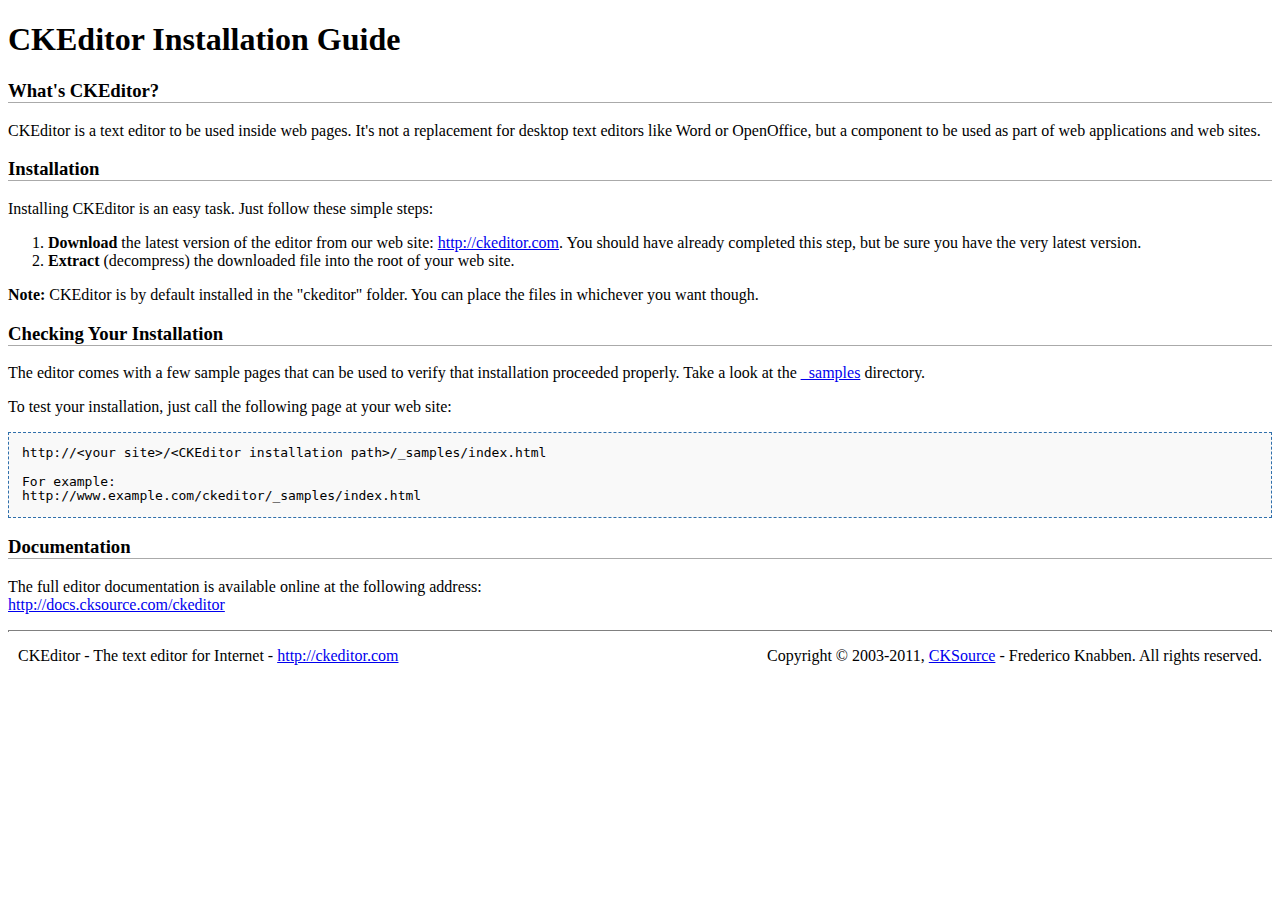
<file: public_html/applications/gallery/static/plugin_ckeditor/INSTALL.html>
<!DOCTYPE html PUBLIC "-//W3C//DTD XHTML 1.0 Transitional//EN" "http://www.w3.org/TR/xhtml1/DTD/xhtml1-transitional.dtd">
<!--
Copyright (c) 2003-2011, CKSource - Frederico Knabben. All rights reserved.
For licensing, see LICENSE.html or http://ckeditor.com/license
-->
<html xmlns="http://www.w3.org/1999/xhtml">
<head>
	<title>Installation Guide - CKEditor</title>
	<meta http-equiv="content-type" content="text/html; charset=utf-8" />
	<style type="text/css">
		h3
		{
			border-bottom: 1px solid #AAAAAA;
		}
		pre
		{
			background-color: #F9F9F9;
			border: 1px dashed #2F6FAB;
			padding: 1em;
			line-height: 1.1em;
		}
		#footer hr
		{
			margin: 10px 0 15px 0;
			height: 1px;
			border: solid 1px gray;
			border-bottom: none;
		}
		#footer p
		{
			margin: 0 10px 10px 10px;
			float: left;
		}
		#footer #copy
		{
			float: right;
		}
	</style>
</head>
<body>
	<h1>
		CKEditor Installation Guide</h1>
	<h3>
		What&#39;s CKEditor?</h3>
	<p>
		CKEditor is a text editor to be used inside web pages. It&#39;s not a replacement
		for desktop text editors like Word or OpenOffice, but a component to be used as
		part of web applications and web sites.</p>
	<h3>
		Installation</h3>
	<p>
		Installing CKEditor is an easy task. Just follow these simple steps:</p>
	<ol>
		<li><strong>Download</strong> the latest version of the editor from our web site: <a
			href="http://ckeditor.com">http://ckeditor.com</a>. You should have already completed
			this step, but be sure you have the very latest version.</li>
		<li><strong>Extract</strong> (decompress) the downloaded file into the root of your
			web site.</li>
	</ol>
	<p>
		<strong>Note:</strong> CKEditor is by default installed in the &quot;ckeditor&quot;
		folder. You can place the files in whichever you want though.</p>
	<h3>
		Checking Your Installation
	</h3>
	<p>
		The editor comes with a few sample pages that can be used to verify that installation
		proceeded properly. Take a look at the <a href="_samples">_samples</a> directory.</p>
	<p>
		To test your installation, just call the following page at your web site:</p>
	<pre>
http://&lt;your site&gt;/&lt;CKEditor installation path&gt;/_samples/index.html

For example:
http://www.example.com/ckeditor/_samples/index.html</pre>
	<h3>
		Documentation</h3>
	<p>
		The full editor documentation is available online at the following address:<br />
		<a href="http://docs.cksource.com/ckeditor">http://docs.cksource.com/ckeditor</a></p>
	<div id="footer">
		<hr />
		<p>
			CKEditor - The text editor for Internet - <a href="http://ckeditor.com/">http://ckeditor.com</a>
		</p>
		<p id="copy">
			Copyright &copy; 2003-2011, <a href="http://cksource.com/">CKSource</a> - Frederico
			Knabben. All rights reserved.
		</p>
	</div>
</body>
</html>
</file>
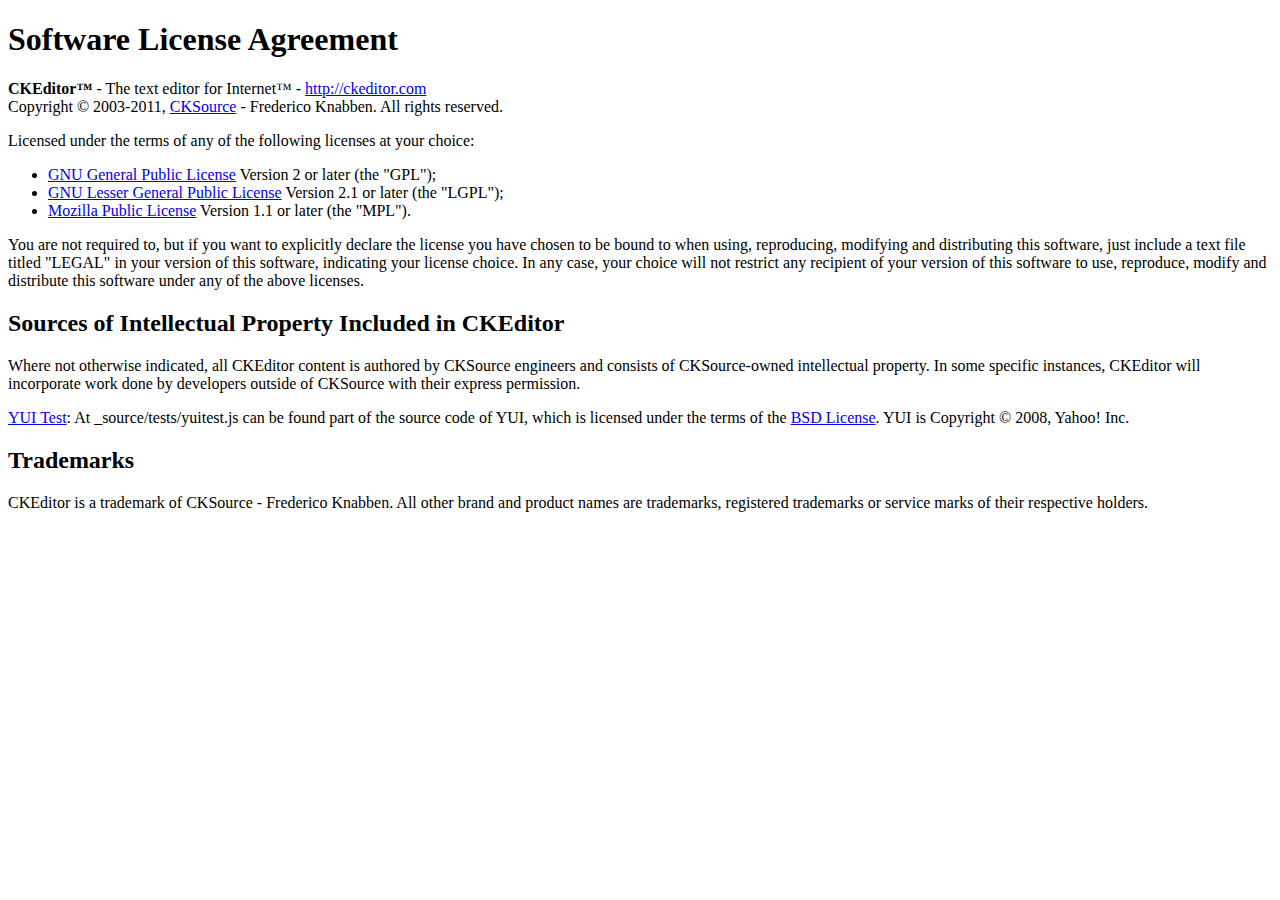
<file: public_html/applications/gallery/static/plugin_ckeditor/LICENSE.html>
<!DOCTYPE html PUBLIC "-//W3C//DTD XHTML 1.0 Transitional//EN"
	"http://www.w3.org/TR/xhtml1/DTD/xhtml1-transitional.dtd">
<!--
== BEGIN TEXT ONLY VERSION ==

Software License Agreement
==========================

CKEditor - The text editor for Internet - http://ckeditor.com
Copyright (c) 2003-2011, CKSource - Frederico Knabben. All rights reserved.

Licensed under the terms of any of the following licenses at your
choice:

 - GNU General Public License Version 2 or later (the "GPL")
   http://www.gnu.org/licenses/gpl.html
   (See Appendix A)

 - GNU Lesser General Public License Version 2.1 or later (the "LGPL")
   http://www.gnu.org/licenses/lgpl.html
   (See Appendix B)

 - Mozilla Public License Version 1.1 or later (the "MPL")
   http://www.mozilla.org/MPL/MPL-1.1.html
   (See Appendix C)

You are not required to, but if you want to explicitly declare the
license you have chosen to be bound to when using, reproducing,
modifying and distributing this software, just include a text file
titled "legal.txt" in your version of this software, indicating your
license choice.

Sources of Intellectual Property Included in CKEditor
=====================================================

Where not otherwise indicated, all CKEditor content is authored by
CKSource engineers and consists of CKSource-owned intellectual
property. In some specific instances, CKEditor will incorporate work
done by developers outside of CKSource with their express permission.

Trademarks
==========

CKEditor is a trademark of CKSource - Frederico Knabben. All other brand
and product names are trademarks, registered trademarks or service
marks of their respective holders.

Appendix A: The GPL License
===========================

		    GNU GENERAL PUBLIC LICENSE
		       Version 2, June 1991

 Copyright (C) 1989, 1991 Free Software Foundation, Inc.,
 51 Franklin Street, Fifth Floor, Boston, MA 02110-1301 USA
 Everyone is permitted to copy and distribute verbatim copies
 of this license document, but changing it is not allowed.

			    Preamble

  The licenses for most software are designed to take away your
freedom to share and change it.  By contrast, the GNU General Public
License is intended to guarantee your freedom to share and change free
software-to make sure the software is free for all its users.  This
General Public License applies to most of the Free Software
Foundation's software and to any other program whose authors commit to
using it.  (Some other Free Software Foundation software is covered by
the GNU Lesser General Public License instead.)  You can apply it to
your programs, too.

  When we speak of free software, we are referring to freedom, not
price.  Our General Public Licenses are designed to make sure that you
have the freedom to distribute copies of free software (and charge for
this service if you wish), that you receive source code or can get it
if you want it, that you can change the software or use pieces of it
in new free programs; and that you know you can do these things.

  To protect your rights, we need to make restrictions that forbid
anyone to deny you these rights or to ask you to surrender the rights.
These restrictions translate to certain responsibilities for you if you
distribute copies of the software, or if you modify it.

  For example, if you distribute copies of such a program, whether
gratis or for a fee, you must give the recipients all the rights that
you have.  You must make sure that they, too, receive or can get the
source code.  And you must show them these terms so they know their
rights.

  We protect your rights with two steps: (1) copyright the software, and
(2) offer you this license which gives you legal permission to copy,
distribute and/or modify the software.

  Also, for each author's protection and ours, we want to make certain
that everyone understands that there is no warranty for this free
software.  If the software is modified by someone else and passed on, we
want its recipients to know that what they have is not the original, so
that any problems introduced by others will not reflect on the original
authors' reputations.

  Finally, any free program is threatened constantly by software
patents.  We wish to avoid the danger that redistributors of a free
program will individually obtain patent licenses, in effect making the
program proprietary.  To prevent this, we have made it clear that any
patent must be licensed for everyone's free use or not licensed at all.

  The precise terms and conditions for copying, distribution and
modification follow.

		    GNU GENERAL PUBLIC LICENSE
   TERMS AND CONDITIONS FOR COPYING, DISTRIBUTION AND MODIFICATION

  0. This License applies to any program or other work which contains
a notice placed by the copyright holder saying it may be distributed
under the terms of this General Public License.  The "Program", below,
refers to any such program or work, and a "work based on the Program"
means either the Program or any derivative work under copyright law:
that is to say, a work containing the Program or a portion of it,
either verbatim or with modifications and/or translated into another
language.  (Hereinafter, translation is included without limitation in
the term "modification".)  Each licensee is addressed as "you".

Activities other than copying, distribution and modification are not
covered by this License; they are outside its scope.  The act of
running the Program is not restricted, and the output from the Program
is covered only if its contents constitute a work based on the
Program (independent of having been made by running the Program).
Whether that is true depends on what the Program does.

  1. You may copy and distribute verbatim copies of the Program's
source code as you receive it, in any medium, provided that you
conspicuously and appropriately publish on each copy an appropriate
copyright notice and disclaimer of warranty; keep intact all the
notices that refer to this License and to the absence of any warranty;
and give any other recipients of the Program a copy of this License
along with the Program.

You may charge a fee for the physical act of transferring a copy, and
you may at your option offer warranty protection in exchange for a fee.

  2. You may modify your copy or copies of the Program or any portion
of it, thus forming a work based on the Program, and copy and
distribute such modifications or work under the terms of Section 1
above, provided that you also meet all of these conditions:

    a) You must cause the modified files to carry prominent notices
    stating that you changed the files and the date of any change.

    b) You must cause any work that you distribute or publish, that in
    whole or in part contains or is derived from the Program or any
    part thereof, to be licensed as a whole at no charge to all third
    parties under the terms of this License.

    c) If the modified program normally reads commands interactively
    when run, you must cause it, when started running for such
    interactive use in the most ordinary way, to print or display an
    announcement including an appropriate copyright notice and a
    notice that there is no warranty (or else, saying that you provide
    a warranty) and that users may redistribute the program under
    these conditions, and telling the user how to view a copy of this
    License.  (Exception: if the Program itself is interactive but
    does not normally print such an announcement, your work based on
    the Program is not required to print an announcement.)

These requirements apply to the modified work as a whole.  If
identifiable sections of that work are not derived from the Program,
and can be reasonably considered independent and separate works in
themselves, then this License, and its terms, do not apply to those
sections when you distribute them as separate works.  But when you
distribute the same sections as part of a whole which is a work based
on the Program, the distribution of the whole must be on the terms of
this License, whose permissions for other licensees extend to the
entire whole, and thus to each and every part regardless of who wrote it.

Thus, it is not the intent of this section to claim rights or contest
your rights to work written entirely by you; rather, the intent is to
exercise the right to control the distribution of derivative or
collective works based on the Program.

In addition, mere aggregation of another work not based on the Program
with the Program (or with a work based on the Program) on a volume of
a storage or distribution medium does not bring the other work under
the scope of this License.

  3. You may copy and distribute the Program (or a work based on it,
under Section 2) in object code or executable form under the terms of
Sections 1 and 2 above provided that you also do one of the following:

    a) Accompany it with the complete corresponding machine-readable
    source code, which must be distributed under the terms of Sections
    1 and 2 above on a medium customarily used for software interchange; or,

    b) Accompany it with a written offer, valid for at least three
    years, to give any third party, for a charge no more than your
    cost of physically performing source distribution, a complete
    machine-readable copy of the corresponding source code, to be
    distributed under the terms of Sections 1 and 2 above on a medium
    customarily used for software interchange; or,

    c) Accompany it with the information you received as to the offer
    to distribute corresponding source code.  (This alternative is
    allowed only for noncommercial distribution and only if you
    received the program in object code or executable form with such
    an offer, in accord with Subsection b above.)

The source code for a work means the preferred form of the work for
making modifications to it.  For an executable work, complete source
code means all the source code for all modules it contains, plus any
associated interface definition files, plus the scripts used to
control compilation and installation of the executable.  However, as a
special exception, the source code distributed need not include
anything that is normally distributed (in either source or binary
form) with the major components (compiler, kernel, and so on) of the
operating system on which the executable runs, unless that component
itself accompanies the executable.

If distribution of executable or object code is made by offering
access to copy from a designated place, then offering equivalent
access to copy the source code from the same place counts as
distribution of the source code, even though third parties are not
compelled to copy the source along with the object code.

  4. You may not copy, modify, sublicense, or distribute the Program
except as expressly provided under this License.  Any attempt
otherwise to copy, modify, sublicense or distribute the Program is
void, and will automatically terminate your rights under this License.
However, parties who have received copies, or rights, from you under
this License will not have their licenses terminated so long as such
parties remain in full compliance.

  5. You are not required to accept this License, since you have not
signed it.  However, nothing else grants you permission to modify or
distribute the Program or its derivative works.  These actions are
prohibited by law if you do not accept this License.  Therefore, by
modifying or distributing the Program (or any work based on the
Program), you indicate your acceptance of this License to do so, and
all its terms and conditions for copying, distributing or modifying
the Program or works based on it.

  6. Each time you redistribute the Program (or any work based on the
Program), the recipient automatically receives a license from the
original licensor to copy, distribute or modify the Program subject to
these terms and conditions.  You may not impose any further
restrictions on the recipients' exercise of the rights granted herein.
You are not responsible for enforcing compliance by third parties to
this License.

  7. If, as a consequence of a court judgment or allegation of patent
infringement or for any other reason (not limited to patent issues),
conditions are imposed on you (whether by court order, agreement or
otherwise) that contradict the conditions of this License, they do not
excuse you from the conditions of this License.  If you cannot
distribute so as to satisfy simultaneously your obligations under this
License and any other pertinent obligations, then as a consequence you
may not distribute the Program at all.  For example, if a patent
license would not permit royalty-free redistribution of the Program by
all those who receive copies directly or indirectly through you, then
the only way you could satisfy both it and this License would be to
refrain entirely from distribution of the Program.

If any portion of this section is held invalid or unenforceable under
any particular circumstance, the balance of the section is intended to
apply and the section as a whole is intended to apply in other
circumstances.

It is not the purpose of this section to induce you to infringe any
patents or other property right claims or to contest validity of any
such claims; this section has the sole purpose of protecting the
integrity of the free software distribution system, which is
implemented by public license practices.  Many people have made
generous contributions to the wide range of software distributed
through that system in reliance on consistent application of that
system; it is up to the author/donor to decide if he or she is willing
to distribute software through any other system and a licensee cannot
impose that choice.

This section is intended to make thoroughly clear what is believed to
be a consequence of the rest of this License.

  8. If the distribution and/or use of the Program is restricted in
certain countries either by patents or by copyrighted interfaces, the
original copyright holder who places the Program under this License
may add an explicit geographical distribution limitation excluding
those countries, so that distribution is permitted only in or among
countries not thus excluded.  In such case, this License incorporates
the limitation as if written in the body of this License.

  9. The Free Software Foundation may publish revised and/or new versions
of the General Public License from time to time.  Such new versions will
be similar in spirit to the present version, but may differ in detail to
address new problems or concerns.

Each version is given a distinguishing version number.  If the Program
specifies a version number of this License which applies to it and "any
later version", you have the option of following the terms and conditions
either of that version or of any later version published by the Free
Software Foundation.  If the Program does not specify a version number of
this License, you may choose any version ever published by the Free Software
Foundation.

  10. If you wish to incorporate parts of the Program into other free
programs whose distribution conditions are different, write to the author
to ask for permission.  For software which is copyrighted by the Free
Software Foundation, write to the Free Software Foundation; we sometimes
make exceptions for this.  Our decision will be guided by the two goals
of preserving the free status of all derivatives of our free software and
of promoting the sharing and reuse of software generally.

			    NO WARRANTY

  11. BECAUSE THE PROGRAM IS LICENSED FREE OF CHARGE, THERE IS NO WARRANTY
FOR THE PROGRAM, TO THE EXTENT PERMITTED BY APPLICABLE LAW.  EXCEPT WHEN
OTHERWISE STATED IN WRITING THE COPYRIGHT HOLDERS AND/OR OTHER PARTIES
PROVIDE THE PROGRAM "AS IS" WITHOUT WARRANTY OF ANY KIND, EITHER EXPRESSED
OR IMPLIED, INCLUDING, BUT NOT LIMITED TO, THE IMPLIED WARRANTIES OF
MERCHANTABILITY AND FITNESS FOR A PARTICULAR PURPOSE.  THE ENTIRE RISK AS
TO THE QUALITY AND PERFORMANCE OF THE PROGRAM IS WITH YOU.  SHOULD THE
PROGRAM PROVE DEFECTIVE, YOU ASSUME THE COST OF ALL NECESSARY SERVICING,
REPAIR OR CORRECTION.

  12. IN NO EVENT UNLESS REQUIRED BY APPLICABLE LAW OR AGREED TO IN WRITING
WILL ANY COPYRIGHT HOLDER, OR ANY OTHER PARTY WHO MAY MODIFY AND/OR
REDISTRIBUTE THE PROGRAM AS PERMITTED ABOVE, BE LIABLE TO YOU FOR DAMAGES,
INCLUDING ANY GENERAL, SPECIAL, INCIDENTAL OR CONSEQUENTIAL DAMAGES ARISING
OUT OF THE USE OR INABILITY TO USE THE PROGRAM (INCLUDING BUT NOT LIMITED
TO LOSS OF DATA OR DATA BEING RENDERED INACCURATE OR LOSSES SUSTAINED BY
YOU OR THIRD PARTIES OR A FAILURE OF THE PROGRAM TO OPERATE WITH ANY OTHER
PROGRAMS), EVEN IF SUCH HOLDER OR OTHER PARTY HAS BEEN ADVISED OF THE
POSSIBILITY OF SUCH DAMAGES.

		     END OF TERMS AND CONDITIONS


Appendix B: The LGPL License
============================

		  GNU LESSER GENERAL PUBLIC LICENSE
		       Version 2.1, February 1999

 Copyright (C) 1991, 1999 Free Software Foundation, Inc.
     59 Temple Place, Suite 330, Boston, MA  02111-1307  USA
 Everyone is permitted to copy and distribute verbatim copies
 of this license document, but changing it is not allowed.

[This is the first released version of the Lesser GPL.  It also counts
 as the successor of the GNU Library Public License, version 2, hence
 the version number 2.1.]

			    Preamble

  The licenses for most software are designed to take away your
freedom to share and change it.  By contrast, the GNU General Public
Licenses are intended to guarantee your freedom to share and change
free software-to make sure the software is free for all its users.

  This license, the Lesser General Public License, applies to some
specially designated software packages-typically libraries-of the
Free Software Foundation and other authors who decide to use it.  You
can use it too, but we suggest you first think carefully about whether
this license or the ordinary General Public License is the better
strategy to use in any particular case, based on the explanations below.

  When we speak of free software, we are referring to freedom of use,
not price.  Our General Public Licenses are designed to make sure that
you have the freedom to distribute copies of free software (and charge
for this service if you wish); that you receive source code or can get
it if you want it; that you can change the software and use pieces of
it in new free programs; and that you are informed that you can do
these things.

  To protect your rights, we need to make restrictions that forbid
distributors to deny you these rights or to ask you to surrender these
rights.  These restrictions translate to certain responsibilities for
you if you distribute copies of the library or if you modify it.

  For example, if you distribute copies of the library, whether gratis
or for a fee, you must give the recipients all the rights that we gave
you.  You must make sure that they, too, receive or can get the source
code.  If you link other code with the library, you must provide
complete object files to the recipients, so that they can relink them
with the library after making changes to the library and recompiling
it.  And you must show them these terms so they know their rights.

  We protect your rights with a two-step method: (1) we copyright the
library, and (2) we offer you this license, which gives you legal
permission to copy, distribute and/or modify the library.

  To protect each distributor, we want to make it very clear that
there is no warranty for the free library.  Also, if the library is
modified by someone else and passed on, the recipients should know
that what they have is not the original version, so that the original
author's reputation will not be affected by problems that might be
introduced by others.

  Finally, software patents pose a constant threat to the existence of
any free program.  We wish to make sure that a company cannot
effectively restrict the users of a free program by obtaining a
restrictive license from a patent holder.  Therefore, we insist that
any patent license obtained for a version of the library must be
consistent with the full freedom of use specified in this license.

  Most GNU software, including some libraries, is covered by the
ordinary GNU General Public License.  This license, the GNU Lesser
General Public License, applies to certain designated libraries, and
is quite different from the ordinary General Public License.  We use
this license for certain libraries in order to permit linking those
libraries into non-free programs.

  When a program is linked with a library, whether statically or using
a shared library, the combination of the two is legally speaking a
combined work, a derivative of the original library.  The ordinary
General Public License therefore permits such linking only if the
entire combination fits its criteria of freedom.  The Lesser General
Public License permits more lax criteria for linking other code with
the library.

  We call this license the "Lesser" General Public License because it
does Less to protect the user's freedom than the ordinary General
Public License.  It also provides other free software developers Less
of an advantage over competing non-free programs.  These disadvantages
are the reason we use the ordinary General Public License for many
libraries.  However, the Lesser license provides advantages in certain
special circumstances.

  For example, on rare occasions, there may be a special need to
encourage the widest possible use of a certain library, so that it becomes
a de-facto standard.  To achieve this, non-free programs must be
allowed to use the library.  A more frequent case is that a free
library does the same job as widely used non-free libraries.  In this
case, there is little to gain by limiting the free library to free
software only, so we use the Lesser General Public License.

  In other cases, permission to use a particular library in non-free
programs enables a greater number of people to use a large body of
free software.  For example, permission to use the GNU C Library in
non-free programs enables many more people to use the whole GNU
operating system, as well as its variant, the GNU/Linux operating
system.

  Although the Lesser General Public License is Less protective of the
users' freedom, it does ensure that the user of a program that is
linked with the Library has the freedom and the wherewithal to run
that program using a modified version of the Library.

  The precise terms and conditions for copying, distribution and
modification follow.  Pay close attention to the difference between a
"work based on the library" and a "work that uses the library".  The
former contains code derived from the library, whereas the latter must
be combined with the library in order to run.

		  GNU LESSER GENERAL PUBLIC LICENSE
   TERMS AND CONDITIONS FOR COPYING, DISTRIBUTION AND MODIFICATION

  0. This License Agreement applies to any software library or other
program which contains a notice placed by the copyright holder or
other authorized party saying it may be distributed under the terms of
this Lesser General Public License (also called "this License").
Each licensee is addressed as "you".

  A "library" means a collection of software functions and/or data
prepared so as to be conveniently linked with application programs
(which use some of those functions and data) to form executables.

  The "Library", below, refers to any such software library or work
which has been distributed under these terms.  A "work based on the
Library" means either the Library or any derivative work under
copyright law: that is to say, a work containing the Library or a
portion of it, either verbatim or with modifications and/or translated
straightforwardly into another language.  (Hereinafter, translation is
included without limitation in the term "modification".)

  "Source code" for a work means the preferred form of the work for
making modifications to it.  For a library, complete source code means
all the source code for all modules it contains, plus any associated
interface definition files, plus the scripts used to control compilation
and installation of the library.

  Activities other than copying, distribution and modification are not
covered by this License; they are outside its scope.  The act of
running a program using the Library is not restricted, and output from
such a program is covered only if its contents constitute a work based
on the Library (independent of the use of the Library in a tool for
writing it).  Whether that is true depends on what the Library does
and what the program that uses the Library does.

  1. You may copy and distribute verbatim copies of the Library's
complete source code as you receive it, in any medium, provided that
you conspicuously and appropriately publish on each copy an
appropriate copyright notice and disclaimer of warranty; keep intact
all the notices that refer to this License and to the absence of any
warranty; and distribute a copy of this License along with the
Library.

  You may charge a fee for the physical act of transferring a copy,
and you may at your option offer warranty protection in exchange for a
fee.

  2. You may modify your copy or copies of the Library or any portion
of it, thus forming a work based on the Library, and copy and
distribute such modifications or work under the terms of Section 1
above, provided that you also meet all of these conditions:

    a) The modified work must itself be a software library.

    b) You must cause the files modified to carry prominent notices
    stating that you changed the files and the date of any change.

    c) You must cause the whole of the work to be licensed at no
    charge to all third parties under the terms of this License.

    d) If a facility in the modified Library refers to a function or a
    table of data to be supplied by an application program that uses
    the facility, other than as an argument passed when the facility
    is invoked, then you must make a good faith effort to ensure that,
    in the event an application does not supply such function or
    table, the facility still operates, and performs whatever part of
    its purpose remains meaningful.

    (For example, a function in a library to compute square roots has
    a purpose that is entirely well-defined independent of the
    application.  Therefore, Subsection 2d requires that any
    application-supplied function or table used by this function must
    be optional: if the application does not supply it, the square
    root function must still compute square roots.)

These requirements apply to the modified work as a whole.  If
identifiable sections of that work are not derived from the Library,
and can be reasonably considered independent and separate works in
themselves, then this License, and its terms, do not apply to those
sections when you distribute them as separate works.  But when you
distribute the same sections as part of a whole which is a work based
on the Library, the distribution of the whole must be on the terms of
this License, whose permissions for other licensees extend to the
entire whole, and thus to each and every part regardless of who wrote
it.

Thus, it is not the intent of this section to claim rights or contest
your rights to work written entirely by you; rather, the intent is to
exercise the right to control the distribution of derivative or
collective works based on the Library.

In addition, mere aggregation of another work not based on the Library
with the Library (or with a work based on the Library) on a volume of
a storage or distribution medium does not bring the other work under
the scope of this License.

  3. You may opt to apply the terms of the ordinary GNU General Public
License instead of this License to a given copy of the Library.  To do
this, you must alter all the notices that refer to this License, so
that they refer to the ordinary GNU General Public License, version 2,
instead of to this License.  (If a newer version than version 2 of the
ordinary GNU General Public License has appeared, then you can specify
that version instead if you wish.)  Do not make any other change in
these notices.

  Once this change is made in a given copy, it is irreversible for
that copy, so the ordinary GNU General Public License applies to all
subsequent copies and derivative works made from that copy.

  This option is useful when you wish to copy part of the code of
the Library into a program that is not a library.

  4. You may copy and distribute the Library (or a portion or
derivative of it, under Section 2) in object code or executable form
under the terms of Sections 1 and 2 above provided that you accompany
it with the complete corresponding machine-readable source code, which
must be distributed under the terms of Sections 1 and 2 above on a
medium customarily used for software interchange.

  If distribution of object code is made by offering access to copy
from a designated place, then offering equivalent access to copy the
source code from the same place satisfies the requirement to
distribute the source code, even though third parties are not
compelled to copy the source along with the object code.

  5. A program that contains no derivative of any portion of the
Library, but is designed to work with the Library by being compiled or
linked with it, is called a "work that uses the Library".  Such a
work, in isolation, is not a derivative work of the Library, and
therefore falls outside the scope of this License.

  However, linking a "work that uses the Library" with the Library
creates an executable that is a derivative of the Library (because it
contains portions of the Library), rather than a "work that uses the
library".  The executable is therefore covered by this License.
Section 6 states terms for distribution of such executables.

  When a "work that uses the Library" uses material from a header file
that is part of the Library, the object code for the work may be a
derivative work of the Library even though the source code is not.
Whether this is true is especially significant if the work can be
linked without the Library, or if the work is itself a library.  The
threshold for this to be true is not precisely defined by law.

  If such an object file uses only numerical parameters, data
structure layouts and accessors, and small macros and small inline
functions (ten lines or less in length), then the use of the object
file is unrestricted, regardless of whether it is legally a derivative
work.  (Executables containing this object code plus portions of the
Library will still fall under Section 6.)

  Otherwise, if the work is a derivative of the Library, you may
distribute the object code for the work under the terms of Section 6.
Any executables containing that work also fall under Section 6,
whether or not they are linked directly with the Library itself.

  6. As an exception to the Sections above, you may also combine or
link a "work that uses the Library" with the Library to produce a
work containing portions of the Library, and distribute that work
under terms of your choice, provided that the terms permit
modification of the work for the customer's own use and reverse
engineering for debugging such modifications.

  You must give prominent notice with each copy of the work that the
Library is used in it and that the Library and its use are covered by
this License.  You must supply a copy of this License.  If the work
during execution displays copyright notices, you must include the
copyright notice for the Library among them, as well as a reference
directing the user to the copy of this License.  Also, you must do one
of these things:

    a) Accompany the work with the complete corresponding
    machine-readable source code for the Library including whatever
    changes were used in the work (which must be distributed under
    Sections 1 and 2 above); and, if the work is an executable linked
    with the Library, with the complete machine-readable "work that
    uses the Library", as object code and/or source code, so that the
    user can modify the Library and then relink to produce a modified
    executable containing the modified Library.  (It is understood
    that the user who changes the contents of definitions files in the
    Library will not necessarily be able to recompile the application
    to use the modified definitions.)

    b) Use a suitable shared library mechanism for linking with the
    Library.  A suitable mechanism is one that (1) uses at run time a
    copy of the library already present on the user's computer system,
    rather than copying library functions into the executable, and (2)
    will operate properly with a modified version of the library, if
    the user installs one, as long as the modified version is
    interface-compatible with the version that the work was made with.

    c) Accompany the work with a written offer, valid for at
    least three years, to give the same user the materials
    specified in Subsection 6a, above, for a charge no more
    than the cost of performing this distribution.

    d) If distribution of the work is made by offering access to copy
    from a designated place, offer equivalent access to copy the above
    specified materials from the same place.

    e) Verify that the user has already received a copy of these
    materials or that you have already sent this user a copy.

  For an executable, the required form of the "work that uses the
Library" must include any data and utility programs needed for
reproducing the executable from it.  However, as a special exception,
the materials to be distributed need not include anything that is
normally distributed (in either source or binary form) with the major
components (compiler, kernel, and so on) of the operating system on
which the executable runs, unless that component itself accompanies
the executable.

  It may happen that this requirement contradicts the license
restrictions of other proprietary libraries that do not normally
accompany the operating system.  Such a contradiction means you cannot
use both them and the Library together in an executable that you
distribute.

  7. You may place library facilities that are a work based on the
Library side-by-side in a single library together with other library
facilities not covered by this License, and distribute such a combined
library, provided that the separate distribution of the work based on
the Library and of the other library facilities is otherwise
permitted, and provided that you do these two things:

    a) Accompany the combined library with a copy of the same work
    based on the Library, uncombined with any other library
    facilities.  This must be distributed under the terms of the
    Sections above.

    b) Give prominent notice with the combined library of the fact
    that part of it is a work based on the Library, and explaining
    where to find the accompanying uncombined form of the same work.

  8. You may not copy, modify, sublicense, link with, or distribute
the Library except as expressly provided under this License.  Any
attempt otherwise to copy, modify, sublicense, link with, or
distribute the Library is void, and will automatically terminate your
rights under this License.  However, parties who have received copies,
or rights, from you under this License will not have their licenses
terminated so long as such parties remain in full compliance.

  9. You are not required to accept this License, since you have not
signed it.  However, nothing else grants you permission to modify or
distribute the Library or its derivative works.  These actions are
prohibited by law if you do not accept this License.  Therefore, by
modifying or distributing the Library (or any work based on the
Library), you indicate your acceptance of this License to do so, and
all its terms and conditions for copying, distributing or modifying
the Library or works based on it.

  10. Each time you redistribute the Library (or any work based on the
Library), the recipient automatically receives a license from the
original licensor to copy, distribute, link with or modify the Library
subject to these terms and conditions.  You may not impose any further
restrictions on the recipients' exercise of the rights granted herein.
You are not responsible for enforcing compliance by third parties with
this License.

  11. If, as a consequence of a court judgment or allegation of patent
infringement or for any other reason (not limited to patent issues),
conditions are imposed on you (whether by court order, agreement or
otherwise) that contradict the conditions of this License, they do not
excuse you from the conditions of this License.  If you cannot
distribute so as to satisfy simultaneously your obligations under this
License and any other pertinent obligations, then as a consequence you
may not distribute the Library at all.  For example, if a patent
license would not permit royalty-free redistribution of the Library by
all those who receive copies directly or indirectly through you, then
the only way you could satisfy both it and this License would be to
refrain entirely from distribution of the Library.

If any portion of this section is held invalid or unenforceable under any
particular circumstance, the balance of the section is intended to apply,
and the section as a whole is intended to apply in other circumstances.

It is not the purpose of this section to induce you to infringe any
patents or other property right claims or to contest validity of any
such claims; this section has the sole purpose of protecting the
integrity of the free software distribution system which is
implemented by public license practices.  Many people have made
generous contributions to the wide range of software distributed
through that system in reliance on consistent application of that
system; it is up to the author/donor to decide if he or she is willing
to distribute software through any other system and a licensee cannot
impose that choice.

This section is intended to make thoroughly clear what is believed to
be a consequence of the rest of this License.

  12. If the distribution and/or use of the Library is restricted in
certain countries either by patents or by copyrighted interfaces, the
original copyright holder who places the Library under this License may add
an explicit geographical distribution limitation excluding those countries,
so that distribution is permitted only in or among countries not thus
excluded.  In such case, this License incorporates the limitation as if
written in the body of this License.

  13. The Free Software Foundation may publish revised and/or new
versions of the Lesser General Public License from time to time.
Such new versions will be similar in spirit to the present version,
but may differ in detail to address new problems or concerns.

Each version is given a distinguishing version number.  If the Library
specifies a version number of this License which applies to it and
"any later version", you have the option of following the terms and
conditions either of that version or of any later version published by
the Free Software Foundation.  If the Library does not specify a
license version number, you may choose any version ever published by
the Free Software Foundation.

  14. If you wish to incorporate parts of the Library into other free
programs whose distribution conditions are incompatible with these,
write to the author to ask for permission.  For software which is
copyrighted by the Free Software Foundation, write to the Free
Software Foundation; we sometimes make exceptions for this.  Our
decision will be guided by the two goals of preserving the free status
of all derivatives of our free software and of promoting the sharing
and reuse of software generally.

			    NO WARRANTY

  15. BECAUSE THE LIBRARY IS LICENSED FREE OF CHARGE, THERE IS NO
WARRANTY FOR THE LIBRARY, TO THE EXTENT PERMITTED BY APPLICABLE LAW.
EXCEPT WHEN OTHERWISE STATED IN WRITING THE COPYRIGHT HOLDERS AND/OR
OTHER PARTIES PROVIDE THE LIBRARY "AS IS" WITHOUT WARRANTY OF ANY
KIND, EITHER EXPRESSED OR IMPLIED, INCLUDING, BUT NOT LIMITED TO, THE
IMPLIED WARRANTIES OF MERCHANTABILITY AND FITNESS FOR A PARTICULAR
PURPOSE.  THE ENTIRE RISK AS TO THE QUALITY AND PERFORMANCE OF THE
LIBRARY IS WITH YOU.  SHOULD THE LIBRARY PROVE DEFECTIVE, YOU ASSUME
THE COST OF ALL NECESSARY SERVICING, REPAIR OR CORRECTION.

  16. IN NO EVENT UNLESS REQUIRED BY APPLICABLE LAW OR AGREED TO IN
WRITING WILL ANY COPYRIGHT HOLDER, OR ANY OTHER PARTY WHO MAY MODIFY
AND/OR REDISTRIBUTE THE LIBRARY AS PERMITTED ABOVE, BE LIABLE TO YOU
FOR DAMAGES, INCLUDING ANY GENERAL, SPECIAL, INCIDENTAL OR
CONSEQUENTIAL DAMAGES ARISING OUT OF THE USE OR INABILITY TO USE THE
LIBRARY (INCLUDING BUT NOT LIMITED TO LOSS OF DATA OR DATA BEING
RENDERED INACCURATE OR LOSSES SUSTAINED BY YOU OR THIRD PARTIES OR A
FAILURE OF THE LIBRARY TO OPERATE WITH ANY OTHER SOFTWARE), EVEN IF
SUCH HOLDER OR OTHER PARTY HAS BEEN ADVISED OF THE POSSIBILITY OF SUCH
DAMAGES.

		     END OF TERMS AND CONDITIONS


Appendix C: The MPL License
===========================

                          MOZILLA PUBLIC LICENSE
                                Version 1.1

                              ===============

1. Definitions.

     1.0.1. "Commercial Use" means distribution or otherwise making the
     Covered Code available to a third party.

     1.1. "Contributor" means each entity that creates or contributes to
     the creation of Modifications.

     1.2. "Contributor Version" means the combination of the Original
     Code, prior Modifications used by a Contributor, and the Modifications
     made by that particular Contributor.

     1.3. "Covered Code" means the Original Code or Modifications or the
     combination of the Original Code and Modifications, in each case
     including portions thereof.

     1.4. "Electronic Distribution Mechanism" means a mechanism generally
     accepted in the software development community for the electronic
     transfer of data.

     1.5. "Executable" means Covered Code in any form other than Source
     Code.

     1.6. "Initial Developer" means the individual or entity identified
     as the Initial Developer in the Source Code notice required by Exhibit
     A.

     1.7. "Larger Work" means a work which combines Covered Code or
     portions thereof with code not governed by the terms of this License.

     1.8. "License" means this document.

     1.8.1. "Licensable" means having the right to grant, to the maximum
     extent possible, whether at the time of the initial grant or
     subsequently acquired, any and all of the rights conveyed herein.

     1.9. "Modifications" means any addition to or deletion from the
     substance or structure of either the Original Code or any previous
     Modifications. When Covered Code is released as a series of files, a
     Modification is:
          A. Any addition to or deletion from the contents of a file
          containing Original Code or previous Modifications.

          B. Any new file that contains any part of the Original Code or
          previous Modifications.

     1.10. "Original Code" means Source Code of computer software code
     which is described in the Source Code notice required by Exhibit A as
     Original Code, and which, at the time of its release under this
     License is not already Covered Code governed by this License.

     1.10.1. "Patent Claims" means any patent claim(s), now owned or
     hereafter acquired, including without limitation,  method, process,
     and apparatus claims, in any patent Licensable by grantor.

     1.11. "Source Code" means the preferred form of the Covered Code for
     making modifications to it, including all modules it contains, plus
     any associated interface definition files, scripts used to control
     compilation and installation of an Executable, or source code
     differential comparisons against either the Original Code or another
     well known, available Covered Code of the Contributor's choice. The
     Source Code can be in a compressed or archival form, provided the
     appropriate decompression or de-archiving software is widely available
     for no charge.

     1.12. "You" (or "Your")  means an individual or a legal entity
     exercising rights under, and complying with all of the terms of, this
     License or a future version of this License issued under Section 6.1.
     For legal entities, "You" includes any entity which controls, is
     controlled by, or is under common control with You. For purposes of
     this definition, "control" means (a) the power, direct or indirect,
     to cause the direction or management of such entity, whether by
     contract or otherwise, or (b) ownership of more than fifty percent
     (50%) of the outstanding shares or beneficial ownership of such
     entity.

2. Source Code License.

     2.1. The Initial Developer Grant.
     The Initial Developer hereby grants You a world-wide, royalty-free,
     non-exclusive license, subject to third party intellectual property
     claims:
          (a)  under intellectual property rights (other than patent or
          trademark) Licensable by Initial Developer to use, reproduce,
          modify, display, perform, sublicense and distribute the Original
          Code (or portions thereof) with or without Modifications, and/or
          as part of a Larger Work; and

          (b) under Patents Claims infringed by the making, using or
          selling of Original Code, to make, have made, use, practice,
          sell, and offer for sale, and/or otherwise dispose of the
          Original Code (or portions thereof).

          (c) the licenses granted in this Section 2.1(a) and (b) are
          effective on the date Initial Developer first distributes
          Original Code under the terms of this License.

          (d) Notwithstanding Section 2.1(b) above, no patent license is
          granted: 1) for code that You delete from the Original Code; 2)
          separate from the Original Code;  or 3) for infringements caused
          by: i) the modification of the Original Code or ii) the
          combination of the Original Code with other software or devices.

     2.2. Contributor Grant.
     Subject to third party intellectual property claims, each Contributor
     hereby grants You a world-wide, royalty-free, non-exclusive license

          (a)  under intellectual property rights (other than patent or
          trademark) Licensable by Contributor, to use, reproduce, modify,
          display, perform, sublicense and distribute the Modifications
          created by such Contributor (or portions thereof) either on an
          unmodified basis, with other Modifications, as Covered Code
          and/or as part of a Larger Work; and

          (b) under Patent Claims infringed by the making, using, or
          selling of  Modifications made by that Contributor either alone
          and/or in combination with its Contributor Version (or portions
          of such combination), to make, use, sell, offer for sale, have
          made, and/or otherwise dispose of: 1) Modifications made by that
          Contributor (or portions thereof); and 2) the combination of
          Modifications made by that Contributor with its Contributor
          Version (or portions of such combination).

          (c) the licenses granted in Sections 2.2(a) and 2.2(b) are
          effective on the date Contributor first makes Commercial Use of
          the Covered Code.

          (d)    Notwithstanding Section 2.2(b) above, no patent license is
          granted: 1) for any code that Contributor has deleted from the
          Contributor Version; 2)  separate from the Contributor Version;
          3)  for infringements caused by: i) third party modifications of
          Contributor Version or ii)  the combination of Modifications made
          by that Contributor with other software  (except as part of the
          Contributor Version) or other devices; or 4) under Patent Claims
          infringed by Covered Code in the absence of Modifications made by
          that Contributor.

3. Distribution Obligations.

     3.1. Application of License.
     The Modifications which You create or to which You contribute are
     governed by the terms of this License, including without limitation
     Section 2.2. The Source Code version of Covered Code may be
     distributed only under the terms of this License or a future version
     of this License released under Section 6.1, and You must include a
     copy of this License with every copy of the Source Code You
     distribute. You may not offer or impose any terms on any Source Code
     version that alters or restricts the applicable version of this
     License or the recipients' rights hereunder. However, You may include
     an additional document offering the additional rights described in
     Section 3.5.

     3.2. Availability of Source Code.
     Any Modification which You create or to which You contribute must be
     made available in Source Code form under the terms of this License
     either on the same media as an Executable version or via an accepted
     Electronic Distribution Mechanism to anyone to whom you made an
     Executable version available; and if made available via Electronic
     Distribution Mechanism, must remain available for at least twelve (12)
     months after the date it initially became available, or at least six
     (6) months after a subsequent version of that particular Modification
     has been made available to such recipients. You are responsible for
     ensuring that the Source Code version remains available even if the
     Electronic Distribution Mechanism is maintained by a third party.

     3.3. Description of Modifications.
     You must cause all Covered Code to which You contribute to contain a
     file documenting the changes You made to create that Covered Code and
     the date of any change. You must include a prominent statement that
     the Modification is derived, directly or indirectly, from Original
     Code provided by the Initial Developer and including the name of the
     Initial Developer in (a) the Source Code, and (b) in any notice in an
     Executable version or related documentation in which You describe the
     origin or ownership of the Covered Code.

     3.4. Intellectual Property Matters
          (a) Third Party Claims.
          If Contributor has knowledge that a license under a third party's
          intellectual property rights is required to exercise the rights
          granted by such Contributor under Sections 2.1 or 2.2,
          Contributor must include a text file with the Source Code
          distribution titled "LEGAL" which describes the claim and the
          party making the claim in sufficient detail that a recipient will
          know whom to contact. If Contributor obtains such knowledge after
          the Modification is made available as described in Section 3.2,
          Contributor shall promptly modify the LEGAL file in all copies
          Contributor makes available thereafter and shall take other steps
          (such as notifying appropriate mailing lists or newsgroups)
          reasonably calculated to inform those who received the Covered
          Code that new knowledge has been obtained.

          (b) Contributor APIs.
          If Contributor's Modifications include an application programming
          interface and Contributor has knowledge of patent licenses which
          are reasonably necessary to implement that API, Contributor must
          also include this information in the LEGAL file.

               (c)    Representations.
          Contributor represents that, except as disclosed pursuant to
          Section 3.4(a) above, Contributor believes that Contributor's
          Modifications are Contributor's original creation(s) and/or
          Contributor has sufficient rights to grant the rights conveyed by
          this License.

     3.5. Required Notices.
     You must duplicate the notice in Exhibit A in each file of the Source
     Code.  If it is not possible to put such notice in a particular Source
     Code file due to its structure, then You must include such notice in a
     location (such as a relevant directory) where a user would be likely
     to look for such a notice.  If You created one or more Modification(s)
     You may add your name as a Contributor to the notice described in
     Exhibit A.  You must also duplicate this License in any documentation
     for the Source Code where You describe recipients' rights or ownership
     rights relating to Covered Code.  You may choose to offer, and to
     charge a fee for, warranty, support, indemnity or liability
     obligations to one or more recipients of Covered Code. However, You
     may do so only on Your own behalf, and not on behalf of the Initial
     Developer or any Contributor. You must make it absolutely clear than
     any such warranty, support, indemnity or liability obligation is
     offered by You alone, and You hereby agree to indemnify the Initial
     Developer and every Contributor for any liability incurred by the
     Initial Developer or such Contributor as a result of warranty,
     support, indemnity or liability terms You offer.

     3.6. Distribution of Executable Versions.
     You may distribute Covered Code in Executable form only if the
     requirements of Section 3.1-3.5 have been met for that Covered Code,
     and if You include a notice stating that the Source Code version of
     the Covered Code is available under the terms of this License,
     including a description of how and where You have fulfilled the
     obligations of Section 3.2. The notice must be conspicuously included
     in any notice in an Executable version, related documentation or
     collateral in which You describe recipients' rights relating to the
     Covered Code. You may distribute the Executable version of Covered
     Code or ownership rights under a license of Your choice, which may
     contain terms different from this License, provided that You are in
     compliance with the terms of this License and that the license for the
     Executable version does not attempt to limit or alter the recipient's
     rights in the Source Code version from the rights set forth in this
     License. If You distribute the Executable version under a different
     license You must make it absolutely clear that any terms which differ
     from this License are offered by You alone, not by the Initial
     Developer or any Contributor. You hereby agree to indemnify the
     Initial Developer and every Contributor for any liability incurred by
     the Initial Developer or such Contributor as a result of any such
     terms You offer.

     3.7. Larger Works.
     You may create a Larger Work by combining Covered Code with other code
     not governed by the terms of this License and distribute the Larger
     Work as a single product. In such a case, You must make sure the
     requirements of this License are fulfilled for the Covered Code.

4. Inability to Comply Due to Statute or Regulation.

     If it is impossible for You to comply with any of the terms of this
     License with respect to some or all of the Covered Code due to
     statute, judicial order, or regulation then You must: (a) comply with
     the terms of this License to the maximum extent possible; and (b)
     describe the limitations and the code they affect. Such description
     must be included in the LEGAL file described in Section 3.4 and must
     be included with all distributions of the Source Code. Except to the
     extent prohibited by statute or regulation, such description must be
     sufficiently detailed for a recipient of ordinary skill to be able to
     understand it.

5. Application of this License.

     This License applies to code to which the Initial Developer has
     attached the notice in Exhibit A and to related Covered Code.

6. Versions of the License.

     6.1. New Versions.
     Netscape Communications Corporation ("Netscape") may publish revised
     and/or new versions of the License from time to time. Each version
     will be given a distinguishing version number.

     6.2. Effect of New Versions.
     Once Covered Code has been published under a particular version of the
     License, You may always continue to use it under the terms of that
     version. You may also choose to use such Covered Code under the terms
     of any subsequent version of the License published by Netscape. No one
     other than Netscape has the right to modify the terms applicable to
     Covered Code created under this License.

     6.3. Derivative Works.
     If You create or use a modified version of this License (which you may
     only do in order to apply it to code which is not already Covered Code
     governed by this License), You must (a) rename Your license so that
     the phrases "Mozilla", "MOZILLAPL", "MOZPL", "Netscape",
     "MPL", "NPL" or any confusingly similar phrase do not appear in your
     license (except to note that your license differs from this License)
     and (b) otherwise make it clear that Your version of the license
     contains terms which differ from the Mozilla Public License and
     Netscape Public License. (Filling in the name of the Initial
     Developer, Original Code or Contributor in the notice described in
     Exhibit A shall not of themselves be deemed to be modifications of
     this License.)

7. DISCLAIMER OF WARRANTY.

     COVERED CODE IS PROVIDED UNDER THIS LICENSE ON AN "AS IS" BASIS,
     WITHOUT WARRANTY OF ANY KIND, EITHER EXPRESSED OR IMPLIED, INCLUDING,
     WITHOUT LIMITATION, WARRANTIES THAT THE COVERED CODE IS FREE OF
     DEFECTS, MERCHANTABLE, FIT FOR A PARTICULAR PURPOSE OR NON-INFRINGING.
     THE ENTIRE RISK AS TO THE QUALITY AND PERFORMANCE OF THE COVERED CODE
     IS WITH YOU. SHOULD ANY COVERED CODE PROVE DEFECTIVE IN ANY RESPECT,
     YOU (NOT THE INITIAL DEVELOPER OR ANY OTHER CONTRIBUTOR) ASSUME THE
     COST OF ANY NECESSARY SERVICING, REPAIR OR CORRECTION. THIS DISCLAIMER
     OF WARRANTY CONSTITUTES AN ESSENTIAL PART OF THIS LICENSE. NO USE OF
     ANY COVERED CODE IS AUTHORIZED HEREUNDER EXCEPT UNDER THIS DISCLAIMER.

8. TERMINATION.

     8.1.  This License and the rights granted hereunder will terminate
     automatically if You fail to comply with terms herein and fail to cure
     such breach within 30 days of becoming aware of the breach. All
     sublicenses to the Covered Code which are properly granted shall
     survive any termination of this License. Provisions which, by their
     nature, must remain in effect beyond the termination of this License
     shall survive.

     8.2.  If You initiate litigation by asserting a patent infringement
     claim (excluding declatory judgment actions) against Initial Developer
     or a Contributor (the Initial Developer or Contributor against whom
     You file such action is referred to as "Participant")  alleging that:

     (a)  such Participant's Contributor Version directly or indirectly
     infringes any patent, then any and all rights granted by such
     Participant to You under Sections 2.1 and/or 2.2 of this License
     shall, upon 60 days notice from Participant terminate prospectively,
     unless if within 60 days after receipt of notice You either: (i)
     agree in writing to pay Participant a mutually agreeable reasonable
     royalty for Your past and future use of Modifications made by such
     Participant, or (ii) withdraw Your litigation claim with respect to
     the Contributor Version against such Participant.  If within 60 days
     of notice, a reasonable royalty and payment arrangement are not
     mutually agreed upon in writing by the parties or the litigation claim
     is not withdrawn, the rights granted by Participant to You under
     Sections 2.1 and/or 2.2 automatically terminate at the expiration of
     the 60 day notice period specified above.

     (b)  any software, hardware, or device, other than such Participant's
     Contributor Version, directly or indirectly infringes any patent, then
     any rights granted to You by such Participant under Sections 2.1(b)
     and 2.2(b) are revoked effective as of the date You first made, used,
     sold, distributed, or had made, Modifications made by that
     Participant.

     8.3.  If You assert a patent infringement claim against Participant
     alleging that such Participant's Contributor Version directly or
     indirectly infringes any patent where such claim is resolved (such as
     by license or settlement) prior to the initiation of patent
     infringement litigation, then the reasonable value of the licenses
     granted by such Participant under Sections 2.1 or 2.2 shall be taken
     into account in determining the amount or value of any payment or
     license.

     8.4.  In the event of termination under Sections 8.1 or 8.2 above,
     all end user license agreements (excluding distributors and resellers)
     which have been validly granted by You or any distributor hereunder
     prior to termination shall survive termination.

9. LIMITATION OF LIABILITY.

     UNDER NO CIRCUMSTANCES AND UNDER NO LEGAL THEORY, WHETHER TORT
     (INCLUDING NEGLIGENCE), CONTRACT, OR OTHERWISE, SHALL YOU, THE INITIAL
     DEVELOPER, ANY OTHER CONTRIBUTOR, OR ANY DISTRIBUTOR OF COVERED CODE,
     OR ANY SUPPLIER OF ANY OF SUCH PARTIES, BE LIABLE TO ANY PERSON FOR
     ANY INDIRECT, SPECIAL, INCIDENTAL, OR CONSEQUENTIAL DAMAGES OF ANY
     CHARACTER INCLUDING, WITHOUT LIMITATION, DAMAGES FOR LOSS OF GOODWILL,
     WORK STOPPAGE, COMPUTER FAILURE OR MALFUNCTION, OR ANY AND ALL OTHER
     COMMERCIAL DAMAGES OR LOSSES, EVEN IF SUCH PARTY SHALL HAVE BEEN
     INFORMED OF THE POSSIBILITY OF SUCH DAMAGES. THIS LIMITATION OF
     LIABILITY SHALL NOT APPLY TO LIABILITY FOR DEATH OR PERSONAL INJURY
     RESULTING FROM SUCH PARTY'S NEGLIGENCE TO THE EXTENT APPLICABLE LAW
     PROHIBITS SUCH LIMITATION. SOME JURISDICTIONS DO NOT ALLOW THE
     EXCLUSION OR LIMITATION OF INCIDENTAL OR CONSEQUENTIAL DAMAGES, SO
     THIS EXCLUSION AND LIMITATION MAY NOT APPLY TO YOU.

10. U.S. GOVERNMENT END USERS.

     The Covered Code is a "commercial item," as that term is defined in
     48 C.F.R. 2.101 (Oct. 1995), consisting of "commercial computer
     software" and "commercial computer software documentation," as such
     terms are used in 48 C.F.R. 12.212 (Sept. 1995). Consistent with 48
     C.F.R. 12.212 and 48 C.F.R. 227.7202-1 through 227.7202-4 (June 1995),
     all U.S. Government End Users acquire Covered Code with only those
     rights set forth herein.

11. MISCELLANEOUS.

     This License represents the complete agreement concerning subject
     matter hereof. If any provision of this License is held to be
     unenforceable, such provision shall be reformed only to the extent
     necessary to make it enforceable. This License shall be governed by
     California law provisions (except to the extent applicable law, if
     any, provides otherwise), excluding its conflict-of-law provisions.
     With respect to disputes in which at least one party is a citizen of,
     or an entity chartered or registered to do business in the United
     States of America, any litigation relating to this License shall be
     subject to the jurisdiction of the Federal Courts of the Northern
     District of California, with venue lying in Santa Clara County,
     California, with the losing party responsible for costs, including
     without limitation, court costs and reasonable attorneys' fees and
     expenses. The application of the United Nations Convention on
     Contracts for the International Sale of Goods is expressly excluded.
     Any law or regulation which provides that the language of a contract
     shall be construed against the drafter shall not apply to this
     License.

12. RESPONSIBILITY FOR CLAIMS.

     As between Initial Developer and the Contributors, each party is
     responsible for claims and damages arising, directly or indirectly,
     out of its utilization of rights under this License and You agree to
     work with Initial Developer and Contributors to distribute such
     responsibility on an equitable basis. Nothing herein is intended or
     shall be deemed to constitute any admission of liability.

13. MULTIPLE-LICENSED CODE.

     Initial Developer may designate portions of the Covered Code as
     "Multiple-Licensed".  "Multiple-Licensed" means that the Initial
     Developer permits you to utilize portions of the Covered Code under
     Your choice of the NPL or the alternative licenses, if any, specified
     by the Initial Developer in the file described in Exhibit A.

EXHIBIT A -Mozilla Public License.

     ``The contents of this file are subject to the Mozilla Public License
     Version 1.1 (the "License"); you may not use this file except in
     compliance with the License. You may obtain a copy of the License at
     http://www.mozilla.org/MPL/

     Software distributed under the License is distributed on an "AS IS"
     basis, WITHOUT WARRANTY OF ANY KIND, either express or implied. See the
     License for the specific language governing rights and limitations
     under the License.

     The Original Code is ______________________________________.

     The Initial Developer of the Original Code is ________________________.
     Portions created by ______________________ are Copyright (C) ______
     _______________________. All Rights Reserved.

     Contributor(s): ______________________________________.

     Alternatively, the contents of this file may be used under the terms
     of the _____ license (the  "[___] License"), in which case the
     provisions of [______] License are applicable instead of those
     above.  If you wish to allow use of your version of this file only
     under the terms of the [____] License and not to allow others to use
     your version of this file under the MPL, indicate your decision by
     deleting  the provisions above and replace  them with the notice and
     other provisions required by the [___] License.  If you do not delete
     the provisions above, a recipient may use your version of this file
     under either the MPL or the [___] License."

     [NOTE: The text of this Exhibit A may differ slightly from the text of
     the notices in the Source Code files of the Original Code. You should
     use the text of this Exhibit A rather than the text found in the
     Original Code Source Code for Your Modifications.]

== END TEXT ONLY VERSION ==
-->
<html xmlns="http://www.w3.org/1999/xhtml">
<head>
	<title>License - CKEditor</title>
</head>
<body>
	<h1>
		Software License Agreement
	</h1>
	<p>
		<strong>CKEditor&trade;</strong> - The text editor for Internet&trade; - <a href="http://ckeditor.com">
			http://ckeditor.com</a><br />
		Copyright &copy; 2003-2011, <a href="http://cksource.com/">CKSource</a> - Frederico Knabben. All rights reserved.
	</p>
	<p>
		Licensed under the terms of any of the following licenses at your choice:
	</p>
	<ul>
		<li><a href="http://www.gnu.org/licenses/gpl.html">GNU General Public License</a> Version
			2 or later (the "GPL");</li>
		<li><a href="http://www.gnu.org/licenses/lgpl.html">GNU Lesser General Public License</a>
			Version 2.1 or later (the "LGPL");</li>
		<li><a href="http://www.mozilla.org/MPL/MPL-1.1.html">Mozilla Public License</a> Version
			1.1 or later (the "MPL").</li>
	</ul>
	<p>
		You are not required to, but if you want to explicitly declare the license you have
		chosen to be bound to when using, reproducing, modifying and distributing this software,
		just include a text file titled "LEGAL" in your version of this software, indicating
		your license choice. In any case, your choice will not restrict any recipient of
		your version of this software to use, reproduce, modify and distribute this software
		under any of the above licenses.
	</p>
	<h2>
		Sources of Intellectual Property Included in CKEditor
	</h2>
	<p>
		Where not otherwise indicated, all CKEditor content is authored by CKSource engineers
		and consists of CKSource-owned intellectual property. In some specific instances,
		CKEditor will incorporate work done by developers outside of CKSource with their
		express permission.
	</p>
	<p>
		<a href="http://developer.yahoo.com/yui/yuitest/">YUI Test</a>: At _source/tests/yuitest.js
		can be found part of the source code of YUI, which is licensed under the terms of
		the <a href="http://developer.yahoo.com/yui/license.txt">BSD License</a>. YUI is
		Copyright &copy; 2008, Yahoo! Inc.
	</p>
	<h2>
		Trademarks
	</h2>
	<p>
		CKEditor is a trademark of CKSource - Frederico Knabben. All other brand and product
		names are trademarks, registered trademarks or service marks of their respective
		holders.
	</p>
</body>
</html>
</file>
<file: public_html/applications/gallery/static/plugin_ckeditor/_samples/sample.css>
/*
Copyright (c) 2003-2011, CKSource - Frederico Knabben. All rights reserved.
For licensing, see LICENSE.html or http://ckeditor.com/license
*/

html, body, h1, h2, h3, h4, h5, h6, div, span, blockquote, p, address, form, fieldset, img, ul, ol, dl, dt, dd, li, hr, table, td, th, strong, em, sup, sub, dfn, ins, del, q, cite, var, samp, code, kbd, tt, pre {
	line-height: 1.5em;
}

body {
	padding:10px 30px;
}

input, textarea, select, option, optgroup, button, td, th {
	font-size: 100%;
}

pre,
code,
kbd,
samp,
tt{
  font-family: monospace,monospace;
  font-size: 1em;
}

h1.samples {
  color:#0782C1;
  font-size:200%;
  font-weight:normal;
  margin: 0;
  padding: 0;
}

h2.samples {
  color:#000000;
  font-size:130%;
  margin: 0;
  padding: 0;
}

p, blockquote, address, form, pre, dl, h1.samples, h2.samples {
	margin-bottom:15px;
}

ul.samples {
	margin-bottom:15px;
}

.clear {
	clear:both;
}

fieldset
{
	margin: 0;
	padding: 10px;
}

body, input, textarea {
	color: #333333;
	font-family: Arial, Helvetica, sans-serif;
}

body {
	font-size: 75%;
}

a.samples {
	color:#189DE1;
	text-decoration:none;
}

a.samples:hover {
  text-decoration:underline;
}

form
{
	margin: 0;
	padding: 0;
}

pre.samples
{
	background-color: #F7F7F7;
	border: 1px solid #D7D7D7;
	overflow: auto;
	padding: 0.25em;
}

#alerts
{
	color: Red;
}

#footer hr
{
	margin: 10px 0 15px 0;
	height: 1px;
	border: solid 1px gray;
	border-bottom: none;
}

#footer p
{
	margin: 0 10px 10px 10px;
	float: left;
}

#footer #copy
{
	float: right;
}

#outputSample
{
	width: 100%;
	table-layout: fixed;
}

#outputSample thead th
{
	color: #dddddd;
	background-color: #999999;
	padding: 4px;
	white-space: nowrap;
}

#outputSample tbody th
{
	vertical-align: top;
	text-align: left;
}

#outputSample pre
{
	margin: 0;
	padding: 0;
	white-space: pre; /* CSS2 */
	white-space: -moz-pre-wrap; /* Mozilla*/
	white-space: -o-pre-wrap; /* Opera 7 */
	white-space: pre-wrap; /* CSS 2.1 */
	white-space: pre-line; /* CSS 3 (and 2.1 as well, actually) */
	word-wrap: break-word; /* IE */
}

.description {
	border: 1px dotted #B7B7B7;
	margin-bottom: 10px;
	padding: 10px 10px 0;
}

label {
	display: block;
	margin-bottom:6px;
}

.cke_dialog label
{
	display: inline;
	margin-bottom: auto;
}
</file>
